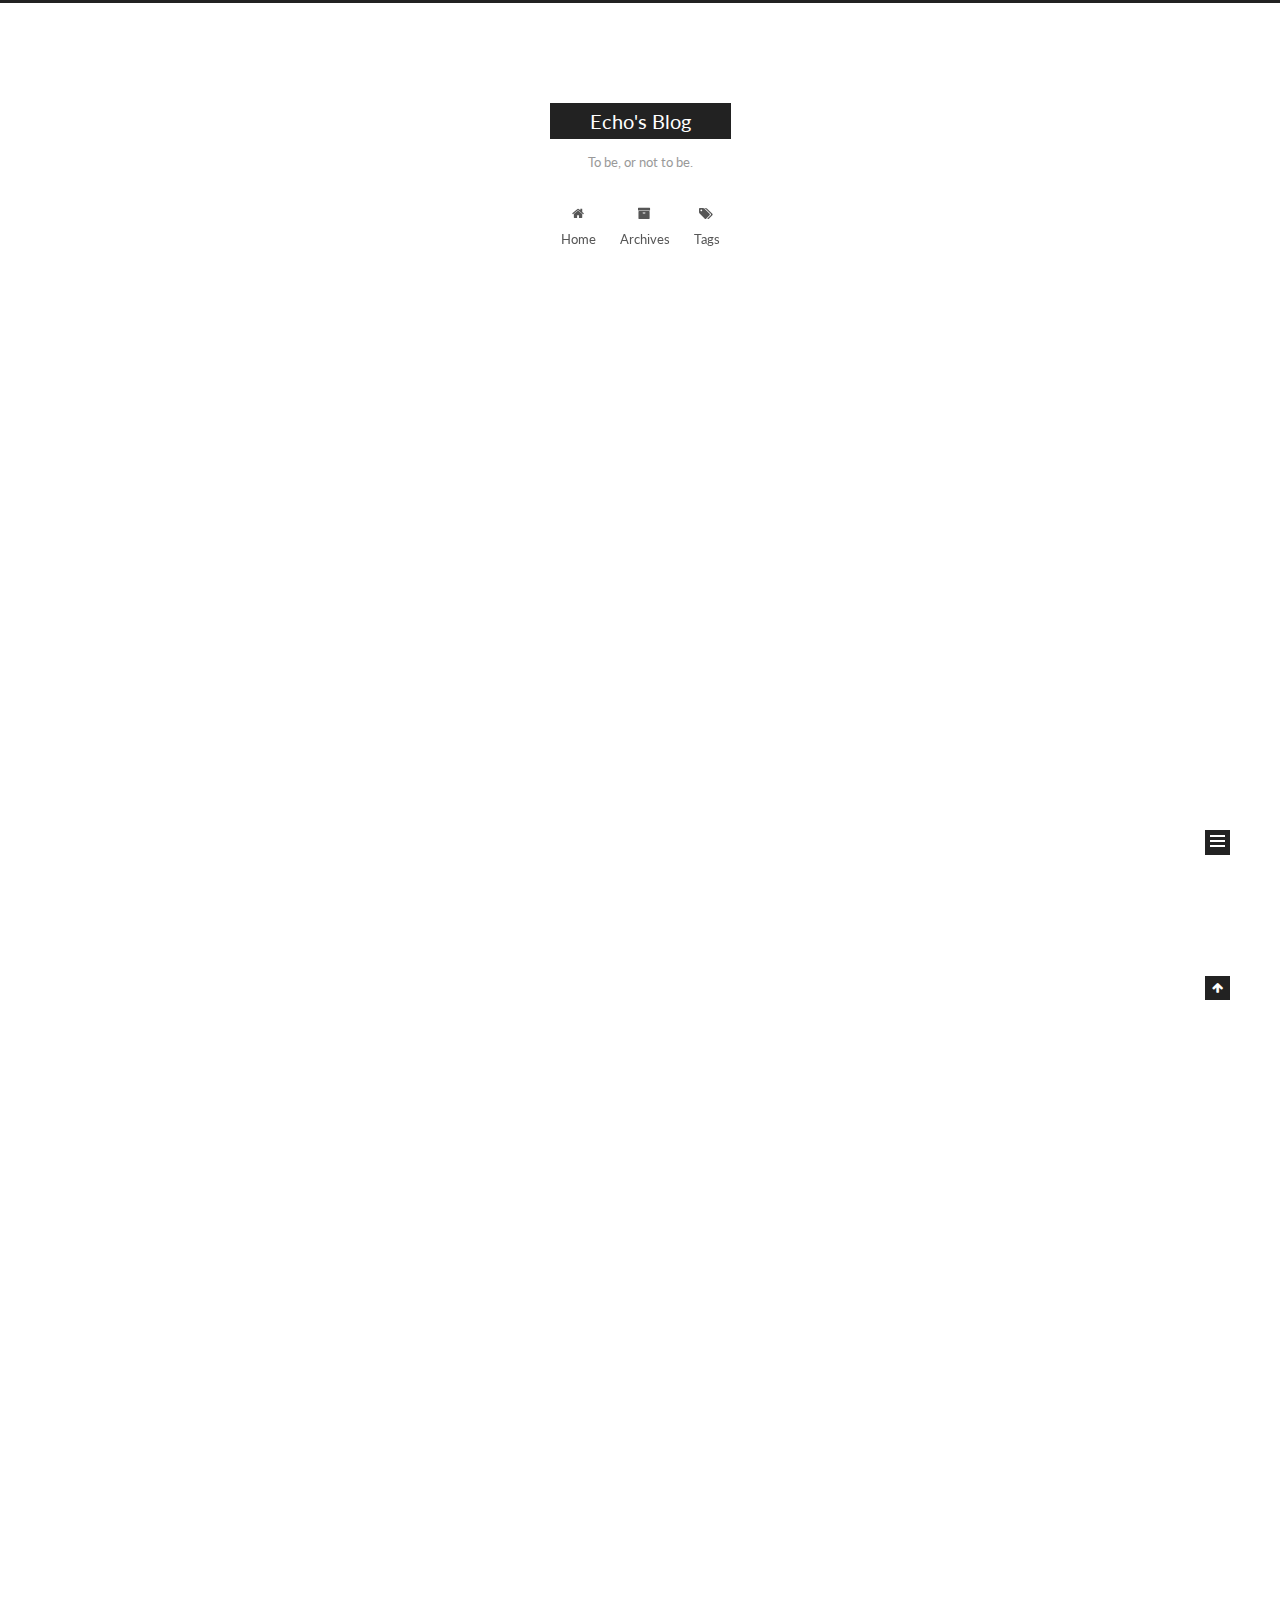
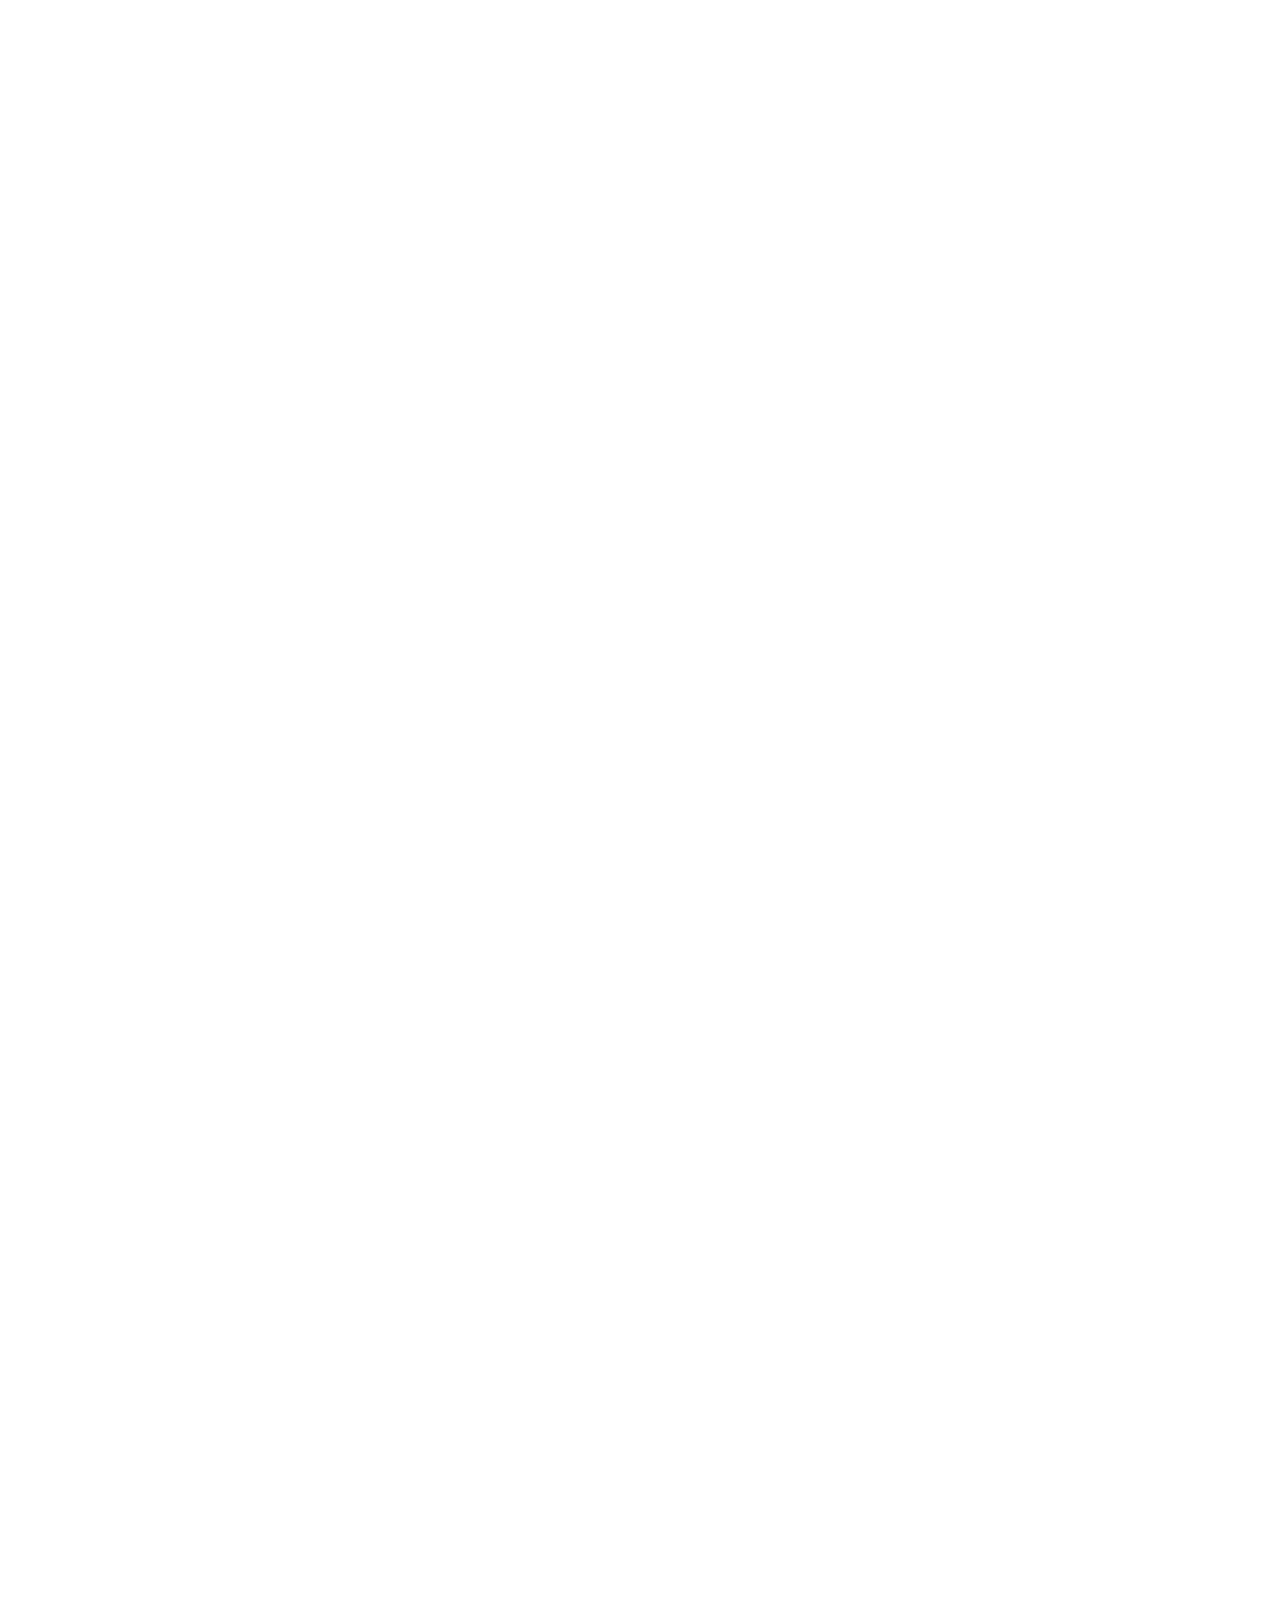
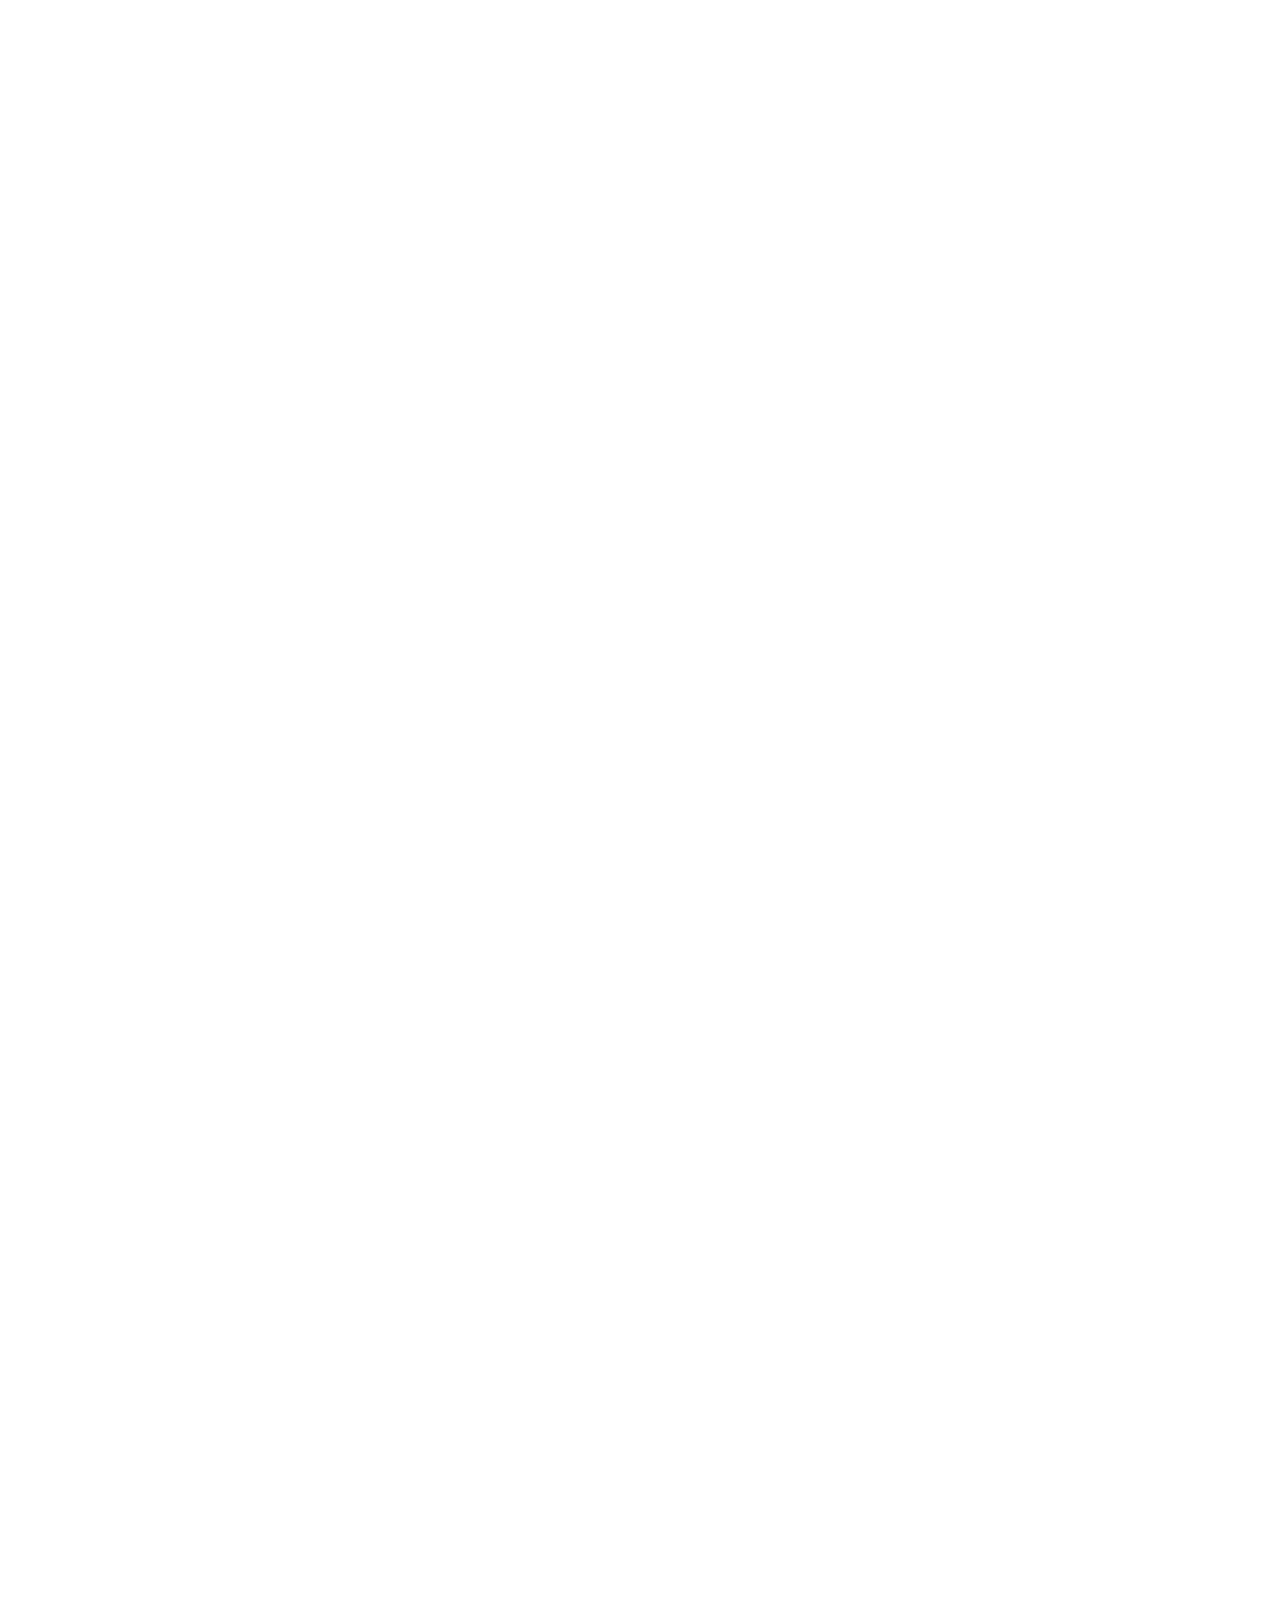
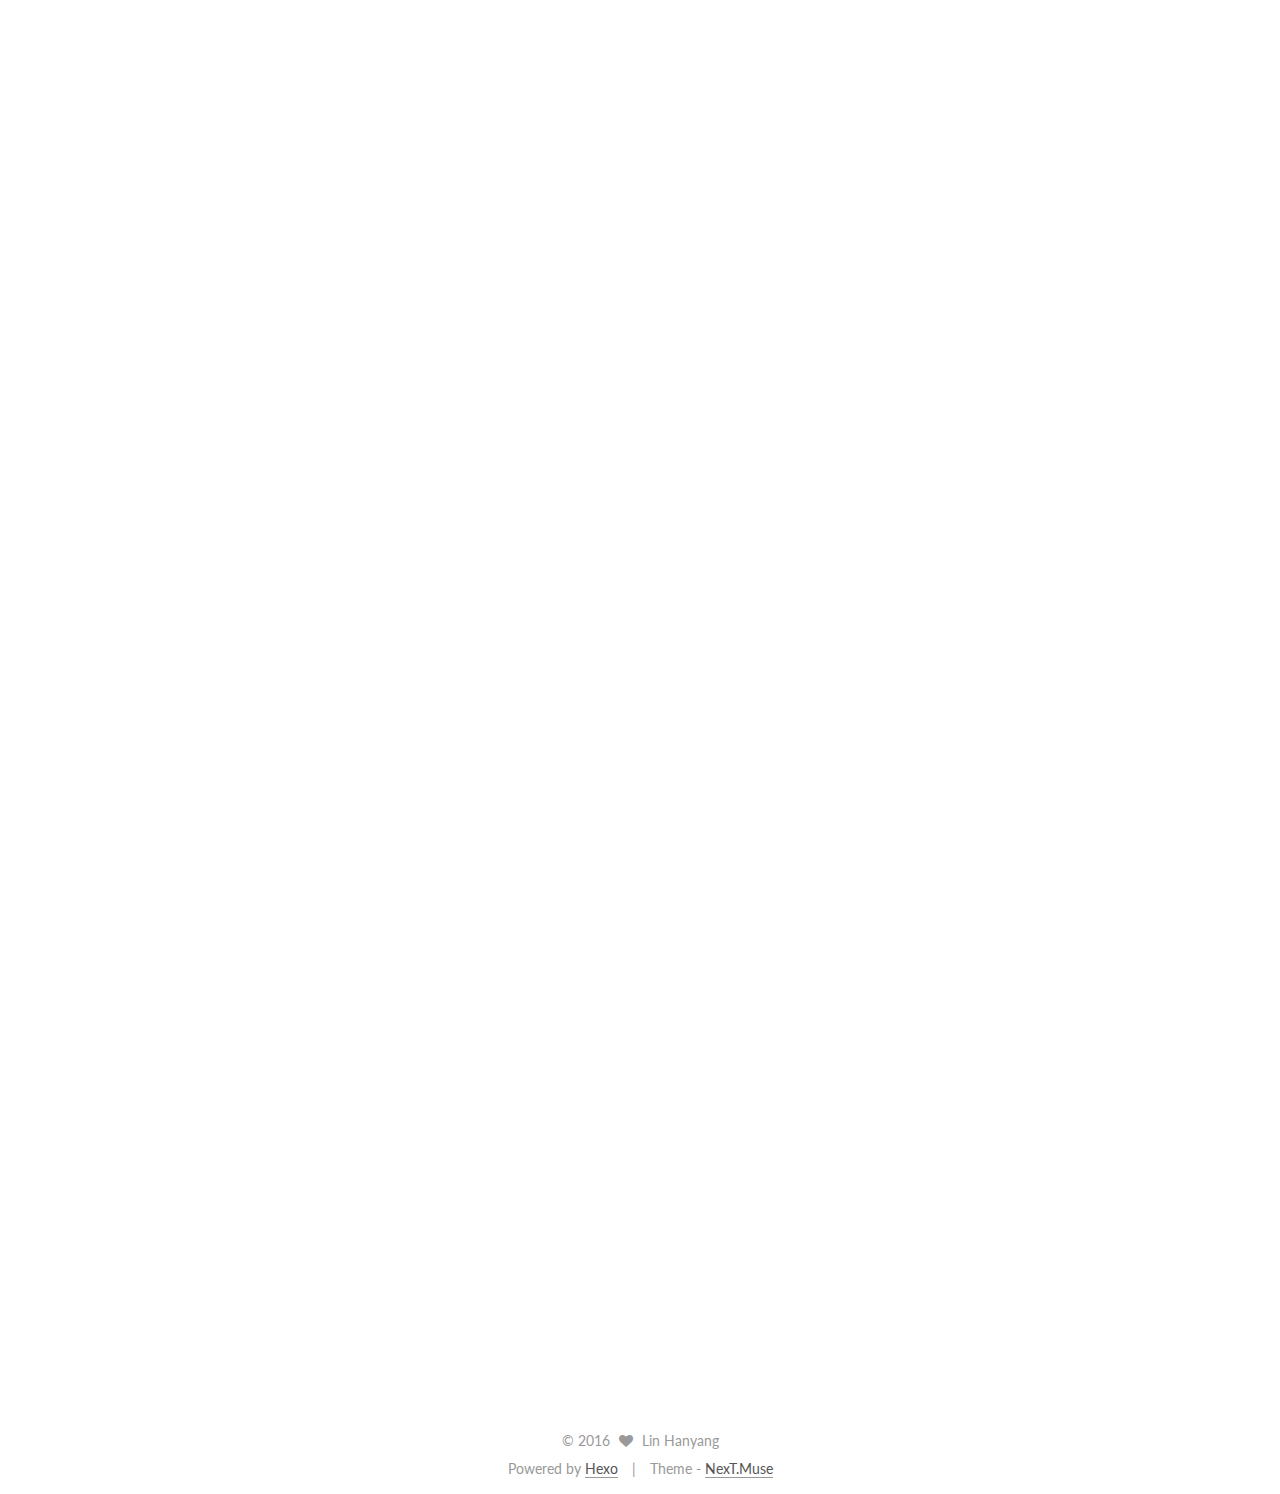
<file: index.html>
<!doctype html>



  


<html class="theme-next muse use-motion">
<head>
  <meta charset="UTF-8"/>
<meta http-equiv="X-UA-Compatible" content="IE=edge,chrome=1" />
<meta name="viewport" content="width=device-width, initial-scale=1, maximum-scale=1"/>



<meta http-equiv="Cache-Control" content="no-transform" />
<meta http-equiv="Cache-Control" content="no-siteapp" />












  <link href="/vendors/fancybox/source/jquery.fancybox.css?v=2.1.5" rel="stylesheet" type="text/css"/>




  <link href="//fonts.googleapis.com/css?family=Lato:300,400,700,400italic&subset=latin,latin-ext" rel="stylesheet" type="text/css">



<link href="/vendors/font-awesome/css/font-awesome.min.css?v=4.4.0" rel="stylesheet" type="text/css" />

<link href="/css/main.css?v=0.5.0" rel="stylesheet" type="text/css" />


  <meta name="keywords" content="Echo's Blog, React Native, Javascript, Redux..." />








  <link rel="shortcut icon" type="image/x-icon" href="/favicon.ico?v=0.5.0" />






<meta name="description" content="热爱编程，追求卓越">
<meta property="og:type" content="website">
<meta property="og:title" content="Echo's Blog">
<meta property="og:url" content="http://linhanyang.github.io/index.html">
<meta property="og:site_name" content="Echo's Blog">
<meta property="og:description" content="热爱编程，追求卓越">
<meta name="twitter:card" content="summary">
<meta name="twitter:title" content="Echo's Blog">
<meta name="twitter:description" content="热爱编程，追求卓越">



<script type="text/javascript" id="hexo.configuration">
  var NexT = window.NexT || {};
  var CONFIG = {
    scheme: 'Muse',
    sidebar: {"position":"left","display":"post"},
    fancybox: true,
    motion: true,
    duoshuo: {
      userId: 0,
      author: 'Author'
    }
  };
</script>

  <title> Echo's Blog </title>
</head>

<body itemscope itemtype="http://schema.org/WebPage" lang="en">

  










  
  
    
  

  <div class="container one-collumn sidebar-position-left 
   page-home 
 ">
    <div class="headband"></div>

    <header id="header" class="header" itemscope itemtype="http://schema.org/WPHeader">
      <div class="header-inner"><div class="site-meta ">
  

  <div class="custom-logo-site-title">
    <a href="/"  class="brand" rel="start">
      <span class="logo-line-before"><i></i></span>
      <span class="site-title">Echo's Blog</span>
      <span class="logo-line-after"><i></i></span>
    </a>
  </div>
  <p class="site-subtitle">To be, or not to be.</p>
</div>

<div class="site-nav-toggle">
  <button>
    <span class="btn-bar"></span>
    <span class="btn-bar"></span>
    <span class="btn-bar"></span>
  </button>
</div>

<nav class="site-nav">
  

  
    <ul id="menu" class="menu">
      
        
        <li class="menu-item menu-item-home">
          <a href="/" rel="section">
            
              <i class="menu-item-icon fa fa-home fa-fw"></i> <br />
            
            Home
          </a>
        </li>
      
        
        <li class="menu-item menu-item-archives">
          <a href="/archives" rel="section">
            
              <i class="menu-item-icon fa fa-archive fa-fw"></i> <br />
            
            Archives
          </a>
        </li>
      
        
        <li class="menu-item menu-item-tags">
          <a href="/tags" rel="section">
            
              <i class="menu-item-icon fa fa-tags fa-fw"></i> <br />
            
            Tags
          </a>
        </li>
      

      
    </ul>
  

  
</nav>

 </div>
    </header>

    <main id="main" class="main">
      <div class="main-inner">
        <div class="content-wrap">
          <div id="content" class="content">
            
  <section id="posts" class="posts-expand">
    
      

  
  

  
  
  

  <article class="post post-type-normal " itemscope itemtype="http://schema.org/Article">

    
      <header class="post-header">

        
        
          <h1 class="post-title" itemprop="name headline">
            
            
              
                
                <a class="post-title-link" href="/2016/03/20/React-Native组件架构设计之Redux/" itemprop="url">
                  React Native组件架构设计之Redux
                </a>
              
            
          </h1>
        

        <div class="post-meta">
          <span class="post-time">
            <span class="post-meta-item-icon">
              <i class="fa fa-calendar-o"></i>
            </span>
            <span class="post-meta-item-text">Posted on</span>
            <time itemprop="dateCreated" datetime="2016-03-20T15:48:16+08:00" content="2016-03-20">
              2016-03-20
            </time>
          </span>

          

          
            
          

          

          
          

        </div>
      </header>
    


    <div class="post-body" itemprop="articleBody">

      
      

      
        
          
            <p><strong>Redux</strong>目前使用比较多的React Native组件服务架构。</p>
<p><img src="/images/redux-schemee.png" alt="架构示意图" title="架构示意图"></p>
<h3 id="特性"><a href="#特性" class="headerlink" title="特性"></a>特性</h3><ul>
<li>分层设计，职责清晰；</li>
<li>要求store reducer都是页面单例，易于管理；</li>
<li>action为请求dto对象，是请求类型，请求数据的载体；</li>
<li>reducer是处理请求的方法。不允许有状态，必须是纯方法。必须严格遵守输入输出，中间不允许有异步调用。不允许对state直接进行修改，要想修改必须返回新对象；</li>
<li>store<ul>
<li>维持应用的state；</li>
<li>提供 getState() 方法获取 state；</li>
<li>提供 dispatch(action) 方法分发请求来更新 state；门面模式，要求所有的请求满足统一的格式【可以进行路由、监控、日志等】，统一的调用方式；</li>
<li>通过 subscribe(listener) 注册监听器监听state的变化。</li>
</ul>
</li>
<li>文档非常详细，从设计到开发都有。</li>
</ul>
<p>相关使用案例参考<a href="/2016/03/20/React-Native-Redux示例/">React Native + Redux示例</a></p>

          
        
      
    </div>

    <div>
      
    </div>

    <footer class="post-footer">
      

      

      
      
        <div class="post-eof"></div>
      
    </footer>
  </article>


    
      

  
  

  
  
  

  <article class="post post-type-normal " itemscope itemtype="http://schema.org/Article">

    
      <header class="post-header">

        
        
          <h1 class="post-title" itemprop="name headline">
            
            
              
                
                <a class="post-title-link" href="/2016/03/20/React-Native-Redux示例/" itemprop="url">
                  React Native + Redux示例
                </a>
              
            
          </h1>
        

        <div class="post-meta">
          <span class="post-time">
            <span class="post-meta-item-icon">
              <i class="fa fa-calendar-o"></i>
            </span>
            <span class="post-meta-item-text">Posted on</span>
            <time itemprop="dateCreated" datetime="2016-03-20T00:48:57+08:00" content="2016-03-20">
              2016-03-20
            </time>
          </span>

          

          
            
          

          

          
          

        </div>
      </header>
    


    <div class="post-body" itemprop="articleBody">

      
      

      
        
          
            <p>本文主要介绍React Native和Redux搭配使用的案例。</p>
<h2 id="为何选择Redux"><a href="#为何选择Redux" class="headerlink" title="为何选择Redux"></a>为何选择Redux</h2><p>由于应用当中的 <code>state</code> 日趋庞大繁多，对其操作管理混乱不堪，为了寻求统一的管理 <code>state</code> 方法，Redux就应运而生了。<br>Redux 试图让 <code>state</code> 的变化变得可预测。这些限制条件反映在 Redux 的三大原则中</p>
<ul>
<li>整个应用的 <code>state</code> 被储存在一棵 <code>object tree</code> 中，并且这个 <code>object tree</code> 只存在于唯一一个 <code>store</code> 中。</li>
<li>惟一改变 <code>state</code> 的方法就是触发 <code>action</code>，<code>action</code> 是一个用于描述已发生事件的普通对象。</li>
<li>为了描述 <code>action</code> 如何改变 <code>state tree</code> ，你需要编写 <code>reducers</code>。</li>
</ul>
<h3 id="项目目录结构："><a href="#项目目录结构：" class="headerlink" title="项目目录结构："></a>项目目录结构：</h3><figure class="highlight bash"><table><tr><td class="gutter"><pre><span class="line">1</span><br><span class="line">2</span><br><span class="line">3</span><br><span class="line">4</span><br><span class="line">5</span><br><span class="line">6</span><br><span class="line">7</span><br><span class="line">8</span><br><span class="line">9</span><br><span class="line">10</span><br><span class="line">11</span><br><span class="line">12</span><br><span class="line">13</span><br><span class="line">14</span><br><span class="line">15</span><br><span class="line">16</span><br><span class="line">17</span><br><span class="line">18</span><br><span class="line">19</span><br></pre></td><td class="code"><pre><span class="line">.</span><br><span class="line">├── android/</span><br><span class="line">├── ios/</span><br><span class="line">├── src/</span><br><span class="line">|   ├── actions/</span><br><span class="line">|   |   └── loading.actions.js</span><br><span class="line">|   ├── components/</span><br><span class="line">|   ├── containers/</span><br><span class="line">|   |   └── home.container.js</span><br><span class="line">|   ├── reducers/</span><br><span class="line">|   |   └── root.reducer.js</span><br><span class="line">|   └── app.js</span><br><span class="line">├── .flowconfig</span><br><span class="line">├── .gitignore</span><br><span class="line">├── .watchmanconfig</span><br><span class="line">├── README.md</span><br><span class="line">├── index.android.js</span><br><span class="line">├── index.ios.js</span><br><span class="line">└── package.json</span><br></pre></td></tr></table></figure>
<h4 id="index-ios-js"><a href="#index-ios-js" class="headerlink" title="index.ios.js"></a>index.ios.js</h4><figure class="highlight javascript"><table><tr><td class="gutter"><pre><span class="line">1</span><br><span class="line">2</span><br><span class="line">3</span><br><span class="line">4</span><br><span class="line">5</span><br><span class="line">6</span><br><span class="line">7</span><br><span class="line">8</span><br><span class="line">9</span><br><span class="line">10</span><br><span class="line">11</span><br><span class="line">12</span><br><span class="line">13</span><br><span class="line">14</span><br><span class="line">15</span><br><span class="line">16</span><br><span class="line">17</span><br><span class="line">18</span><br><span class="line">19</span><br><span class="line">20</span><br><span class="line">21</span><br><span class="line">22</span><br><span class="line">23</span><br><span class="line">24</span><br><span class="line">25</span><br><span class="line">26</span><br><span class="line">27</span><br><span class="line">28</span><br><span class="line">29</span><br><span class="line">30</span><br><span class="line">31</span><br><span class="line">32</span><br><span class="line">33</span><br></pre></td><td class="code"><pre><span class="line"><span class="keyword">import</span> React <span class="keyword">from</span> <span class="string">'react-native'</span>;</span><br><span class="line"><span class="keyword">import</span> &#123;createStore, applyMiddleware &#125; <span class="keyword">from</span> <span class="string">'redux'</span>;</span><br><span class="line"><span class="keyword">import</span> &#123;Provider&#125; <span class="keyword">from</span> <span class="string">'react-redux/native'</span>;</span><br><span class="line"><span class="keyword">import</span> rootReducer <span class="keyword">from</span> <span class="string">'./src/reducers/root.reducer'</span>;</span><br><span class="line"><span class="keyword">import</span> App <span class="keyword">from</span> <span class="string">'./src/app'</span>;</span><br><span class="line"><span class="keyword">import</span> thunk <span class="keyword">from</span> <span class="string">'redux-thunk'</span>;</span><br><span class="line"></span><br><span class="line"></span><br><span class="line"><span class="keyword">const</span> &#123;AppRegistry, Component&#125; = React; <span class="comment">// React Must be defined;</span></span><br><span class="line"></span><br><span class="line"></span><br><span class="line"><span class="comment">// create a store that has redux-thunk middleware enabled</span></span><br><span class="line"><span class="keyword">const</span> createStoreWithMiddleware = applyMiddleware(</span><br><span class="line">  thunk</span><br><span class="line">)(createStore);</span><br><span class="line"></span><br><span class="line"><span class="comment">// Init Store with root reducer</span></span><br><span class="line"><span class="keyword">const</span> store = createStoreWithMiddleware(rootReducer);</span><br><span class="line"></span><br><span class="line"></span><br><span class="line"><span class="class"><span class="keyword">class</span> <span class="title">reactNativeTest</span> <span class="keyword">extends</span> <span class="title">Component</span> </span>&#123;</span><br><span class="line"></span><br><span class="line">  <span class="comment">// Injects redux store to all children</span></span><br><span class="line">  render()&#123;</span><br><span class="line">    <span class="keyword">return</span>(</span><br><span class="line">      &lt;Provider store=&#123;store&#125;&gt;</span><br><span class="line">        &#123; () =&gt; &lt;App/&gt; &#125;</span><br><span class="line">      &lt;/Provider&gt;</span><br><span class="line">    );</span><br><span class="line">  &#125;</span><br><span class="line">&#125;</span><br><span class="line"></span><br><span class="line">AppRegistry.registerComponent(<span class="string">'reactNativeTest'</span>, () =&gt; reactNativeTest);</span><br></pre></td></tr></table></figure>
<h4 id="root-reducer-js"><a href="#root-reducer-js" class="headerlink" title="root.reducer.js"></a>root.reducer.js</h4><figure class="highlight javascript"><table><tr><td class="gutter"><pre><span class="line">1</span><br><span class="line">2</span><br><span class="line">3</span><br><span class="line">4</span><br><span class="line">5</span><br><span class="line">6</span><br><span class="line">7</span><br><span class="line">8</span><br><span class="line">9</span><br><span class="line">10</span><br><span class="line">11</span><br><span class="line">12</span><br><span class="line">13</span><br><span class="line">14</span><br><span class="line">15</span><br><span class="line">16</span><br></pre></td><td class="code"><pre><span class="line"><span class="keyword">import</span> &#123;<span class="built_in">Map</span>, Seq, List,OrderedMap, Record&#125; <span class="keyword">from</span> <span class="string">'immutable'</span>;</span><br><span class="line"></span><br><span class="line"><span class="keyword">const</span> initialState = <span class="built_in">Map</span>(&#123;</span><br><span class="line">    loading: <span class="literal">false</span></span><br><span class="line">&#125;);</span><br><span class="line"></span><br><span class="line"><span class="keyword">export</span> <span class="keyword">default</span> <span class="function"><span class="keyword">function</span> <span class="title">rootReducer</span>(<span class="params">state=initialState, action</span>) </span>&#123;</span><br><span class="line">    <span class="keyword">switch</span> (action.type) &#123;</span><br><span class="line">        <span class="keyword">case</span> <span class="string">"SET_LOADING"</span>: &#123;</span><br><span class="line">            <span class="comment">// always need to return the new state</span></span><br><span class="line">            <span class="keyword">return</span> state.set(<span class="string">'loading'</span>, action.loading);</span><br><span class="line">        &#125;</span><br><span class="line">        <span class="keyword">default</span>:</span><br><span class="line">            <span class="keyword">return</span> state;</span><br><span class="line">    &#125;</span><br><span class="line">&#125;</span><br></pre></td></tr></table></figure>
<h4 id="loading-actions-js"><a href="#loading-actions-js" class="headerlink" title="loading.actions.js"></a>loading.actions.js</h4><figure class="highlight javascript"><table><tr><td class="gutter"><pre><span class="line">1</span><br><span class="line">2</span><br><span class="line">3</span><br><span class="line">4</span><br><span class="line">5</span><br></pre></td><td class="code"><pre><span class="line"><span class="keyword">export</span> <span class="function"><span class="keyword">function</span> <span class="title">setLoading</span> (<span class="params">isLoading</span>) </span>&#123;</span><br><span class="line">    <span class="keyword">return</span> &#123;type: <span class="string">"SET_LOADING"</span>, loading: isLoading&#125;;</span><br><span class="line">&#125;</span><br><span class="line"></span><br><span class="line">...</span><br></pre></td></tr></table></figure>
<h3 id="home-container-js"><a href="#home-container-js" class="headerlink" title="home.container.js"></a>home.container.js</h3><figure class="highlight javascript"><table><tr><td class="gutter"><pre><span class="line">1</span><br><span class="line">2</span><br><span class="line">3</span><br><span class="line">4</span><br><span class="line">5</span><br><span class="line">6</span><br><span class="line">7</span><br><span class="line">8</span><br><span class="line">9</span><br><span class="line">10</span><br><span class="line">11</span><br><span class="line">12</span><br><span class="line">13</span><br><span class="line">14</span><br><span class="line">15</span><br><span class="line">16</span><br><span class="line">17</span><br><span class="line">18</span><br><span class="line">19</span><br><span class="line">20</span><br><span class="line">21</span><br><span class="line">22</span><br><span class="line">23</span><br><span class="line">24</span><br><span class="line">25</span><br><span class="line">26</span><br><span class="line">27</span><br><span class="line">28</span><br><span class="line">29</span><br><span class="line">30</span><br><span class="line">31</span><br><span class="line">32</span><br><span class="line">33</span><br><span class="line">34</span><br><span class="line">35</span><br><span class="line">36</span><br><span class="line">37</span><br><span class="line">38</span><br><span class="line">39</span><br><span class="line">40</span><br><span class="line">41</span><br><span class="line">42</span><br><span class="line">43</span><br><span class="line">44</span><br><span class="line">45</span><br><span class="line">46</span><br></pre></td><td class="code"><pre><span class="line"><span class="keyword">import</span> React, &#123;</span><br><span class="line">    Text,</span><br><span class="line">    View,</span><br><span class="line">    StyleSheet,</span><br><span class="line">    Component,</span><br><span class="line">    TouchableHighlight</span><br><span class="line">&#125; <span class="keyword">from</span> <span class="string">'react-native'</span>;</span><br><span class="line"><span class="keyword">import</span> &#123; bindActionCreators &#125; <span class="keyword">from</span> <span class="string">'redux'</span>;</span><br><span class="line"><span class="keyword">import</span> &#123; connect &#125; <span class="keyword">from</span> <span class="string">'react-redux/native'</span>;</span><br><span class="line"><span class="keyword">import</span> * <span class="keyword">as</span> loadingActions <span class="keyword">from</span> <span class="string">'../actions/loading.actions'</span>;</span><br><span class="line"></span><br><span class="line"><span class="class"><span class="keyword">class</span> <span class="title">HomeContainer</span> <span class="keyword">extends</span> <span class="title">Component</span> </span>&#123;</span><br><span class="line">    componentDidMount() &#123;</span><br><span class="line">    &#125;</span><br><span class="line">    render()&#123;</span><br><span class="line">        <span class="keyword">return</span>(</span><br><span class="line">            &lt;View style=&#123; styles.container&#125;&gt;</span><br><span class="line">                &lt;TouchableHighlight onPress=&#123; () =&gt; this.props.startLoading(true) &#125;&gt;</span><br><span class="line">                    &lt;Text&gt; &#123;this.props.loading ? "I AM LOADING!" : "DONE LOADING"&#125;&lt;/Text&gt;</span><br><span class="line">                &lt;/TouchableHighlight&gt;</span><br><span class="line">            &lt;/View&gt;</span><br><span class="line">        );</span><br><span class="line">  &#125;</span><br><span class="line">&#125;</span><br><span class="line"></span><br><span class="line"><span class="keyword">const</span> styles = StyleSheet.create(&#123;</span><br><span class="line">    container: &#123;</span><br><span class="line">        flex:<span class="number">1</span>,</span><br><span class="line">        alignSelf: <span class="string">"stretch"</span>,</span><br><span class="line">        backgroundColor: <span class="string">'yellow'</span>,</span><br><span class="line">    &#125;</span><br><span class="line">&#125;);</span><br><span class="line"></span><br><span class="line"><span class="keyword">const</span> mapReduxStoreToProps = (reduxStore) =&gt; &#123;</span><br><span class="line">    <span class="keyword">return</span> &#123;</span><br><span class="line">        loading: reduxStore.get(<span class="string">'loading'</span>)</span><br><span class="line">    &#125;;</span><br><span class="line">&#125;;</span><br><span class="line"></span><br><span class="line"><span class="keyword">const</span> mapDispatchToProps = (dispatch) =&gt; &#123;</span><br><span class="line">    <span class="keyword">return</span> &#123;</span><br><span class="line">        startLoading: bindActionCreators(loadingActions.setLoading, dispatch)</span><br><span class="line">    &#125;</span><br><span class="line">&#125;;</span><br><span class="line"></span><br><span class="line"><span class="keyword">export</span> <span class="keyword">default</span> connect(mapReduxStoreToProps, mapDispatchToProps)(HomeContainer);</span><br></pre></td></tr></table></figure>
<p>完整示例：<a href="https://github.com/glockio/react-native-counter" target="_blank" rel="external">https://github.com/glockio/react-native-counter</a></p>

          
        
      
    </div>

    <div>
      
    </div>

    <footer class="post-footer">
      

      

      
      
        <div class="post-eof"></div>
      
    </footer>
  </article>


    
      

  
  

  
  
  

  <article class="post post-type-normal " itemscope itemtype="http://schema.org/Article">

    
      <header class="post-header">

        
        
          <h1 class="post-title" itemprop="name headline">
            
            
              
                
                <a class="post-title-link" href="/2016/03/19/immutable.js/" itemprop="url">
                  Immutable.js
                </a>
              
            
          </h1>
        

        <div class="post-meta">
          <span class="post-time">
            <span class="post-meta-item-icon">
              <i class="fa fa-calendar-o"></i>
            </span>
            <span class="post-meta-item-text">Posted on</span>
            <time itemprop="dateCreated" datetime="2016-03-19T23:51:53+08:00" content="2016-03-19">
              2016-03-19
            </time>
          </span>

          

          
            
          

          

          
          

        </div>
      </header>
    


    <div class="post-body" itemprop="articleBody">

      
      

      
        
          
            <h2 id="Immutable-js是什么？"><a href="#Immutable-js是什么？" class="headerlink" title="Immutable.js是什么？"></a>Immutable.js是什么？</h2><p>Immutable Data是指一旦被创造后，就不可以被改变的数据。<br>通过使用Immutable Data，可以让我们更容易的去处理缓存、回退、数据变化检测等问题，简化我们的开发。</p>
<p>Immutable.js为我们提供了许多不可变的数据结构，如： <code>List</code>，<code>Stack</code>， <code>Map</code>， <code>OrderedMap</code>， <code>Set</code>， <code>OrderedSet</code> 和 <code>Record</code>。</p>
<h2 id="开始使用"><a href="#开始使用" class="headerlink" title="开始使用"></a>开始使用</h2><p>使用NPM进行Immutable.js安装<br><figure class="highlight bash"><table><tr><td class="gutter"><pre><span class="line">1</span><br></pre></td><td class="code"><pre><span class="line">npm install immutable</span><br></pre></td></tr></table></figure></p>
<p>然后就可以直接引入到你项目中的任何模块进行使用了<br><figure class="highlight javascript"><table><tr><td class="gutter"><pre><span class="line">1</span><br><span class="line">2</span><br><span class="line">3</span><br><span class="line">4</span><br><span class="line">5</span><br></pre></td><td class="code"><pre><span class="line"><span class="keyword">var</span> Immutable = <span class="built_in">require</span>(<span class="string">'immutable'</span>);</span><br><span class="line"><span class="keyword">var</span> map1 = Immutable.Map(&#123;a:<span class="number">1</span>, b:<span class="number">2</span>, c:<span class="number">3</span>&#125;);</span><br><span class="line"><span class="keyword">var</span> map2 = map1.set(<span class="string">'b'</span>, <span class="number">50</span>);</span><br><span class="line">map1.get(<span class="string">'b'</span>); <span class="comment">// 2</span></span><br><span class="line">map2.get(<span class="string">'b'</span>); <span class="comment">// 50</span></span><br></pre></td></tr></table></figure></p>
<p>目前我们在React Native项目中使用它来操作 <code>state</code>。</p>
<p>详细API请参考：<a href="http://facebook.github.io/immutable-js/" target="_blank" rel="external">http://facebook.github.io/immutable-js/</a></p>

          
        
      
    </div>

    <div>
      
    </div>

    <footer class="post-footer">
      

      

      
      
        <div class="post-eof"></div>
      
    </footer>
  </article>


    
  </section>

  


          </div>
          


          

        </div>
        
          
  
  <div class="sidebar-toggle">
    <div class="sidebar-toggle-line-wrap">
      <span class="sidebar-toggle-line sidebar-toggle-line-first"></span>
      <span class="sidebar-toggle-line sidebar-toggle-line-middle"></span>
      <span class="sidebar-toggle-line sidebar-toggle-line-last"></span>
    </div>
  </div>

  <aside id="sidebar" class="sidebar">
    <div class="sidebar-inner">

      

      

      <section class="site-overview sidebar-panel  sidebar-panel-active ">
        <div class="site-author motion-element" itemprop="author" itemscope itemtype="http://schema.org/Person">
          <img class="site-author-image" itemprop="image"
               src="/images/default_avatar.jpg"
               alt="Lin Hanyang" />
          <p class="site-author-name" itemprop="name">Lin Hanyang</p>
          <p class="site-description motion-element" itemprop="description">热爱编程，追求卓越</p>
        </div>
        <nav class="site-state motion-element">
          <div class="site-state-item site-state-posts">
            <a href="/archives">
              <span class="site-state-item-count">3</span>
              <span class="site-state-item-name">posts</span>
            </a>
          </div>

          

          
            <div class="site-state-item site-state-tags">
              <a href="/tags">
                <span class="site-state-item-count">3</span>
                <span class="site-state-item-name">tags</span>
              </a>
            </div>
          

        </nav>

        

        <div class="links-of-author motion-element">
          
        </div>

        
        

        
        <div class="links-of-blogroll motion-element">
          
        </div>

      </section>

      

    </div>
  </aside>


        
      </div>
    </main>

    <footer id="footer" class="footer">
      <div class="footer-inner">
        <div class="copyright" >
  
  &copy; 
  <span itemprop="copyrightYear">2016</span>
  <span class="with-love">
    <i class="fa fa-heart"></i>
  </span>
  <span class="author" itemprop="copyrightHolder">Lin Hanyang</span>
</div>

<div class="powered-by">
  Powered by <a class="theme-link" href="http://hexo.io">Hexo</a>
</div>

<div class="theme-info">
  Theme -
  <a class="theme-link" href="https://github.com/iissnan/hexo-theme-next">
    NexT.Muse
  </a>
</div>



      </div>
    </footer>

    <div class="back-to-top">
      <i class="fa fa-arrow-up"></i>
    </div>
  </div>

  


  




<script type="text/javascript">
  if (Object.prototype.toString.call(window.Promise) !== '[object Function]') {
    window.Promise = null;
  }
</script>


  <script type="text/javascript" src="/vendors/jquery/index.js?v=2.1.3"></script>

  <script type="text/javascript" src="/vendors/fastclick/lib/fastclick.min.js?v=1.0.6"></script>

  <script type="text/javascript" src="/vendors/jquery_lazyload/jquery.lazyload.js?v=1.9.7"></script>

  <script type="text/javascript" src="/vendors/velocity/velocity.min.js"></script>

  <script type="text/javascript" src="/vendors/velocity/velocity.ui.min.js"></script>

  <script type="text/javascript" src="/vendors/fancybox/source/jquery.fancybox.pack.js"></script>


  


  <script type="text/javascript" src="/js/src/utils.js?v=0.5.0"></script>

  <script type="text/javascript" src="/js/src/motion.js?v=0.5.0"></script>



  
  

  

  


  <script type="text/javascript" src="/js/src/bootstrap.js?v=0.5.0"></script>



  



  



  
  
  

  


</body>
</html>
</file>
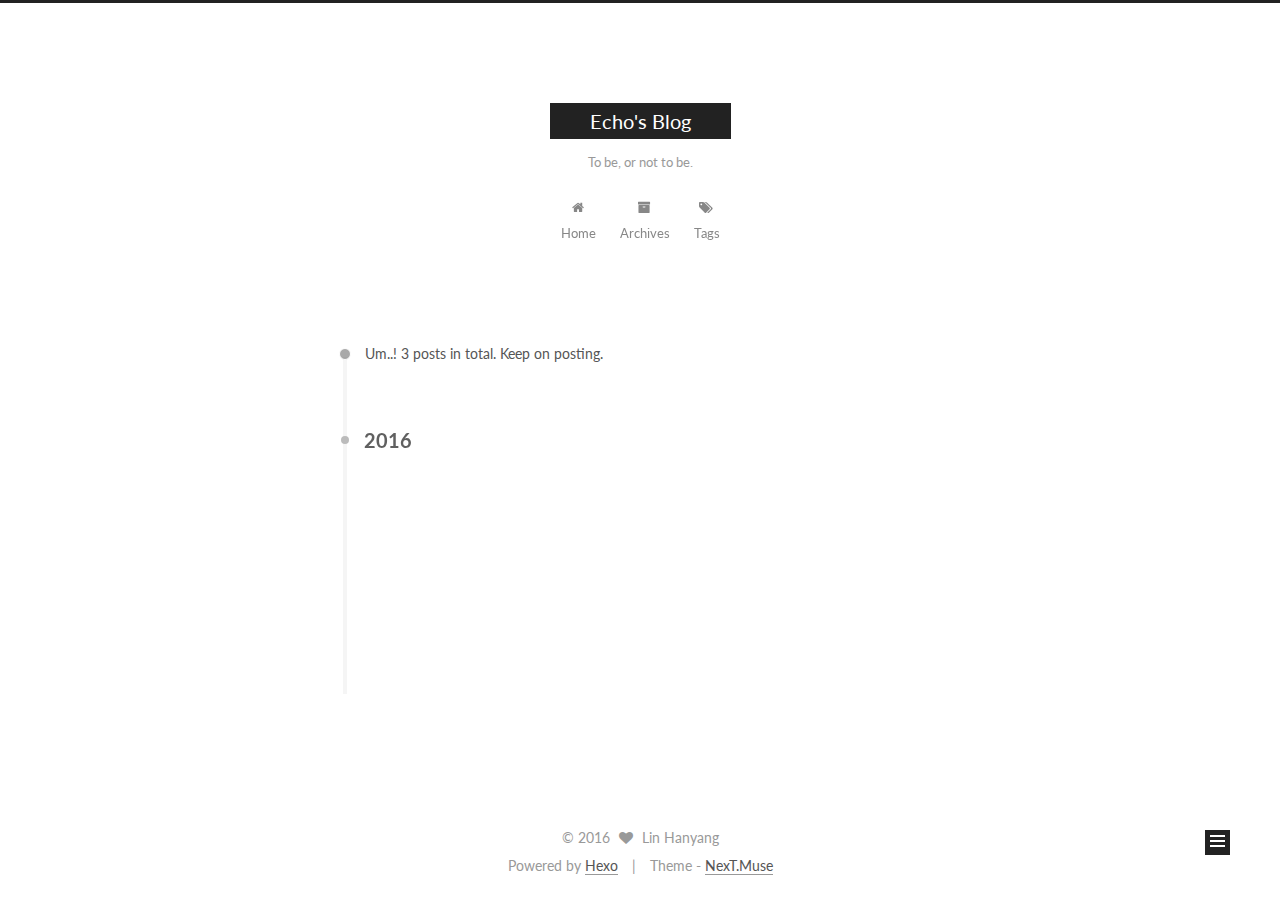
<file: archives/index.html>
<!doctype html>



  


<html class="theme-next muse use-motion">
<head>
  <meta charset="UTF-8"/>
<meta http-equiv="X-UA-Compatible" content="IE=edge,chrome=1" />
<meta name="viewport" content="width=device-width, initial-scale=1, maximum-scale=1"/>



<meta http-equiv="Cache-Control" content="no-transform" />
<meta http-equiv="Cache-Control" content="no-siteapp" />












  <link href="/vendors/fancybox/source/jquery.fancybox.css?v=2.1.5" rel="stylesheet" type="text/css"/>




  <link href="//fonts.googleapis.com/css?family=Lato:300,400,700,400italic&subset=latin,latin-ext" rel="stylesheet" type="text/css">



<link href="/vendors/font-awesome/css/font-awesome.min.css?v=4.4.0" rel="stylesheet" type="text/css" />

<link href="/css/main.css?v=0.5.0" rel="stylesheet" type="text/css" />


  <meta name="keywords" content="Echo's Blog, React Native, Javascript, Redux..." />








  <link rel="shortcut icon" type="image/x-icon" href="/favicon.ico?v=0.5.0" />






<meta name="description" content="热爱编程，追求卓越">
<meta property="og:type" content="website">
<meta property="og:title" content="Echo's Blog">
<meta property="og:url" content="http://linhanyang.github.io/archives/index.html">
<meta property="og:site_name" content="Echo's Blog">
<meta property="og:description" content="热爱编程，追求卓越">
<meta name="twitter:card" content="summary">
<meta name="twitter:title" content="Echo's Blog">
<meta name="twitter:description" content="热爱编程，追求卓越">



<script type="text/javascript" id="hexo.configuration">
  var NexT = window.NexT || {};
  var CONFIG = {
    scheme: 'Muse',
    sidebar: {"position":"left","display":"post"},
    fancybox: true,
    motion: true,
    duoshuo: {
      userId: 0,
      author: 'Author'
    }
  };
</script>

  <title> Archive | Echo's Blog </title>
</head>

<body itemscope itemtype="http://schema.org/WebPage" lang="en">

  










  
  
    
  

  <div class="container one-collumn sidebar-position-left  page-archive  ">
    <div class="headband"></div>

    <header id="header" class="header" itemscope itemtype="http://schema.org/WPHeader">
      <div class="header-inner"><div class="site-meta ">
  

  <div class="custom-logo-site-title">
    <a href="/"  class="brand" rel="start">
      <span class="logo-line-before"><i></i></span>
      <span class="site-title">Echo's Blog</span>
      <span class="logo-line-after"><i></i></span>
    </a>
  </div>
  <p class="site-subtitle">To be, or not to be.</p>
</div>

<div class="site-nav-toggle">
  <button>
    <span class="btn-bar"></span>
    <span class="btn-bar"></span>
    <span class="btn-bar"></span>
  </button>
</div>

<nav class="site-nav">
  

  
    <ul id="menu" class="menu">
      
        
        <li class="menu-item menu-item-home">
          <a href="/" rel="section">
            
              <i class="menu-item-icon fa fa-home fa-fw"></i> <br />
            
            Home
          </a>
        </li>
      
        
        <li class="menu-item menu-item-archives">
          <a href="/archives" rel="section">
            
              <i class="menu-item-icon fa fa-archive fa-fw"></i> <br />
            
            Archives
          </a>
        </li>
      
        
        <li class="menu-item menu-item-tags">
          <a href="/tags" rel="section">
            
              <i class="menu-item-icon fa fa-tags fa-fw"></i> <br />
            
            Tags
          </a>
        </li>
      

      
    </ul>
  

  
</nav>

 </div>
    </header>

    <main id="main" class="main">
      <div class="main-inner">
        <div class="content-wrap">
          <div id="content" class="content">
            

  <section id="posts" class="posts-collapse">
    <span class="archive-move-on"></span>

    <span class="archive-page-counter">
      
      
      
        
      
      Um..! 3 posts in total. Keep on posting.
    </span>

    

      
      
      

      
        
        <div class="collection-title">
          <h2 class="archive-year motion-element" id="archive-year-2016">2016</h2>
        </div>
      
      

      

  <article class="post post-type-normal" itemscope itemtype="http://schema.org/Article">
    <header class="post-header">

      <h1 class="post-title">
        
            <a class="post-title-link" href="/2016/03/20/React-Native组件架构设计之Redux/" itemprop="url">
              
                <span itemprop="name">React Native组件架构设计之Redux</span>
              
            </a>
        
      </h1>

      <div class="post-meta">
        <time class="post-time" itemprop="dateCreated"
              datetime="2016-03-20T15:48:16+08:00"
              content="2016-03-20" >
          03-20
        </time>
      </div>

    </header>
  </article>



    

      
      
      

      
      

      

  <article class="post post-type-normal" itemscope itemtype="http://schema.org/Article">
    <header class="post-header">

      <h1 class="post-title">
        
            <a class="post-title-link" href="/2016/03/20/React-Native-Redux示例/" itemprop="url">
              
                <span itemprop="name">React Native + Redux示例</span>
              
            </a>
        
      </h1>

      <div class="post-meta">
        <time class="post-time" itemprop="dateCreated"
              datetime="2016-03-20T00:48:57+08:00"
              content="2016-03-20" >
          03-20
        </time>
      </div>

    </header>
  </article>



    

      
      
      

      
      

      

  <article class="post post-type-normal" itemscope itemtype="http://schema.org/Article">
    <header class="post-header">

      <h1 class="post-title">
        
            <a class="post-title-link" href="/2016/03/19/immutable.js/" itemprop="url">
              
                <span itemprop="name">Immutable.js</span>
              
            </a>
        
      </h1>

      <div class="post-meta">
        <time class="post-time" itemprop="dateCreated"
              datetime="2016-03-19T23:51:53+08:00"
              content="2016-03-19" >
          03-19
        </time>
      </div>

    </header>
  </article>



    

  </section>

  



          </div>
          


          

        </div>
        
          
  
  <div class="sidebar-toggle">
    <div class="sidebar-toggle-line-wrap">
      <span class="sidebar-toggle-line sidebar-toggle-line-first"></span>
      <span class="sidebar-toggle-line sidebar-toggle-line-middle"></span>
      <span class="sidebar-toggle-line sidebar-toggle-line-last"></span>
    </div>
  </div>

  <aside id="sidebar" class="sidebar">
    <div class="sidebar-inner">

      

      

      <section class="site-overview sidebar-panel  sidebar-panel-active ">
        <div class="site-author motion-element" itemprop="author" itemscope itemtype="http://schema.org/Person">
          <img class="site-author-image" itemprop="image"
               src="/images/default_avatar.jpg"
               alt="Lin Hanyang" />
          <p class="site-author-name" itemprop="name">Lin Hanyang</p>
          <p class="site-description motion-element" itemprop="description">热爱编程，追求卓越</p>
        </div>
        <nav class="site-state motion-element">
          <div class="site-state-item site-state-posts">
            <a href="/archives">
              <span class="site-state-item-count">3</span>
              <span class="site-state-item-name">posts</span>
            </a>
          </div>

          

          
            <div class="site-state-item site-state-tags">
              <a href="/tags">
                <span class="site-state-item-count">3</span>
                <span class="site-state-item-name">tags</span>
              </a>
            </div>
          

        </nav>

        

        <div class="links-of-author motion-element">
          
        </div>

        
        

        
        <div class="links-of-blogroll motion-element">
          
        </div>

      </section>

      

    </div>
  </aside>


        
      </div>
    </main>

    <footer id="footer" class="footer">
      <div class="footer-inner">
        <div class="copyright" >
  
  &copy; 
  <span itemprop="copyrightYear">2016</span>
  <span class="with-love">
    <i class="fa fa-heart"></i>
  </span>
  <span class="author" itemprop="copyrightHolder">Lin Hanyang</span>
</div>

<div class="powered-by">
  Powered by <a class="theme-link" href="http://hexo.io">Hexo</a>
</div>

<div class="theme-info">
  Theme -
  <a class="theme-link" href="https://github.com/iissnan/hexo-theme-next">
    NexT.Muse
  </a>
</div>



      </div>
    </footer>

    <div class="back-to-top">
      <i class="fa fa-arrow-up"></i>
    </div>
  </div>

  


  




<script type="text/javascript">
  if (Object.prototype.toString.call(window.Promise) !== '[object Function]') {
    window.Promise = null;
  }
</script>


  <script type="text/javascript" src="/vendors/jquery/index.js?v=2.1.3"></script>

  <script type="text/javascript" src="/vendors/fastclick/lib/fastclick.min.js?v=1.0.6"></script>

  <script type="text/javascript" src="/vendors/jquery_lazyload/jquery.lazyload.js?v=1.9.7"></script>

  <script type="text/javascript" src="/vendors/velocity/velocity.min.js"></script>

  <script type="text/javascript" src="/vendors/velocity/velocity.ui.min.js"></script>

  <script type="text/javascript" src="/vendors/fancybox/source/jquery.fancybox.pack.js"></script>


  


  <script type="text/javascript" src="/js/src/utils.js?v=0.5.0"></script>

  <script type="text/javascript" src="/js/src/motion.js?v=0.5.0"></script>



  
  

  
  
    <script type="text/javascript" id="motion.page.archive">
      $('.archive-year').velocity('transition.slideLeftIn');
    </script>
  


  


  <script type="text/javascript" src="/js/src/bootstrap.js?v=0.5.0"></script>



  



  



  
  
  

  


</body>
</html>
</file>
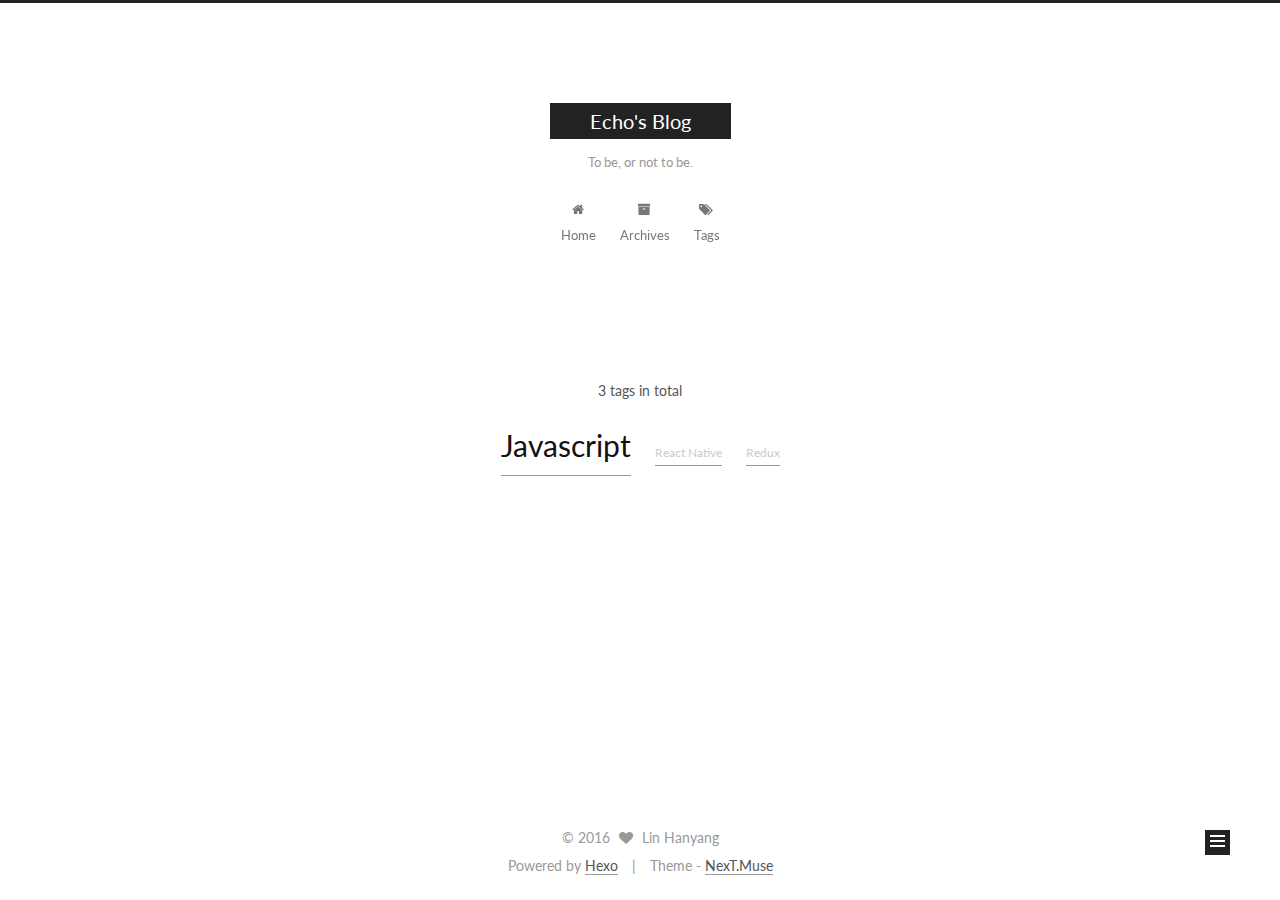
<file: tags/index.html>
<!doctype html>



  


<html class="theme-next muse use-motion">
<head>
  <meta charset="UTF-8"/>
<meta http-equiv="X-UA-Compatible" content="IE=edge,chrome=1" />
<meta name="viewport" content="width=device-width, initial-scale=1, maximum-scale=1"/>



<meta http-equiv="Cache-Control" content="no-transform" />
<meta http-equiv="Cache-Control" content="no-siteapp" />












  <link href="/vendors/fancybox/source/jquery.fancybox.css?v=2.1.5" rel="stylesheet" type="text/css"/>




  <link href="//fonts.googleapis.com/css?family=Lato:300,400,700,400italic&subset=latin,latin-ext" rel="stylesheet" type="text/css">



<link href="/vendors/font-awesome/css/font-awesome.min.css?v=4.4.0" rel="stylesheet" type="text/css" />

<link href="/css/main.css?v=0.5.0" rel="stylesheet" type="text/css" />


  <meta name="keywords" content="Echo's Blog, React Native, Javascript, Redux..." />








  <link rel="shortcut icon" type="image/x-icon" href="/favicon.ico?v=0.5.0" />






<meta name="description" content="热爱编程，追求卓越">
<meta property="og:type" content="website">
<meta property="og:title" content="tags">
<meta property="og:url" content="http://linhanyang.github.io/tags/index.html">
<meta property="og:site_name" content="Echo's Blog">
<meta property="og:description" content="热爱编程，追求卓越">
<meta property="og:updated_time" content="2016-03-20T08:49:27.000Z">
<meta name="twitter:card" content="summary">
<meta name="twitter:title" content="tags">
<meta name="twitter:description" content="热爱编程，追求卓越">



<script type="text/javascript" id="hexo.configuration">
  var NexT = window.NexT || {};
  var CONFIG = {
    scheme: 'Muse',
    sidebar: {"position":"left","display":"post"},
    fancybox: true,
    motion: true,
    duoshuo: {
      userId: 0,
      author: 'Author'
    }
  };
</script>

  <title>
  

  
    Tag | Echo's Blog
  
</title>
</head>

<body itemscope itemtype="http://schema.org/WebPage" lang="en">

  










  
  
    
  

  <div class="container one-collumn sidebar-position-left  ">
    <div class="headband"></div>

    <header id="header" class="header" itemscope itemtype="http://schema.org/WPHeader">
      <div class="header-inner"><div class="site-meta ">
  

  <div class="custom-logo-site-title">
    <a href="/"  class="brand" rel="start">
      <span class="logo-line-before"><i></i></span>
      <span class="site-title">Echo's Blog</span>
      <span class="logo-line-after"><i></i></span>
    </a>
  </div>
  <p class="site-subtitle">To be, or not to be.</p>
</div>

<div class="site-nav-toggle">
  <button>
    <span class="btn-bar"></span>
    <span class="btn-bar"></span>
    <span class="btn-bar"></span>
  </button>
</div>

<nav class="site-nav">
  

  
    <ul id="menu" class="menu">
      
        
        <li class="menu-item menu-item-home">
          <a href="/" rel="section">
            
              <i class="menu-item-icon fa fa-home fa-fw"></i> <br />
            
            Home
          </a>
        </li>
      
        
        <li class="menu-item menu-item-archives">
          <a href="/archives" rel="section">
            
              <i class="menu-item-icon fa fa-archive fa-fw"></i> <br />
            
            Archives
          </a>
        </li>
      
        
        <li class="menu-item menu-item-tags">
          <a href="/tags" rel="section">
            
              <i class="menu-item-icon fa fa-tags fa-fw"></i> <br />
            
            Tags
          </a>
        </li>
      

      
    </ul>
  

  
</nav>

 </div>
    </header>

    <main id="main" class="main">
      <div class="main-inner">
        <div class="content-wrap">
          <div id="content" class="content">
            

  <div id="posts" class="posts-expand">
    
    
      <div class="tag-cloud">
        <div class="tag-cloud-title">
            3 tags in total
        </div>
        <div class="tag-cloud-tags">
          <a href="/tags/Javascript/" style="font-size: 30px; color: #111">Javascript</a> <a href="/tags/React-Native/" style="font-size: 12px; color: #ccc">React Native</a> <a href="/tags/Redux/" style="font-size: 12px; color: #ccc">Redux</a>
        </div>
      </div>
    
  </div>


          </div>
          


          
  <div class="comments" id="comments">
    
  </div>


        </div>
        
          
  
  <div class="sidebar-toggle">
    <div class="sidebar-toggle-line-wrap">
      <span class="sidebar-toggle-line sidebar-toggle-line-first"></span>
      <span class="sidebar-toggle-line sidebar-toggle-line-middle"></span>
      <span class="sidebar-toggle-line sidebar-toggle-line-last"></span>
    </div>
  </div>

  <aside id="sidebar" class="sidebar">
    <div class="sidebar-inner">

      

      

      <section class="site-overview sidebar-panel  sidebar-panel-active ">
        <div class="site-author motion-element" itemprop="author" itemscope itemtype="http://schema.org/Person">
          <img class="site-author-image" itemprop="image"
               src="/images/default_avatar.jpg"
               alt="Lin Hanyang" />
          <p class="site-author-name" itemprop="name">Lin Hanyang</p>
          <p class="site-description motion-element" itemprop="description">热爱编程，追求卓越</p>
        </div>
        <nav class="site-state motion-element">
          <div class="site-state-item site-state-posts">
            <a href="/archives">
              <span class="site-state-item-count">3</span>
              <span class="site-state-item-name">posts</span>
            </a>
          </div>

          

          
            <div class="site-state-item site-state-tags">
              <a href="/tags">
                <span class="site-state-item-count">3</span>
                <span class="site-state-item-name">tags</span>
              </a>
            </div>
          

        </nav>

        

        <div class="links-of-author motion-element">
          
        </div>

        
        

        
        <div class="links-of-blogroll motion-element">
          
        </div>

      </section>

      

    </div>
  </aside>


        
      </div>
    </main>

    <footer id="footer" class="footer">
      <div class="footer-inner">
        <div class="copyright" >
  
  &copy; 
  <span itemprop="copyrightYear">2016</span>
  <span class="with-love">
    <i class="fa fa-heart"></i>
  </span>
  <span class="author" itemprop="copyrightHolder">Lin Hanyang</span>
</div>

<div class="powered-by">
  Powered by <a class="theme-link" href="http://hexo.io">Hexo</a>
</div>

<div class="theme-info">
  Theme -
  <a class="theme-link" href="https://github.com/iissnan/hexo-theme-next">
    NexT.Muse
  </a>
</div>



      </div>
    </footer>

    <div class="back-to-top">
      <i class="fa fa-arrow-up"></i>
    </div>
  </div>

  


  




<script type="text/javascript">
  if (Object.prototype.toString.call(window.Promise) !== '[object Function]') {
    window.Promise = null;
  }
</script>


  <script type="text/javascript" src="/vendors/jquery/index.js?v=2.1.3"></script>

  <script type="text/javascript" src="/vendors/fastclick/lib/fastclick.min.js?v=1.0.6"></script>

  <script type="text/javascript" src="/vendors/jquery_lazyload/jquery.lazyload.js?v=1.9.7"></script>

  <script type="text/javascript" src="/vendors/velocity/velocity.min.js"></script>

  <script type="text/javascript" src="/vendors/velocity/velocity.ui.min.js"></script>

  <script type="text/javascript" src="/vendors/fancybox/source/jquery.fancybox.pack.js"></script>


  


  <script type="text/javascript" src="/js/src/utils.js?v=0.5.0"></script>

  <script type="text/javascript" src="/js/src/motion.js?v=0.5.0"></script>



  
  

  

  


  <script type="text/javascript" src="/js/src/bootstrap.js?v=0.5.0"></script>



  



  



  
  
  

  


</body>
</html>
</file>
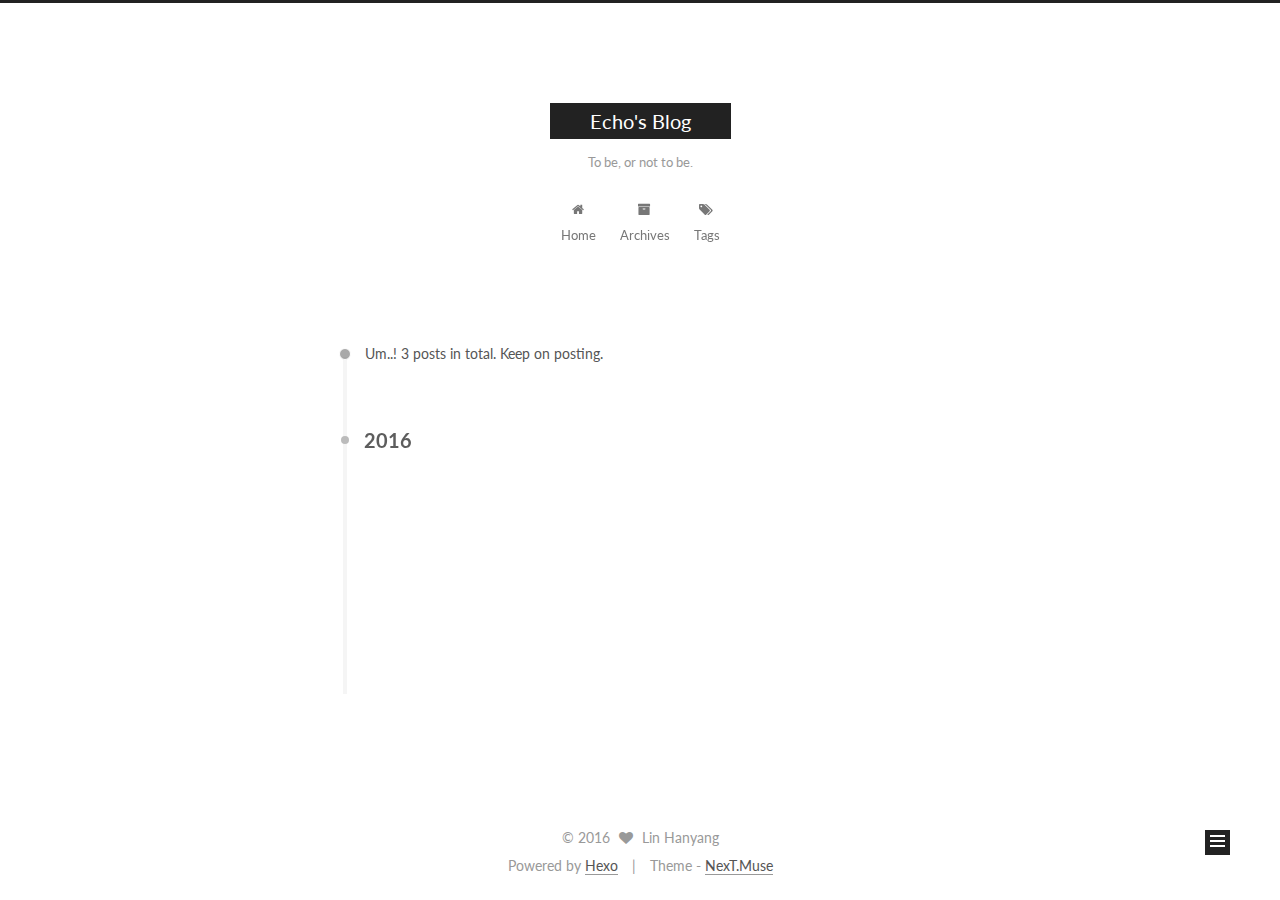
<file: archives/2016/index.html>
<!doctype html>



  


<html class="theme-next muse use-motion">
<head>
  <meta charset="UTF-8"/>
<meta http-equiv="X-UA-Compatible" content="IE=edge,chrome=1" />
<meta name="viewport" content="width=device-width, initial-scale=1, maximum-scale=1"/>



<meta http-equiv="Cache-Control" content="no-transform" />
<meta http-equiv="Cache-Control" content="no-siteapp" />












  <link href="/vendors/fancybox/source/jquery.fancybox.css?v=2.1.5" rel="stylesheet" type="text/css"/>




  <link href="//fonts.googleapis.com/css?family=Lato:300,400,700,400italic&subset=latin,latin-ext" rel="stylesheet" type="text/css">



<link href="/vendors/font-awesome/css/font-awesome.min.css?v=4.4.0" rel="stylesheet" type="text/css" />

<link href="/css/main.css?v=0.5.0" rel="stylesheet" type="text/css" />


  <meta name="keywords" content="Echo's Blog, React Native, Javascript, Redux..." />








  <link rel="shortcut icon" type="image/x-icon" href="/favicon.ico?v=0.5.0" />






<meta name="description" content="热爱编程，追求卓越">
<meta property="og:type" content="website">
<meta property="og:title" content="Echo's Blog">
<meta property="og:url" content="http://linhanyang.github.io/archives/2016/index.html">
<meta property="og:site_name" content="Echo's Blog">
<meta property="og:description" content="热爱编程，追求卓越">
<meta name="twitter:card" content="summary">
<meta name="twitter:title" content="Echo's Blog">
<meta name="twitter:description" content="热爱编程，追求卓越">



<script type="text/javascript" id="hexo.configuration">
  var NexT = window.NexT || {};
  var CONFIG = {
    scheme: 'Muse',
    sidebar: {"position":"left","display":"post"},
    fancybox: true,
    motion: true,
    duoshuo: {
      userId: 0,
      author: 'Author'
    }
  };
</script>

  <title> Archive | Echo's Blog </title>
</head>

<body itemscope itemtype="http://schema.org/WebPage" lang="en">

  










  
  
    
  

  <div class="container one-collumn sidebar-position-left  page-archive  ">
    <div class="headband"></div>

    <header id="header" class="header" itemscope itemtype="http://schema.org/WPHeader">
      <div class="header-inner"><div class="site-meta ">
  

  <div class="custom-logo-site-title">
    <a href="/"  class="brand" rel="start">
      <span class="logo-line-before"><i></i></span>
      <span class="site-title">Echo's Blog</span>
      <span class="logo-line-after"><i></i></span>
    </a>
  </div>
  <p class="site-subtitle">To be, or not to be.</p>
</div>

<div class="site-nav-toggle">
  <button>
    <span class="btn-bar"></span>
    <span class="btn-bar"></span>
    <span class="btn-bar"></span>
  </button>
</div>

<nav class="site-nav">
  

  
    <ul id="menu" class="menu">
      
        
        <li class="menu-item menu-item-home">
          <a href="/" rel="section">
            
              <i class="menu-item-icon fa fa-home fa-fw"></i> <br />
            
            Home
          </a>
        </li>
      
        
        <li class="menu-item menu-item-archives">
          <a href="/archives" rel="section">
            
              <i class="menu-item-icon fa fa-archive fa-fw"></i> <br />
            
            Archives
          </a>
        </li>
      
        
        <li class="menu-item menu-item-tags">
          <a href="/tags" rel="section">
            
              <i class="menu-item-icon fa fa-tags fa-fw"></i> <br />
            
            Tags
          </a>
        </li>
      

      
    </ul>
  

  
</nav>

 </div>
    </header>

    <main id="main" class="main">
      <div class="main-inner">
        <div class="content-wrap">
          <div id="content" class="content">
            

  <section id="posts" class="posts-collapse">
    <span class="archive-move-on"></span>

    <span class="archive-page-counter">
      
      
      
        
      
      Um..! 3 posts in total. Keep on posting.
    </span>

    

      
      
      

      
        
        <div class="collection-title">
          <h2 class="archive-year motion-element" id="archive-year-2016">2016</h2>
        </div>
      
      

      

  <article class="post post-type-normal" itemscope itemtype="http://schema.org/Article">
    <header class="post-header">

      <h1 class="post-title">
        
            <a class="post-title-link" href="/2016/03/20/React-Native组件架构设计之Redux/" itemprop="url">
              
                <span itemprop="name">React Native组件架构设计之Redux</span>
              
            </a>
        
      </h1>

      <div class="post-meta">
        <time class="post-time" itemprop="dateCreated"
              datetime="2016-03-20T15:48:16+08:00"
              content="2016-03-20" >
          03-20
        </time>
      </div>

    </header>
  </article>



    

      
      
      

      
      

      

  <article class="post post-type-normal" itemscope itemtype="http://schema.org/Article">
    <header class="post-header">

      <h1 class="post-title">
        
            <a class="post-title-link" href="/2016/03/20/React-Native-Redux示例/" itemprop="url">
              
                <span itemprop="name">React Native + Redux示例</span>
              
            </a>
        
      </h1>

      <div class="post-meta">
        <time class="post-time" itemprop="dateCreated"
              datetime="2016-03-20T00:48:57+08:00"
              content="2016-03-20" >
          03-20
        </time>
      </div>

    </header>
  </article>



    

      
      
      

      
      

      

  <article class="post post-type-normal" itemscope itemtype="http://schema.org/Article">
    <header class="post-header">

      <h1 class="post-title">
        
            <a class="post-title-link" href="/2016/03/19/immutable.js/" itemprop="url">
              
                <span itemprop="name">Immutable.js</span>
              
            </a>
        
      </h1>

      <div class="post-meta">
        <time class="post-time" itemprop="dateCreated"
              datetime="2016-03-19T23:51:53+08:00"
              content="2016-03-19" >
          03-19
        </time>
      </div>

    </header>
  </article>



    

  </section>

  



          </div>
          


          

        </div>
        
          
  
  <div class="sidebar-toggle">
    <div class="sidebar-toggle-line-wrap">
      <span class="sidebar-toggle-line sidebar-toggle-line-first"></span>
      <span class="sidebar-toggle-line sidebar-toggle-line-middle"></span>
      <span class="sidebar-toggle-line sidebar-toggle-line-last"></span>
    </div>
  </div>

  <aside id="sidebar" class="sidebar">
    <div class="sidebar-inner">

      

      

      <section class="site-overview sidebar-panel  sidebar-panel-active ">
        <div class="site-author motion-element" itemprop="author" itemscope itemtype="http://schema.org/Person">
          <img class="site-author-image" itemprop="image"
               src="/images/default_avatar.jpg"
               alt="Lin Hanyang" />
          <p class="site-author-name" itemprop="name">Lin Hanyang</p>
          <p class="site-description motion-element" itemprop="description">热爱编程，追求卓越</p>
        </div>
        <nav class="site-state motion-element">
          <div class="site-state-item site-state-posts">
            <a href="/archives">
              <span class="site-state-item-count">3</span>
              <span class="site-state-item-name">posts</span>
            </a>
          </div>

          

          
            <div class="site-state-item site-state-tags">
              <a href="/tags">
                <span class="site-state-item-count">3</span>
                <span class="site-state-item-name">tags</span>
              </a>
            </div>
          

        </nav>

        

        <div class="links-of-author motion-element">
          
        </div>

        
        

        
        <div class="links-of-blogroll motion-element">
          
        </div>

      </section>

      

    </div>
  </aside>


        
      </div>
    </main>

    <footer id="footer" class="footer">
      <div class="footer-inner">
        <div class="copyright" >
  
  &copy; 
  <span itemprop="copyrightYear">2016</span>
  <span class="with-love">
    <i class="fa fa-heart"></i>
  </span>
  <span class="author" itemprop="copyrightHolder">Lin Hanyang</span>
</div>

<div class="powered-by">
  Powered by <a class="theme-link" href="http://hexo.io">Hexo</a>
</div>

<div class="theme-info">
  Theme -
  <a class="theme-link" href="https://github.com/iissnan/hexo-theme-next">
    NexT.Muse
  </a>
</div>



      </div>
    </footer>

    <div class="back-to-top">
      <i class="fa fa-arrow-up"></i>
    </div>
  </div>

  


  




<script type="text/javascript">
  if (Object.prototype.toString.call(window.Promise) !== '[object Function]') {
    window.Promise = null;
  }
</script>


  <script type="text/javascript" src="/vendors/jquery/index.js?v=2.1.3"></script>

  <script type="text/javascript" src="/vendors/fastclick/lib/fastclick.min.js?v=1.0.6"></script>

  <script type="text/javascript" src="/vendors/jquery_lazyload/jquery.lazyload.js?v=1.9.7"></script>

  <script type="text/javascript" src="/vendors/velocity/velocity.min.js"></script>

  <script type="text/javascript" src="/vendors/velocity/velocity.ui.min.js"></script>

  <script type="text/javascript" src="/vendors/fancybox/source/jquery.fancybox.pack.js"></script>


  


  <script type="text/javascript" src="/js/src/utils.js?v=0.5.0"></script>

  <script type="text/javascript" src="/js/src/motion.js?v=0.5.0"></script>



  
  

  
  
    <script type="text/javascript" id="motion.page.archive">
      $('.archive-year').velocity('transition.slideLeftIn');
    </script>
  


  


  <script type="text/javascript" src="/js/src/bootstrap.js?v=0.5.0"></script>



  



  



  
  
  

  


</body>
</html>
</file>
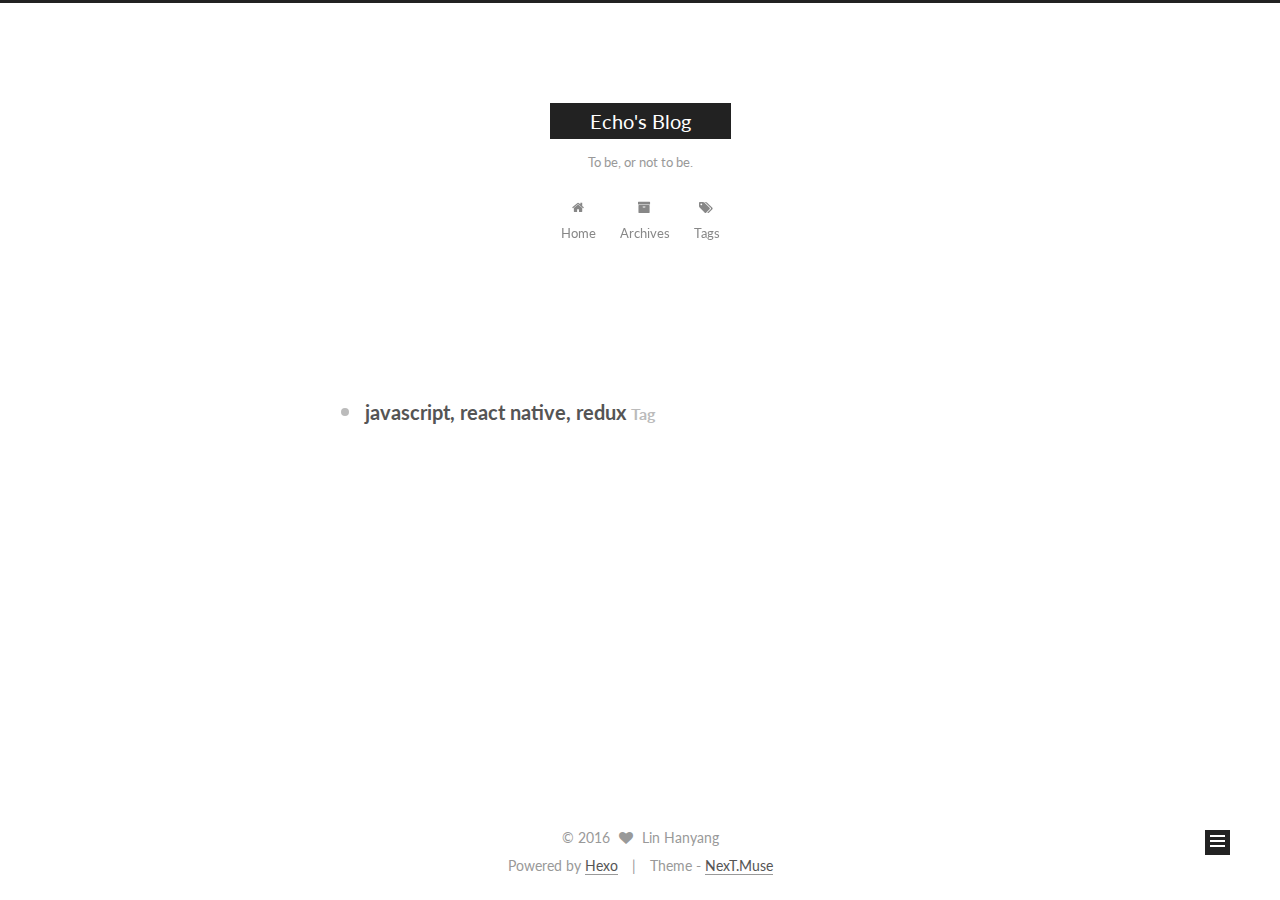
<file: tags/javascript-react-native-redux/index.html>
<!doctype html>



  


<html class="theme-next muse use-motion">
<head>
  <meta charset="UTF-8"/>
<meta http-equiv="X-UA-Compatible" content="IE=edge,chrome=1" />
<meta name="viewport" content="width=device-width, initial-scale=1, maximum-scale=1"/>



<meta http-equiv="Cache-Control" content="no-transform" />
<meta http-equiv="Cache-Control" content="no-siteapp" />












  <link href="/vendors/fancybox/source/jquery.fancybox.css?v=2.1.5" rel="stylesheet" type="text/css"/>




  <link href="//fonts.googleapis.com/css?family=Lato:300,400,700,400italic&subset=latin,latin-ext" rel="stylesheet" type="text/css">



<link href="/vendors/font-awesome/css/font-awesome.min.css?v=4.4.0" rel="stylesheet" type="text/css" />

<link href="/css/main.css?v=0.5.0" rel="stylesheet" type="text/css" />


  <meta name="keywords" content="Echo's Blog, React Native, Javascript, Redux..." />








  <link rel="shortcut icon" type="image/x-icon" href="/favicon.ico?v=0.5.0" />






<meta name="description" content="热爱编程，追求卓越">
<meta property="og:type" content="website">
<meta property="og:title" content="Echo's Blog">
<meta property="og:url" content="http://linhanyang.github.io/tags/javascript-react-native-redux/index.html">
<meta property="og:site_name" content="Echo's Blog">
<meta property="og:description" content="热爱编程，追求卓越">
<meta name="twitter:card" content="summary">
<meta name="twitter:title" content="Echo's Blog">
<meta name="twitter:description" content="热爱编程，追求卓越">



<script type="text/javascript" id="hexo.configuration">
  var NexT = window.NexT || {};
  var CONFIG = {
    scheme: 'Muse',
    sidebar: {"position":"left","display":"post"},
    fancybox: true,
    motion: true,
    duoshuo: {
      userId: 0,
      author: 'Author'
    }
  };
</script>

  <title> Tag: javascript, react native, redux | Echo's Blog </title>
</head>

<body itemscope itemtype="http://schema.org/WebPage" lang="en">

  










  
  
    
  

  <div class="container one-collumn sidebar-position-left  ">
    <div class="headband"></div>

    <header id="header" class="header" itemscope itemtype="http://schema.org/WPHeader">
      <div class="header-inner"><div class="site-meta ">
  

  <div class="custom-logo-site-title">
    <a href="/"  class="brand" rel="start">
      <span class="logo-line-before"><i></i></span>
      <span class="site-title">Echo's Blog</span>
      <span class="logo-line-after"><i></i></span>
    </a>
  </div>
  <p class="site-subtitle">To be, or not to be.</p>
</div>

<div class="site-nav-toggle">
  <button>
    <span class="btn-bar"></span>
    <span class="btn-bar"></span>
    <span class="btn-bar"></span>
  </button>
</div>

<nav class="site-nav">
  

  
    <ul id="menu" class="menu">
      
        
        <li class="menu-item menu-item-home">
          <a href="/" rel="section">
            
              <i class="menu-item-icon fa fa-home fa-fw"></i> <br />
            
            Home
          </a>
        </li>
      
        
        <li class="menu-item menu-item-archives">
          <a href="/archives" rel="section">
            
              <i class="menu-item-icon fa fa-archive fa-fw"></i> <br />
            
            Archives
          </a>
        </li>
      
        
        <li class="menu-item menu-item-tags">
          <a href="/tags" rel="section">
            
              <i class="menu-item-icon fa fa-tags fa-fw"></i> <br />
            
            Tags
          </a>
        </li>
      

      
    </ul>
  

  
</nav>

 </div>
    </header>

    <main id="main" class="main">
      <div class="main-inner">
        <div class="content-wrap">
          <div id="content" class="content">
            

  <div id="posts" class="posts-collapse">
    <div class="collection-title">
      <h2 >
        javascript, react native, redux
        <small>Tag</small>
      </h2>
    </div>

    
      

  <article class="post post-type-normal" itemscope itemtype="http://schema.org/Article">
    <header class="post-header">

      <h1 class="post-title">
        
            <a class="post-title-link" href="/2016/03/20/React-Native组件架构设计之Redux/" itemprop="url">
              
                <span itemprop="name">React Native组件架构设计之Redux</span>
              
            </a>
        
      </h1>

      <div class="post-meta">
        <time class="post-time" itemprop="dateCreated"
              datetime="2016-03-20T15:48:16+08:00"
              content="2016-03-20" >
          03-20
        </time>
      </div>

    </header>
  </article>


    
  </div>

  


          </div>
          


          

        </div>
        
          
  
  <div class="sidebar-toggle">
    <div class="sidebar-toggle-line-wrap">
      <span class="sidebar-toggle-line sidebar-toggle-line-first"></span>
      <span class="sidebar-toggle-line sidebar-toggle-line-middle"></span>
      <span class="sidebar-toggle-line sidebar-toggle-line-last"></span>
    </div>
  </div>

  <aside id="sidebar" class="sidebar">
    <div class="sidebar-inner">

      

      

      <section class="site-overview sidebar-panel  sidebar-panel-active ">
        <div class="site-author motion-element" itemprop="author" itemscope itemtype="http://schema.org/Person">
          <img class="site-author-image" itemprop="image"
               src="/images/default_avatar.jpg"
               alt="Lin Hanyang" />
          <p class="site-author-name" itemprop="name">Lin Hanyang</p>
          <p class="site-description motion-element" itemprop="description">热爱编程，追求卓越</p>
        </div>
        <nav class="site-state motion-element">
          <div class="site-state-item site-state-posts">
            <a href="/archives">
              <span class="site-state-item-count">3</span>
              <span class="site-state-item-name">posts</span>
            </a>
          </div>

          

          
            <div class="site-state-item site-state-tags">
              <a href="/tags">
                <span class="site-state-item-count">3</span>
                <span class="site-state-item-name">tags</span>
              </a>
            </div>
          

        </nav>

        

        <div class="links-of-author motion-element">
          
        </div>

        
        

        
        <div class="links-of-blogroll motion-element">
          
        </div>

      </section>

      

    </div>
  </aside>


        
      </div>
    </main>

    <footer id="footer" class="footer">
      <div class="footer-inner">
        <div class="copyright" >
  
  &copy; 
  <span itemprop="copyrightYear">2016</span>
  <span class="with-love">
    <i class="fa fa-heart"></i>
  </span>
  <span class="author" itemprop="copyrightHolder">Lin Hanyang</span>
</div>

<div class="powered-by">
  Powered by <a class="theme-link" href="http://hexo.io">Hexo</a>
</div>

<div class="theme-info">
  Theme -
  <a class="theme-link" href="https://github.com/iissnan/hexo-theme-next">
    NexT.Muse
  </a>
</div>



      </div>
    </footer>

    <div class="back-to-top">
      <i class="fa fa-arrow-up"></i>
    </div>
  </div>

  


  




<script type="text/javascript">
  if (Object.prototype.toString.call(window.Promise) !== '[object Function]') {
    window.Promise = null;
  }
</script>


  <script type="text/javascript" src="/vendors/jquery/index.js?v=2.1.3"></script>

  <script type="text/javascript" src="/vendors/fastclick/lib/fastclick.min.js?v=1.0.6"></script>

  <script type="text/javascript" src="/vendors/jquery_lazyload/jquery.lazyload.js?v=1.9.7"></script>

  <script type="text/javascript" src="/vendors/velocity/velocity.min.js"></script>

  <script type="text/javascript" src="/vendors/velocity/velocity.ui.min.js"></script>

  <script type="text/javascript" src="/vendors/fancybox/source/jquery.fancybox.pack.js"></script>


  


  <script type="text/javascript" src="/js/src/utils.js?v=0.5.0"></script>

  <script type="text/javascript" src="/js/src/motion.js?v=0.5.0"></script>



  
  

  

  


  <script type="text/javascript" src="/js/src/bootstrap.js?v=0.5.0"></script>



  



  



  
  
  

  


</body>
</html>
</file>
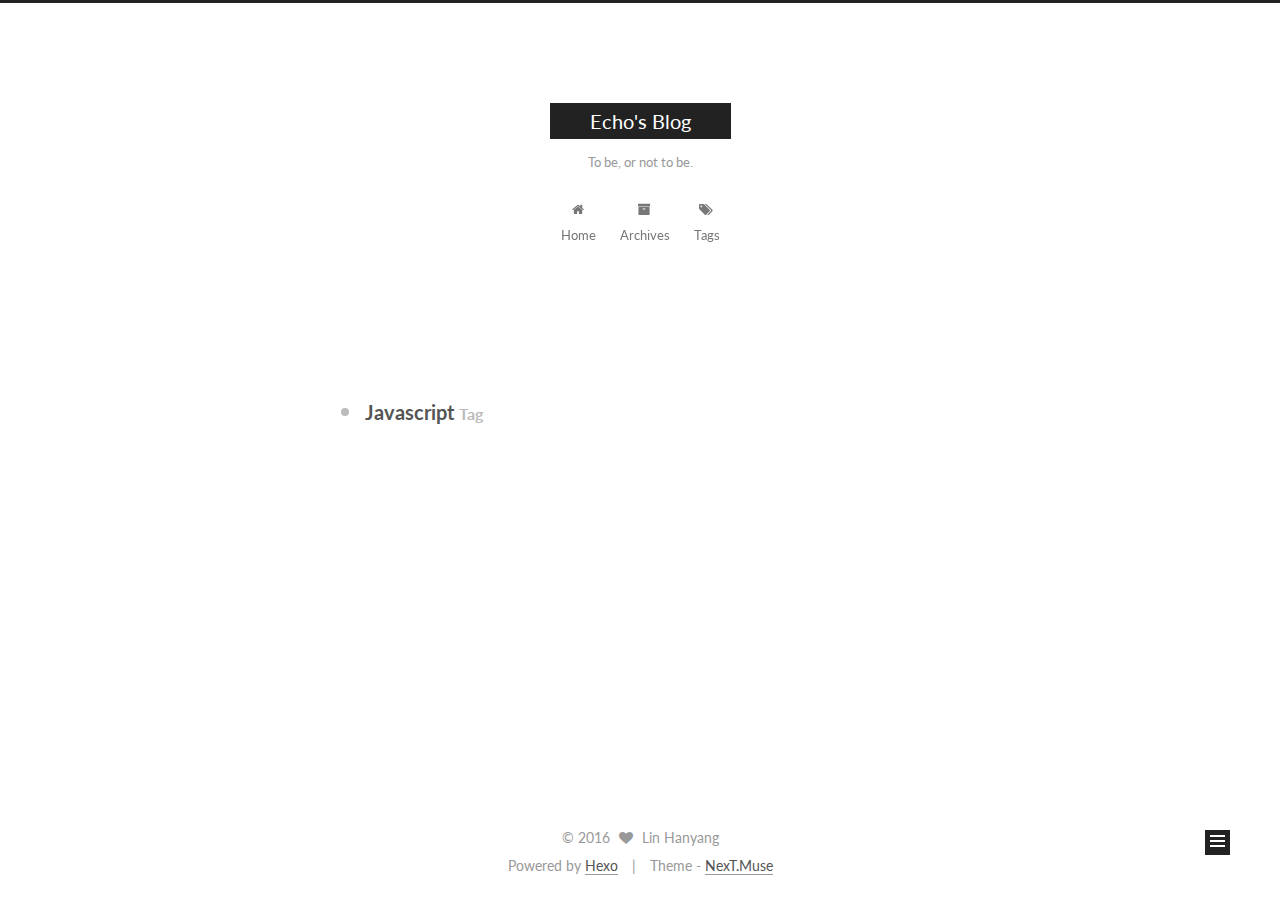
<file: tags/Javascript/index.html>
<!doctype html>



  


<html class="theme-next muse use-motion">
<head>
  <meta charset="UTF-8"/>
<meta http-equiv="X-UA-Compatible" content="IE=edge,chrome=1" />
<meta name="viewport" content="width=device-width, initial-scale=1, maximum-scale=1"/>



<meta http-equiv="Cache-Control" content="no-transform" />
<meta http-equiv="Cache-Control" content="no-siteapp" />












  <link href="/vendors/fancybox/source/jquery.fancybox.css?v=2.1.5" rel="stylesheet" type="text/css"/>




  <link href="//fonts.googleapis.com/css?family=Lato:300,400,700,400italic&subset=latin,latin-ext" rel="stylesheet" type="text/css">



<link href="/vendors/font-awesome/css/font-awesome.min.css?v=4.4.0" rel="stylesheet" type="text/css" />

<link href="/css/main.css?v=0.5.0" rel="stylesheet" type="text/css" />


  <meta name="keywords" content="Echo's Blog, React Native, Javascript, Redux..." />








  <link rel="shortcut icon" type="image/x-icon" href="/favicon.ico?v=0.5.0" />






<meta name="description" content="热爱编程，追求卓越">
<meta property="og:type" content="website">
<meta property="og:title" content="Echo's Blog">
<meta property="og:url" content="http://linhanyang.github.io/tags/Javascript/index.html">
<meta property="og:site_name" content="Echo's Blog">
<meta property="og:description" content="热爱编程，追求卓越">
<meta name="twitter:card" content="summary">
<meta name="twitter:title" content="Echo's Blog">
<meta name="twitter:description" content="热爱编程，追求卓越">



<script type="text/javascript" id="hexo.configuration">
  var NexT = window.NexT || {};
  var CONFIG = {
    scheme: 'Muse',
    sidebar: {"position":"left","display":"post"},
    fancybox: true,
    motion: true,
    duoshuo: {
      userId: 0,
      author: 'Author'
    }
  };
</script>

  <title> Tag: Javascript | Echo's Blog </title>
</head>

<body itemscope itemtype="http://schema.org/WebPage" lang="en">

  










  
  
    
  

  <div class="container one-collumn sidebar-position-left  ">
    <div class="headband"></div>

    <header id="header" class="header" itemscope itemtype="http://schema.org/WPHeader">
      <div class="header-inner"><div class="site-meta ">
  

  <div class="custom-logo-site-title">
    <a href="/"  class="brand" rel="start">
      <span class="logo-line-before"><i></i></span>
      <span class="site-title">Echo's Blog</span>
      <span class="logo-line-after"><i></i></span>
    </a>
  </div>
  <p class="site-subtitle">To be, or not to be.</p>
</div>

<div class="site-nav-toggle">
  <button>
    <span class="btn-bar"></span>
    <span class="btn-bar"></span>
    <span class="btn-bar"></span>
  </button>
</div>

<nav class="site-nav">
  

  
    <ul id="menu" class="menu">
      
        
        <li class="menu-item menu-item-home">
          <a href="/" rel="section">
            
              <i class="menu-item-icon fa fa-home fa-fw"></i> <br />
            
            Home
          </a>
        </li>
      
        
        <li class="menu-item menu-item-archives">
          <a href="/archives" rel="section">
            
              <i class="menu-item-icon fa fa-archive fa-fw"></i> <br />
            
            Archives
          </a>
        </li>
      
        
        <li class="menu-item menu-item-tags">
          <a href="/tags" rel="section">
            
              <i class="menu-item-icon fa fa-tags fa-fw"></i> <br />
            
            Tags
          </a>
        </li>
      

      
    </ul>
  

  
</nav>

 </div>
    </header>

    <main id="main" class="main">
      <div class="main-inner">
        <div class="content-wrap">
          <div id="content" class="content">
            

  <div id="posts" class="posts-collapse">
    <div class="collection-title">
      <h2 >
        Javascript
        <small>Tag</small>
      </h2>
    </div>

    
      

  <article class="post post-type-normal" itemscope itemtype="http://schema.org/Article">
    <header class="post-header">

      <h1 class="post-title">
        
            <a class="post-title-link" href="/2016/03/20/React-Native组件架构设计之Redux/" itemprop="url">
              
                <span itemprop="name">React Native组件架构设计之Redux</span>
              
            </a>
        
      </h1>

      <div class="post-meta">
        <time class="post-time" itemprop="dateCreated"
              datetime="2016-03-20T15:48:16+08:00"
              content="2016-03-20" >
          03-20
        </time>
      </div>

    </header>
  </article>


    
      

  <article class="post post-type-normal" itemscope itemtype="http://schema.org/Article">
    <header class="post-header">

      <h1 class="post-title">
        
            <a class="post-title-link" href="/2016/03/20/React-Native-Redux示例/" itemprop="url">
              
                <span itemprop="name">React Native + Redux示例</span>
              
            </a>
        
      </h1>

      <div class="post-meta">
        <time class="post-time" itemprop="dateCreated"
              datetime="2016-03-20T00:48:57+08:00"
              content="2016-03-20" >
          03-20
        </time>
      </div>

    </header>
  </article>


    
      

  <article class="post post-type-normal" itemscope itemtype="http://schema.org/Article">
    <header class="post-header">

      <h1 class="post-title">
        
            <a class="post-title-link" href="/2016/03/19/immutable.js/" itemprop="url">
              
                <span itemprop="name">Immutable.js</span>
              
            </a>
        
      </h1>

      <div class="post-meta">
        <time class="post-time" itemprop="dateCreated"
              datetime="2016-03-19T23:51:53+08:00"
              content="2016-03-19" >
          03-19
        </time>
      </div>

    </header>
  </article>


    
  </div>

  


          </div>
          


          

        </div>
        
          
  
  <div class="sidebar-toggle">
    <div class="sidebar-toggle-line-wrap">
      <span class="sidebar-toggle-line sidebar-toggle-line-first"></span>
      <span class="sidebar-toggle-line sidebar-toggle-line-middle"></span>
      <span class="sidebar-toggle-line sidebar-toggle-line-last"></span>
    </div>
  </div>

  <aside id="sidebar" class="sidebar">
    <div class="sidebar-inner">

      

      

      <section class="site-overview sidebar-panel  sidebar-panel-active ">
        <div class="site-author motion-element" itemprop="author" itemscope itemtype="http://schema.org/Person">
          <img class="site-author-image" itemprop="image"
               src="/images/default_avatar.jpg"
               alt="Lin Hanyang" />
          <p class="site-author-name" itemprop="name">Lin Hanyang</p>
          <p class="site-description motion-element" itemprop="description">热爱编程，追求卓越</p>
        </div>
        <nav class="site-state motion-element">
          <div class="site-state-item site-state-posts">
            <a href="/archives">
              <span class="site-state-item-count">3</span>
              <span class="site-state-item-name">posts</span>
            </a>
          </div>

          

          
            <div class="site-state-item site-state-tags">
              <a href="/tags">
                <span class="site-state-item-count">3</span>
                <span class="site-state-item-name">tags</span>
              </a>
            </div>
          

        </nav>

        

        <div class="links-of-author motion-element">
          
        </div>

        
        

        
        <div class="links-of-blogroll motion-element">
          
        </div>

      </section>

      

    </div>
  </aside>


        
      </div>
    </main>

    <footer id="footer" class="footer">
      <div class="footer-inner">
        <div class="copyright" >
  
  &copy; 
  <span itemprop="copyrightYear">2016</span>
  <span class="with-love">
    <i class="fa fa-heart"></i>
  </span>
  <span class="author" itemprop="copyrightHolder">Lin Hanyang</span>
</div>

<div class="powered-by">
  Powered by <a class="theme-link" href="http://hexo.io">Hexo</a>
</div>

<div class="theme-info">
  Theme -
  <a class="theme-link" href="https://github.com/iissnan/hexo-theme-next">
    NexT.Muse
  </a>
</div>



      </div>
    </footer>

    <div class="back-to-top">
      <i class="fa fa-arrow-up"></i>
    </div>
  </div>

  


  




<script type="text/javascript">
  if (Object.prototype.toString.call(window.Promise) !== '[object Function]') {
    window.Promise = null;
  }
</script>


  <script type="text/javascript" src="/vendors/jquery/index.js?v=2.1.3"></script>

  <script type="text/javascript" src="/vendors/fastclick/lib/fastclick.min.js?v=1.0.6"></script>

  <script type="text/javascript" src="/vendors/jquery_lazyload/jquery.lazyload.js?v=1.9.7"></script>

  <script type="text/javascript" src="/vendors/velocity/velocity.min.js"></script>

  <script type="text/javascript" src="/vendors/velocity/velocity.ui.min.js"></script>

  <script type="text/javascript" src="/vendors/fancybox/source/jquery.fancybox.pack.js"></script>


  


  <script type="text/javascript" src="/js/src/utils.js?v=0.5.0"></script>

  <script type="text/javascript" src="/js/src/motion.js?v=0.5.0"></script>



  
  

  

  


  <script type="text/javascript" src="/js/src/bootstrap.js?v=0.5.0"></script>



  



  



  
  
  

  


</body>
</html>
</file>
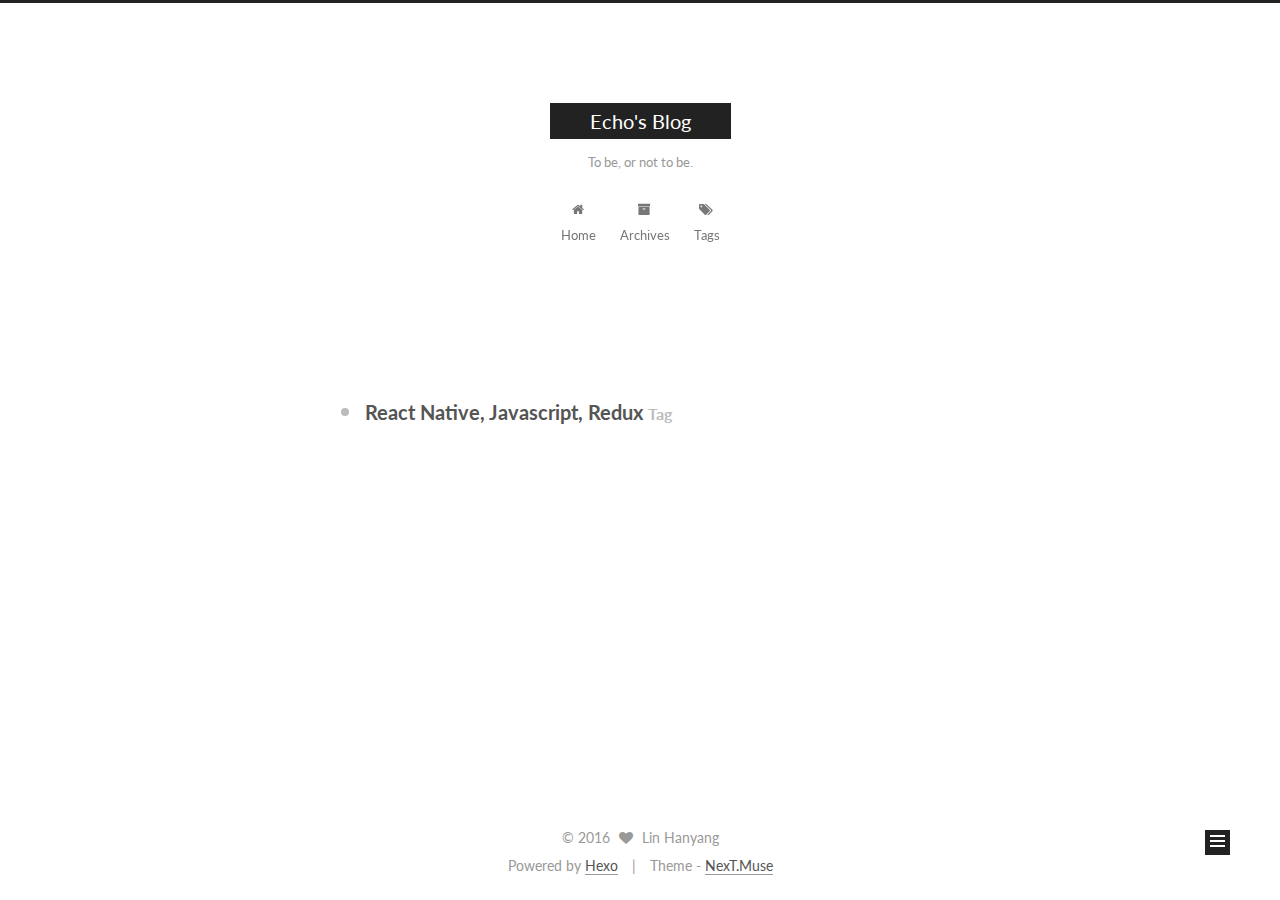
<file: tags/React-Native-Javascript-Redux/index.html>
<!doctype html>



  


<html class="theme-next muse use-motion">
<head>
  <meta charset="UTF-8"/>
<meta http-equiv="X-UA-Compatible" content="IE=edge,chrome=1" />
<meta name="viewport" content="width=device-width, initial-scale=1, maximum-scale=1"/>



<meta http-equiv="Cache-Control" content="no-transform" />
<meta http-equiv="Cache-Control" content="no-siteapp" />












  <link href="/vendors/fancybox/source/jquery.fancybox.css?v=2.1.5" rel="stylesheet" type="text/css"/>




  <link href="//fonts.googleapis.com/css?family=Lato:300,400,700,400italic&subset=latin,latin-ext" rel="stylesheet" type="text/css">



<link href="/vendors/font-awesome/css/font-awesome.min.css?v=4.4.0" rel="stylesheet" type="text/css" />

<link href="/css/main.css?v=0.5.0" rel="stylesheet" type="text/css" />


  <meta name="keywords" content="Hexo, NexT" />








  <link rel="shortcut icon" type="image/x-icon" href="/favicon.ico?v=0.5.0" />






<meta name="description" content="热爱编程，追求卓越">
<meta property="og:type" content="website">
<meta property="og:title" content="Echo's Blog">
<meta property="og:url" content="http://yoursite.com/tags/React-Native-Javascript-Redux/index.html">
<meta property="og:site_name" content="Echo's Blog">
<meta property="og:description" content="热爱编程，追求卓越">
<meta name="twitter:card" content="summary">
<meta name="twitter:title" content="Echo's Blog">
<meta name="twitter:description" content="热爱编程，追求卓越">



<script type="text/javascript" id="hexo.configuration">
  var NexT = window.NexT || {};
  var CONFIG = {
    scheme: 'Muse',
    sidebar: {"position":"left","display":"post"},
    fancybox: true,
    motion: true,
    duoshuo: {
      userId: 0,
      author: 'Author'
    }
  };
</script>

  <title> Tag: React Native, Javascript, Redux | Echo's Blog </title>
</head>

<body itemscope itemtype="http://schema.org/WebPage" lang="en">

  










  
  
    
  

  <div class="container one-collumn sidebar-position-left  ">
    <div class="headband"></div>

    <header id="header" class="header" itemscope itemtype="http://schema.org/WPHeader">
      <div class="header-inner"><div class="site-meta ">
  

  <div class="custom-logo-site-title">
    <a href="/"  class="brand" rel="start">
      <span class="logo-line-before"><i></i></span>
      <span class="site-title">Echo's Blog</span>
      <span class="logo-line-after"><i></i></span>
    </a>
  </div>
  <p class="site-subtitle">To be, or not to be.</p>
</div>

<div class="site-nav-toggle">
  <button>
    <span class="btn-bar"></span>
    <span class="btn-bar"></span>
    <span class="btn-bar"></span>
  </button>
</div>

<nav class="site-nav">
  

  
    <ul id="menu" class="menu">
      
        
        <li class="menu-item menu-item-home">
          <a href="/" rel="section">
            
              <i class="menu-item-icon fa fa-home fa-fw"></i> <br />
            
            Home
          </a>
        </li>
      
        
        <li class="menu-item menu-item-archives">
          <a href="/archives" rel="section">
            
              <i class="menu-item-icon fa fa-archive fa-fw"></i> <br />
            
            Archives
          </a>
        </li>
      
        
        <li class="menu-item menu-item-tags">
          <a href="/tags" rel="section">
            
              <i class="menu-item-icon fa fa-tags fa-fw"></i> <br />
            
            Tags
          </a>
        </li>
      

      
    </ul>
  

  
</nav>

 </div>
    </header>

    <main id="main" class="main">
      <div class="main-inner">
        <div class="content-wrap">
          <div id="content" class="content">
            

  <div id="posts" class="posts-collapse">
    <div class="collection-title">
      <h2 >
        React Native, Javascript, Redux
        <small>Tag</small>
      </h2>
    </div>

    
      

  <article class="post post-type-normal" itemscope itemtype="http://schema.org/Article">
    <header class="post-header">

      <h1 class="post-title">
        
            <a class="post-title-link" href="/2016/03/20/React-Native-Redux示例/" itemprop="url">
              
                <span itemprop="name">React Native + Redux示例</span>
              
            </a>
        
      </h1>

      <div class="post-meta">
        <time class="post-time" itemprop="dateCreated"
              datetime="2016-03-20T00:48:57+08:00"
              content="2016-03-20" >
          03-20
        </time>
      </div>

    </header>
  </article>


    
  </div>

  


          </div>
          


          

        </div>
        
          
  
  <div class="sidebar-toggle">
    <div class="sidebar-toggle-line-wrap">
      <span class="sidebar-toggle-line sidebar-toggle-line-first"></span>
      <span class="sidebar-toggle-line sidebar-toggle-line-middle"></span>
      <span class="sidebar-toggle-line sidebar-toggle-line-last"></span>
    </div>
  </div>

  <aside id="sidebar" class="sidebar">
    <div class="sidebar-inner">

      

      

      <section class="site-overview sidebar-panel  sidebar-panel-active ">
        <div class="site-author motion-element" itemprop="author" itemscope itemtype="http://schema.org/Person">
          <img class="site-author-image" itemprop="image"
               src="/images/default_avatar.jpg"
               alt="Lin Hanyang" />
          <p class="site-author-name" itemprop="name">Lin Hanyang</p>
          <p class="site-description motion-element" itemprop="description">热爱编程，追求卓越</p>
        </div>
        <nav class="site-state motion-element">
          <div class="site-state-item site-state-posts">
            <a href="/archives">
              <span class="site-state-item-count">2</span>
              <span class="site-state-item-name">posts</span>
            </a>
          </div>

          

          
            <div class="site-state-item site-state-tags">
              <a href="/tags">
                <span class="site-state-item-count">2</span>
                <span class="site-state-item-name">tags</span>
              </a>
            </div>
          

        </nav>

        

        <div class="links-of-author motion-element">
          
        </div>

        
        

        
        <div class="links-of-blogroll motion-element">
          
        </div>

      </section>

      

    </div>
  </aside>


        
      </div>
    </main>

    <footer id="footer" class="footer">
      <div class="footer-inner">
        <div class="copyright" >
  
  &copy; 
  <span itemprop="copyrightYear">2016</span>
  <span class="with-love">
    <i class="fa fa-heart"></i>
  </span>
  <span class="author" itemprop="copyrightHolder">Lin Hanyang</span>
</div>

<div class="powered-by">
  Powered by <a class="theme-link" href="http://hexo.io">Hexo</a>
</div>

<div class="theme-info">
  Theme -
  <a class="theme-link" href="https://github.com/iissnan/hexo-theme-next">
    NexT.Muse
  </a>
</div>



      </div>
    </footer>

    <div class="back-to-top">
      <i class="fa fa-arrow-up"></i>
    </div>
  </div>

  


  




<script type="text/javascript">
  if (Object.prototype.toString.call(window.Promise) !== '[object Function]') {
    window.Promise = null;
  }
</script>


  <script type="text/javascript" src="/vendors/jquery/index.js?v=2.1.3"></script>

  <script type="text/javascript" src="/vendors/fastclick/lib/fastclick.min.js?v=1.0.6"></script>

  <script type="text/javascript" src="/vendors/jquery_lazyload/jquery.lazyload.js?v=1.9.7"></script>

  <script type="text/javascript" src="/vendors/velocity/velocity.min.js"></script>

  <script type="text/javascript" src="/vendors/velocity/velocity.ui.min.js"></script>

  <script type="text/javascript" src="/vendors/fancybox/source/jquery.fancybox.pack.js"></script>


  


  <script type="text/javascript" src="/js/src/utils.js?v=0.5.0"></script>

  <script type="text/javascript" src="/js/src/motion.js?v=0.5.0"></script>



  
  

  

  


  <script type="text/javascript" src="/js/src/bootstrap.js?v=0.5.0"></script>



  



  



  
  
  

  


</body>
</html>
</file>
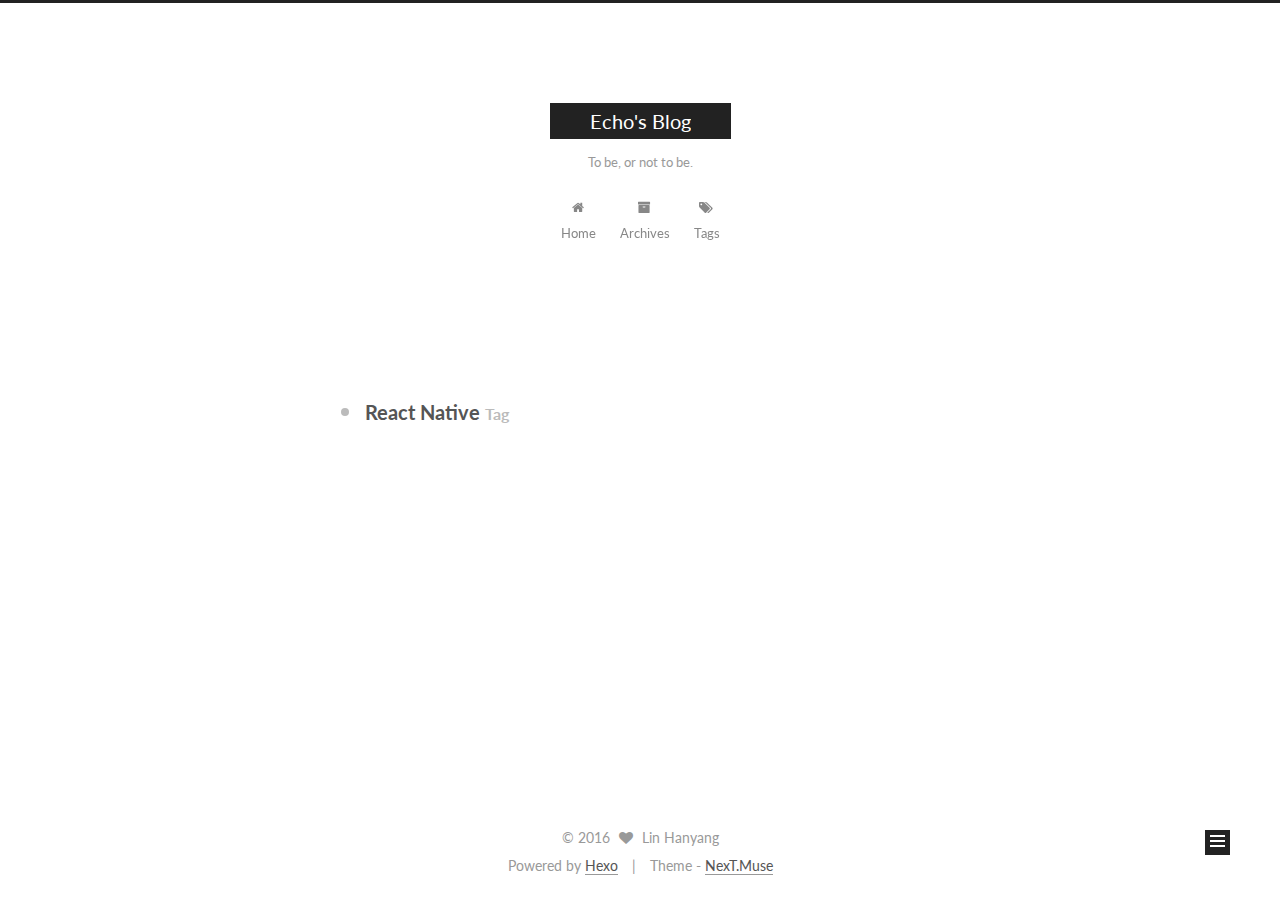
<file: tags/React-Native/index.html>
<!doctype html>



  


<html class="theme-next muse use-motion">
<head>
  <meta charset="UTF-8"/>
<meta http-equiv="X-UA-Compatible" content="IE=edge,chrome=1" />
<meta name="viewport" content="width=device-width, initial-scale=1, maximum-scale=1"/>



<meta http-equiv="Cache-Control" content="no-transform" />
<meta http-equiv="Cache-Control" content="no-siteapp" />












  <link href="/vendors/fancybox/source/jquery.fancybox.css?v=2.1.5" rel="stylesheet" type="text/css"/>




  <link href="//fonts.googleapis.com/css?family=Lato:300,400,700,400italic&subset=latin,latin-ext" rel="stylesheet" type="text/css">



<link href="/vendors/font-awesome/css/font-awesome.min.css?v=4.4.0" rel="stylesheet" type="text/css" />

<link href="/css/main.css?v=0.5.0" rel="stylesheet" type="text/css" />


  <meta name="keywords" content="Echo's Blog, React Native, Javascript, Redux..." />








  <link rel="shortcut icon" type="image/x-icon" href="/favicon.ico?v=0.5.0" />






<meta name="description" content="热爱编程，追求卓越">
<meta property="og:type" content="website">
<meta property="og:title" content="Echo's Blog">
<meta property="og:url" content="http://linhanyang.github.io/tags/React-Native/index.html">
<meta property="og:site_name" content="Echo's Blog">
<meta property="og:description" content="热爱编程，追求卓越">
<meta name="twitter:card" content="summary">
<meta name="twitter:title" content="Echo's Blog">
<meta name="twitter:description" content="热爱编程，追求卓越">



<script type="text/javascript" id="hexo.configuration">
  var NexT = window.NexT || {};
  var CONFIG = {
    scheme: 'Muse',
    sidebar: {"position":"left","display":"post"},
    fancybox: true,
    motion: true,
    duoshuo: {
      userId: 0,
      author: 'Author'
    }
  };
</script>

  <title> Tag: React Native | Echo's Blog </title>
</head>

<body itemscope itemtype="http://schema.org/WebPage" lang="en">

  










  
  
    
  

  <div class="container one-collumn sidebar-position-left  ">
    <div class="headband"></div>

    <header id="header" class="header" itemscope itemtype="http://schema.org/WPHeader">
      <div class="header-inner"><div class="site-meta ">
  

  <div class="custom-logo-site-title">
    <a href="/"  class="brand" rel="start">
      <span class="logo-line-before"><i></i></span>
      <span class="site-title">Echo's Blog</span>
      <span class="logo-line-after"><i></i></span>
    </a>
  </div>
  <p class="site-subtitle">To be, or not to be.</p>
</div>

<div class="site-nav-toggle">
  <button>
    <span class="btn-bar"></span>
    <span class="btn-bar"></span>
    <span class="btn-bar"></span>
  </button>
</div>

<nav class="site-nav">
  

  
    <ul id="menu" class="menu">
      
        
        <li class="menu-item menu-item-home">
          <a href="/" rel="section">
            
              <i class="menu-item-icon fa fa-home fa-fw"></i> <br />
            
            Home
          </a>
        </li>
      
        
        <li class="menu-item menu-item-archives">
          <a href="/archives" rel="section">
            
              <i class="menu-item-icon fa fa-archive fa-fw"></i> <br />
            
            Archives
          </a>
        </li>
      
        
        <li class="menu-item menu-item-tags">
          <a href="/tags" rel="section">
            
              <i class="menu-item-icon fa fa-tags fa-fw"></i> <br />
            
            Tags
          </a>
        </li>
      

      
    </ul>
  

  
</nav>

 </div>
    </header>

    <main id="main" class="main">
      <div class="main-inner">
        <div class="content-wrap">
          <div id="content" class="content">
            

  <div id="posts" class="posts-collapse">
    <div class="collection-title">
      <h2 >
        React Native
        <small>Tag</small>
      </h2>
    </div>

    
      

  <article class="post post-type-normal" itemscope itemtype="http://schema.org/Article">
    <header class="post-header">

      <h1 class="post-title">
        
            <a class="post-title-link" href="/2016/03/20/React-Native组件架构设计之Redux/" itemprop="url">
              
                <span itemprop="name">React Native组件架构设计之Redux</span>
              
            </a>
        
      </h1>

      <div class="post-meta">
        <time class="post-time" itemprop="dateCreated"
              datetime="2016-03-20T15:48:16+08:00"
              content="2016-03-20" >
          03-20
        </time>
      </div>

    </header>
  </article>


    
      

  <article class="post post-type-normal" itemscope itemtype="http://schema.org/Article">
    <header class="post-header">

      <h1 class="post-title">
        
            <a class="post-title-link" href="/2016/03/20/React-Native-Redux示例/" itemprop="url">
              
                <span itemprop="name">React Native + Redux示例</span>
              
            </a>
        
      </h1>

      <div class="post-meta">
        <time class="post-time" itemprop="dateCreated"
              datetime="2016-03-20T00:48:57+08:00"
              content="2016-03-20" >
          03-20
        </time>
      </div>

    </header>
  </article>


    
  </div>

  


          </div>
          


          

        </div>
        
          
  
  <div class="sidebar-toggle">
    <div class="sidebar-toggle-line-wrap">
      <span class="sidebar-toggle-line sidebar-toggle-line-first"></span>
      <span class="sidebar-toggle-line sidebar-toggle-line-middle"></span>
      <span class="sidebar-toggle-line sidebar-toggle-line-last"></span>
    </div>
  </div>

  <aside id="sidebar" class="sidebar">
    <div class="sidebar-inner">

      

      

      <section class="site-overview sidebar-panel  sidebar-panel-active ">
        <div class="site-author motion-element" itemprop="author" itemscope itemtype="http://schema.org/Person">
          <img class="site-author-image" itemprop="image"
               src="/images/default_avatar.jpg"
               alt="Lin Hanyang" />
          <p class="site-author-name" itemprop="name">Lin Hanyang</p>
          <p class="site-description motion-element" itemprop="description">热爱编程，追求卓越</p>
        </div>
        <nav class="site-state motion-element">
          <div class="site-state-item site-state-posts">
            <a href="/archives">
              <span class="site-state-item-count">3</span>
              <span class="site-state-item-name">posts</span>
            </a>
          </div>

          

          
            <div class="site-state-item site-state-tags">
              <a href="/tags">
                <span class="site-state-item-count">3</span>
                <span class="site-state-item-name">tags</span>
              </a>
            </div>
          

        </nav>

        

        <div class="links-of-author motion-element">
          
        </div>

        
        

        
        <div class="links-of-blogroll motion-element">
          
        </div>

      </section>

      

    </div>
  </aside>


        
      </div>
    </main>

    <footer id="footer" class="footer">
      <div class="footer-inner">
        <div class="copyright" >
  
  &copy; 
  <span itemprop="copyrightYear">2016</span>
  <span class="with-love">
    <i class="fa fa-heart"></i>
  </span>
  <span class="author" itemprop="copyrightHolder">Lin Hanyang</span>
</div>

<div class="powered-by">
  Powered by <a class="theme-link" href="http://hexo.io">Hexo</a>
</div>

<div class="theme-info">
  Theme -
  <a class="theme-link" href="https://github.com/iissnan/hexo-theme-next">
    NexT.Muse
  </a>
</div>



      </div>
    </footer>

    <div class="back-to-top">
      <i class="fa fa-arrow-up"></i>
    </div>
  </div>

  


  




<script type="text/javascript">
  if (Object.prototype.toString.call(window.Promise) !== '[object Function]') {
    window.Promise = null;
  }
</script>


  <script type="text/javascript" src="/vendors/jquery/index.js?v=2.1.3"></script>

  <script type="text/javascript" src="/vendors/fastclick/lib/fastclick.min.js?v=1.0.6"></script>

  <script type="text/javascript" src="/vendors/jquery_lazyload/jquery.lazyload.js?v=1.9.7"></script>

  <script type="text/javascript" src="/vendors/velocity/velocity.min.js"></script>

  <script type="text/javascript" src="/vendors/velocity/velocity.ui.min.js"></script>

  <script type="text/javascript" src="/vendors/fancybox/source/jquery.fancybox.pack.js"></script>


  


  <script type="text/javascript" src="/js/src/utils.js?v=0.5.0"></script>

  <script type="text/javascript" src="/js/src/motion.js?v=0.5.0"></script>



  
  

  

  


  <script type="text/javascript" src="/js/src/bootstrap.js?v=0.5.0"></script>



  



  



  
  
  

  


</body>
</html>
</file>
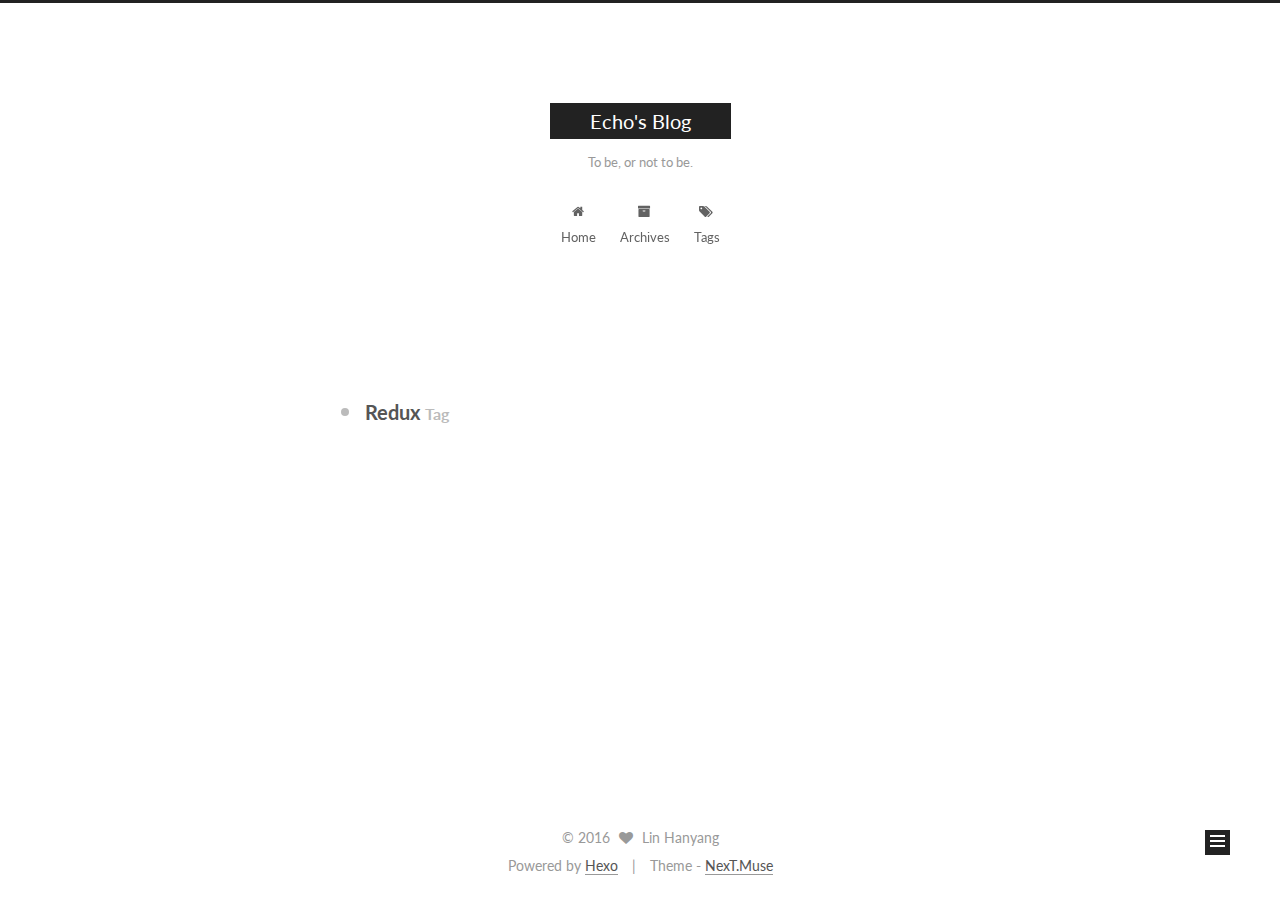
<file: tags/Redux/index.html>
<!doctype html>



  


<html class="theme-next muse use-motion">
<head>
  <meta charset="UTF-8"/>
<meta http-equiv="X-UA-Compatible" content="IE=edge,chrome=1" />
<meta name="viewport" content="width=device-width, initial-scale=1, maximum-scale=1"/>



<meta http-equiv="Cache-Control" content="no-transform" />
<meta http-equiv="Cache-Control" content="no-siteapp" />












  <link href="/vendors/fancybox/source/jquery.fancybox.css?v=2.1.5" rel="stylesheet" type="text/css"/>




  <link href="//fonts.googleapis.com/css?family=Lato:300,400,700,400italic&subset=latin,latin-ext" rel="stylesheet" type="text/css">



<link href="/vendors/font-awesome/css/font-awesome.min.css?v=4.4.0" rel="stylesheet" type="text/css" />

<link href="/css/main.css?v=0.5.0" rel="stylesheet" type="text/css" />


  <meta name="keywords" content="Echo's Blog, React Native, Javascript, Redux..." />








  <link rel="shortcut icon" type="image/x-icon" href="/favicon.ico?v=0.5.0" />






<meta name="description" content="热爱编程，追求卓越">
<meta property="og:type" content="website">
<meta property="og:title" content="Echo's Blog">
<meta property="og:url" content="http://linhanyang.github.io/tags/Redux/index.html">
<meta property="og:site_name" content="Echo's Blog">
<meta property="og:description" content="热爱编程，追求卓越">
<meta name="twitter:card" content="summary">
<meta name="twitter:title" content="Echo's Blog">
<meta name="twitter:description" content="热爱编程，追求卓越">



<script type="text/javascript" id="hexo.configuration">
  var NexT = window.NexT || {};
  var CONFIG = {
    scheme: 'Muse',
    sidebar: {"position":"left","display":"post"},
    fancybox: true,
    motion: true,
    duoshuo: {
      userId: 0,
      author: 'Author'
    }
  };
</script>

  <title> Tag: Redux | Echo's Blog </title>
</head>

<body itemscope itemtype="http://schema.org/WebPage" lang="en">

  










  
  
    
  

  <div class="container one-collumn sidebar-position-left  ">
    <div class="headband"></div>

    <header id="header" class="header" itemscope itemtype="http://schema.org/WPHeader">
      <div class="header-inner"><div class="site-meta ">
  

  <div class="custom-logo-site-title">
    <a href="/"  class="brand" rel="start">
      <span class="logo-line-before"><i></i></span>
      <span class="site-title">Echo's Blog</span>
      <span class="logo-line-after"><i></i></span>
    </a>
  </div>
  <p class="site-subtitle">To be, or not to be.</p>
</div>

<div class="site-nav-toggle">
  <button>
    <span class="btn-bar"></span>
    <span class="btn-bar"></span>
    <span class="btn-bar"></span>
  </button>
</div>

<nav class="site-nav">
  

  
    <ul id="menu" class="menu">
      
        
        <li class="menu-item menu-item-home">
          <a href="/" rel="section">
            
              <i class="menu-item-icon fa fa-home fa-fw"></i> <br />
            
            Home
          </a>
        </li>
      
        
        <li class="menu-item menu-item-archives">
          <a href="/archives" rel="section">
            
              <i class="menu-item-icon fa fa-archive fa-fw"></i> <br />
            
            Archives
          </a>
        </li>
      
        
        <li class="menu-item menu-item-tags">
          <a href="/tags" rel="section">
            
              <i class="menu-item-icon fa fa-tags fa-fw"></i> <br />
            
            Tags
          </a>
        </li>
      

      
    </ul>
  

  
</nav>

 </div>
    </header>

    <main id="main" class="main">
      <div class="main-inner">
        <div class="content-wrap">
          <div id="content" class="content">
            

  <div id="posts" class="posts-collapse">
    <div class="collection-title">
      <h2 >
        Redux
        <small>Tag</small>
      </h2>
    </div>

    
      

  <article class="post post-type-normal" itemscope itemtype="http://schema.org/Article">
    <header class="post-header">

      <h1 class="post-title">
        
            <a class="post-title-link" href="/2016/03/20/React-Native组件架构设计之Redux/" itemprop="url">
              
                <span itemprop="name">React Native组件架构设计之Redux</span>
              
            </a>
        
      </h1>

      <div class="post-meta">
        <time class="post-time" itemprop="dateCreated"
              datetime="2016-03-20T15:48:16+08:00"
              content="2016-03-20" >
          03-20
        </time>
      </div>

    </header>
  </article>


    
      

  <article class="post post-type-normal" itemscope itemtype="http://schema.org/Article">
    <header class="post-header">

      <h1 class="post-title">
        
            <a class="post-title-link" href="/2016/03/20/React-Native-Redux示例/" itemprop="url">
              
                <span itemprop="name">React Native + Redux示例</span>
              
            </a>
        
      </h1>

      <div class="post-meta">
        <time class="post-time" itemprop="dateCreated"
              datetime="2016-03-20T00:48:57+08:00"
              content="2016-03-20" >
          03-20
        </time>
      </div>

    </header>
  </article>


    
  </div>

  


          </div>
          


          

        </div>
        
          
  
  <div class="sidebar-toggle">
    <div class="sidebar-toggle-line-wrap">
      <span class="sidebar-toggle-line sidebar-toggle-line-first"></span>
      <span class="sidebar-toggle-line sidebar-toggle-line-middle"></span>
      <span class="sidebar-toggle-line sidebar-toggle-line-last"></span>
    </div>
  </div>

  <aside id="sidebar" class="sidebar">
    <div class="sidebar-inner">

      

      

      <section class="site-overview sidebar-panel  sidebar-panel-active ">
        <div class="site-author motion-element" itemprop="author" itemscope itemtype="http://schema.org/Person">
          <img class="site-author-image" itemprop="image"
               src="/images/default_avatar.jpg"
               alt="Lin Hanyang" />
          <p class="site-author-name" itemprop="name">Lin Hanyang</p>
          <p class="site-description motion-element" itemprop="description">热爱编程，追求卓越</p>
        </div>
        <nav class="site-state motion-element">
          <div class="site-state-item site-state-posts">
            <a href="/archives">
              <span class="site-state-item-count">3</span>
              <span class="site-state-item-name">posts</span>
            </a>
          </div>

          

          
            <div class="site-state-item site-state-tags">
              <a href="/tags">
                <span class="site-state-item-count">3</span>
                <span class="site-state-item-name">tags</span>
              </a>
            </div>
          

        </nav>

        

        <div class="links-of-author motion-element">
          
        </div>

        
        

        
        <div class="links-of-blogroll motion-element">
          
        </div>

      </section>

      

    </div>
  </aside>


        
      </div>
    </main>

    <footer id="footer" class="footer">
      <div class="footer-inner">
        <div class="copyright" >
  
  &copy; 
  <span itemprop="copyrightYear">2016</span>
  <span class="with-love">
    <i class="fa fa-heart"></i>
  </span>
  <span class="author" itemprop="copyrightHolder">Lin Hanyang</span>
</div>

<div class="powered-by">
  Powered by <a class="theme-link" href="http://hexo.io">Hexo</a>
</div>

<div class="theme-info">
  Theme -
  <a class="theme-link" href="https://github.com/iissnan/hexo-theme-next">
    NexT.Muse
  </a>
</div>



      </div>
    </footer>

    <div class="back-to-top">
      <i class="fa fa-arrow-up"></i>
    </div>
  </div>

  


  




<script type="text/javascript">
  if (Object.prototype.toString.call(window.Promise) !== '[object Function]') {
    window.Promise = null;
  }
</script>


  <script type="text/javascript" src="/vendors/jquery/index.js?v=2.1.3"></script>

  <script type="text/javascript" src="/vendors/fastclick/lib/fastclick.min.js?v=1.0.6"></script>

  <script type="text/javascript" src="/vendors/jquery_lazyload/jquery.lazyload.js?v=1.9.7"></script>

  <script type="text/javascript" src="/vendors/velocity/velocity.min.js"></script>

  <script type="text/javascript" src="/vendors/velocity/velocity.ui.min.js"></script>

  <script type="text/javascript" src="/vendors/fancybox/source/jquery.fancybox.pack.js"></script>


  


  <script type="text/javascript" src="/js/src/utils.js?v=0.5.0"></script>

  <script type="text/javascript" src="/js/src/motion.js?v=0.5.0"></script>



  
  

  

  


  <script type="text/javascript" src="/js/src/bootstrap.js?v=0.5.0"></script>



  



  



  
  
  

  


</body>
</html>
</file>
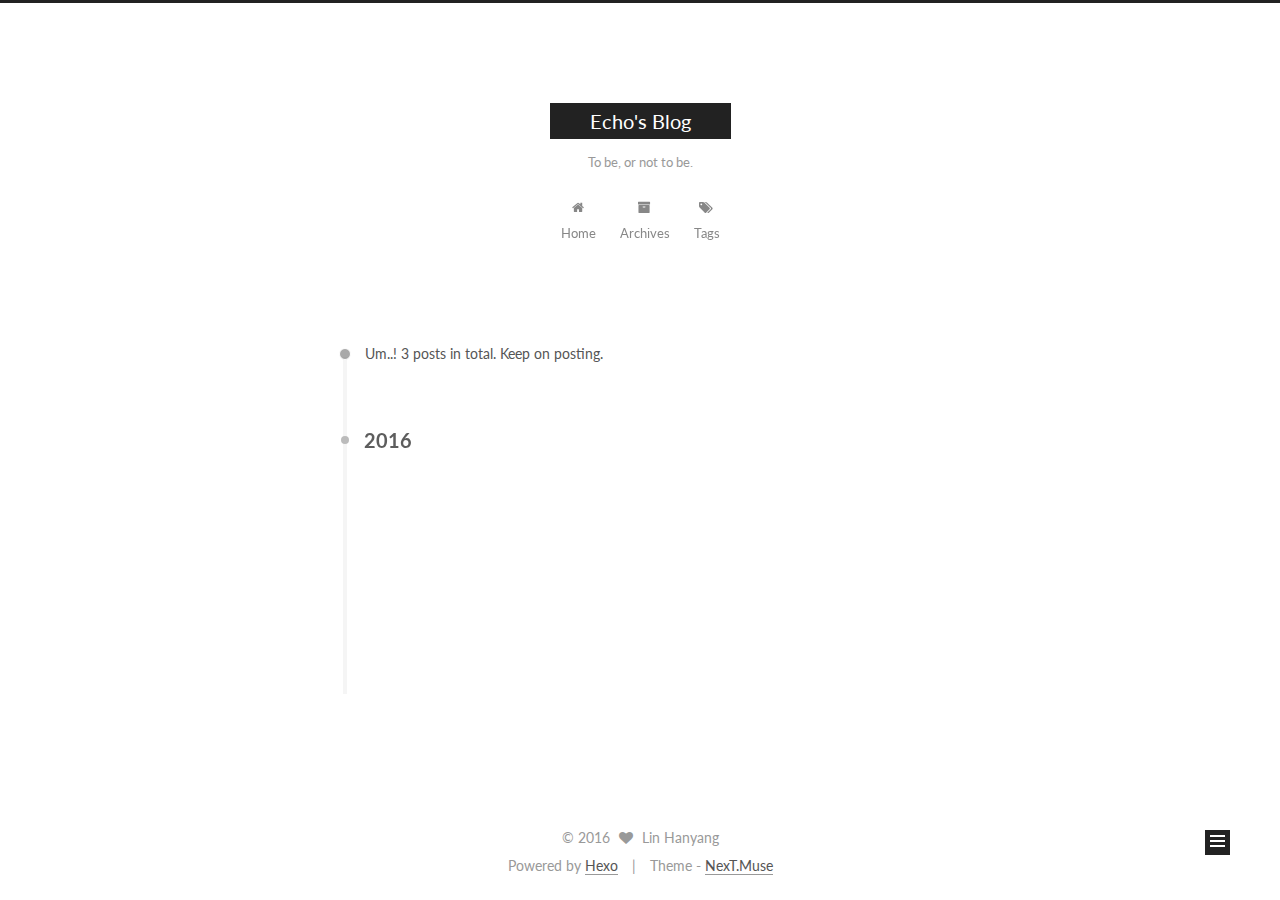
<file: archives/2016/03/index.html>
<!doctype html>



  


<html class="theme-next muse use-motion">
<head>
  <meta charset="UTF-8"/>
<meta http-equiv="X-UA-Compatible" content="IE=edge,chrome=1" />
<meta name="viewport" content="width=device-width, initial-scale=1, maximum-scale=1"/>



<meta http-equiv="Cache-Control" content="no-transform" />
<meta http-equiv="Cache-Control" content="no-siteapp" />












  <link href="/vendors/fancybox/source/jquery.fancybox.css?v=2.1.5" rel="stylesheet" type="text/css"/>




  <link href="//fonts.googleapis.com/css?family=Lato:300,400,700,400italic&subset=latin,latin-ext" rel="stylesheet" type="text/css">



<link href="/vendors/font-awesome/css/font-awesome.min.css?v=4.4.0" rel="stylesheet" type="text/css" />

<link href="/css/main.css?v=0.5.0" rel="stylesheet" type="text/css" />


  <meta name="keywords" content="Echo's Blog, React Native, Javascript, Redux..." />








  <link rel="shortcut icon" type="image/x-icon" href="/favicon.ico?v=0.5.0" />






<meta name="description" content="热爱编程，追求卓越">
<meta property="og:type" content="website">
<meta property="og:title" content="Echo's Blog">
<meta property="og:url" content="http://linhanyang.github.io/archives/2016/03/index.html">
<meta property="og:site_name" content="Echo's Blog">
<meta property="og:description" content="热爱编程，追求卓越">
<meta name="twitter:card" content="summary">
<meta name="twitter:title" content="Echo's Blog">
<meta name="twitter:description" content="热爱编程，追求卓越">



<script type="text/javascript" id="hexo.configuration">
  var NexT = window.NexT || {};
  var CONFIG = {
    scheme: 'Muse',
    sidebar: {"position":"left","display":"post"},
    fancybox: true,
    motion: true,
    duoshuo: {
      userId: 0,
      author: 'Author'
    }
  };
</script>

  <title> Archive | Echo's Blog </title>
</head>

<body itemscope itemtype="http://schema.org/WebPage" lang="en">

  










  
  
    
  

  <div class="container one-collumn sidebar-position-left  page-archive  ">
    <div class="headband"></div>

    <header id="header" class="header" itemscope itemtype="http://schema.org/WPHeader">
      <div class="header-inner"><div class="site-meta ">
  

  <div class="custom-logo-site-title">
    <a href="/"  class="brand" rel="start">
      <span class="logo-line-before"><i></i></span>
      <span class="site-title">Echo's Blog</span>
      <span class="logo-line-after"><i></i></span>
    </a>
  </div>
  <p class="site-subtitle">To be, or not to be.</p>
</div>

<div class="site-nav-toggle">
  <button>
    <span class="btn-bar"></span>
    <span class="btn-bar"></span>
    <span class="btn-bar"></span>
  </button>
</div>

<nav class="site-nav">
  

  
    <ul id="menu" class="menu">
      
        
        <li class="menu-item menu-item-home">
          <a href="/" rel="section">
            
              <i class="menu-item-icon fa fa-home fa-fw"></i> <br />
            
            Home
          </a>
        </li>
      
        
        <li class="menu-item menu-item-archives">
          <a href="/archives" rel="section">
            
              <i class="menu-item-icon fa fa-archive fa-fw"></i> <br />
            
            Archives
          </a>
        </li>
      
        
        <li class="menu-item menu-item-tags">
          <a href="/tags" rel="section">
            
              <i class="menu-item-icon fa fa-tags fa-fw"></i> <br />
            
            Tags
          </a>
        </li>
      

      
    </ul>
  

  
</nav>

 </div>
    </header>

    <main id="main" class="main">
      <div class="main-inner">
        <div class="content-wrap">
          <div id="content" class="content">
            

  <section id="posts" class="posts-collapse">
    <span class="archive-move-on"></span>

    <span class="archive-page-counter">
      
      
      
        
      
      Um..! 3 posts in total. Keep on posting.
    </span>

    

      
      
      

      
        
        <div class="collection-title">
          <h2 class="archive-year motion-element" id="archive-year-2016">2016</h2>
        </div>
      
      

      

  <article class="post post-type-normal" itemscope itemtype="http://schema.org/Article">
    <header class="post-header">

      <h1 class="post-title">
        
            <a class="post-title-link" href="/2016/03/20/React-Native组件架构设计之Redux/" itemprop="url">
              
                <span itemprop="name">React Native组件架构设计之Redux</span>
              
            </a>
        
      </h1>

      <div class="post-meta">
        <time class="post-time" itemprop="dateCreated"
              datetime="2016-03-20T15:48:16+08:00"
              content="2016-03-20" >
          03-20
        </time>
      </div>

    </header>
  </article>



    

      
      
      

      
      

      

  <article class="post post-type-normal" itemscope itemtype="http://schema.org/Article">
    <header class="post-header">

      <h1 class="post-title">
        
            <a class="post-title-link" href="/2016/03/20/React-Native-Redux示例/" itemprop="url">
              
                <span itemprop="name">React Native + Redux示例</span>
              
            </a>
        
      </h1>

      <div class="post-meta">
        <time class="post-time" itemprop="dateCreated"
              datetime="2016-03-20T00:48:57+08:00"
              content="2016-03-20" >
          03-20
        </time>
      </div>

    </header>
  </article>



    

      
      
      

      
      

      

  <article class="post post-type-normal" itemscope itemtype="http://schema.org/Article">
    <header class="post-header">

      <h1 class="post-title">
        
            <a class="post-title-link" href="/2016/03/19/immutable.js/" itemprop="url">
              
                <span itemprop="name">Immutable.js</span>
              
            </a>
        
      </h1>

      <div class="post-meta">
        <time class="post-time" itemprop="dateCreated"
              datetime="2016-03-19T23:51:53+08:00"
              content="2016-03-19" >
          03-19
        </time>
      </div>

    </header>
  </article>



    

  </section>

  



          </div>
          


          

        </div>
        
          
  
  <div class="sidebar-toggle">
    <div class="sidebar-toggle-line-wrap">
      <span class="sidebar-toggle-line sidebar-toggle-line-first"></span>
      <span class="sidebar-toggle-line sidebar-toggle-line-middle"></span>
      <span class="sidebar-toggle-line sidebar-toggle-line-last"></span>
    </div>
  </div>

  <aside id="sidebar" class="sidebar">
    <div class="sidebar-inner">

      

      

      <section class="site-overview sidebar-panel  sidebar-panel-active ">
        <div class="site-author motion-element" itemprop="author" itemscope itemtype="http://schema.org/Person">
          <img class="site-author-image" itemprop="image"
               src="/images/default_avatar.jpg"
               alt="Lin Hanyang" />
          <p class="site-author-name" itemprop="name">Lin Hanyang</p>
          <p class="site-description motion-element" itemprop="description">热爱编程，追求卓越</p>
        </div>
        <nav class="site-state motion-element">
          <div class="site-state-item site-state-posts">
            <a href="/archives">
              <span class="site-state-item-count">3</span>
              <span class="site-state-item-name">posts</span>
            </a>
          </div>

          

          
            <div class="site-state-item site-state-tags">
              <a href="/tags">
                <span class="site-state-item-count">3</span>
                <span class="site-state-item-name">tags</span>
              </a>
            </div>
          

        </nav>

        

        <div class="links-of-author motion-element">
          
        </div>

        
        

        
        <div class="links-of-blogroll motion-element">
          
        </div>

      </section>

      

    </div>
  </aside>


        
      </div>
    </main>

    <footer id="footer" class="footer">
      <div class="footer-inner">
        <div class="copyright" >
  
  &copy; 
  <span itemprop="copyrightYear">2016</span>
  <span class="with-love">
    <i class="fa fa-heart"></i>
  </span>
  <span class="author" itemprop="copyrightHolder">Lin Hanyang</span>
</div>

<div class="powered-by">
  Powered by <a class="theme-link" href="http://hexo.io">Hexo</a>
</div>

<div class="theme-info">
  Theme -
  <a class="theme-link" href="https://github.com/iissnan/hexo-theme-next">
    NexT.Muse
  </a>
</div>



      </div>
    </footer>

    <div class="back-to-top">
      <i class="fa fa-arrow-up"></i>
    </div>
  </div>

  


  




<script type="text/javascript">
  if (Object.prototype.toString.call(window.Promise) !== '[object Function]') {
    window.Promise = null;
  }
</script>


  <script type="text/javascript" src="/vendors/jquery/index.js?v=2.1.3"></script>

  <script type="text/javascript" src="/vendors/fastclick/lib/fastclick.min.js?v=1.0.6"></script>

  <script type="text/javascript" src="/vendors/jquery_lazyload/jquery.lazyload.js?v=1.9.7"></script>

  <script type="text/javascript" src="/vendors/velocity/velocity.min.js"></script>

  <script type="text/javascript" src="/vendors/velocity/velocity.ui.min.js"></script>

  <script type="text/javascript" src="/vendors/fancybox/source/jquery.fancybox.pack.js"></script>


  


  <script type="text/javascript" src="/js/src/utils.js?v=0.5.0"></script>

  <script type="text/javascript" src="/js/src/motion.js?v=0.5.0"></script>



  
  

  
  
    <script type="text/javascript" id="motion.page.archive">
      $('.archive-year').velocity('transition.slideLeftIn');
    </script>
  


  


  <script type="text/javascript" src="/js/src/bootstrap.js?v=0.5.0"></script>



  



  



  
  
  

  


</body>
</html>
</file>
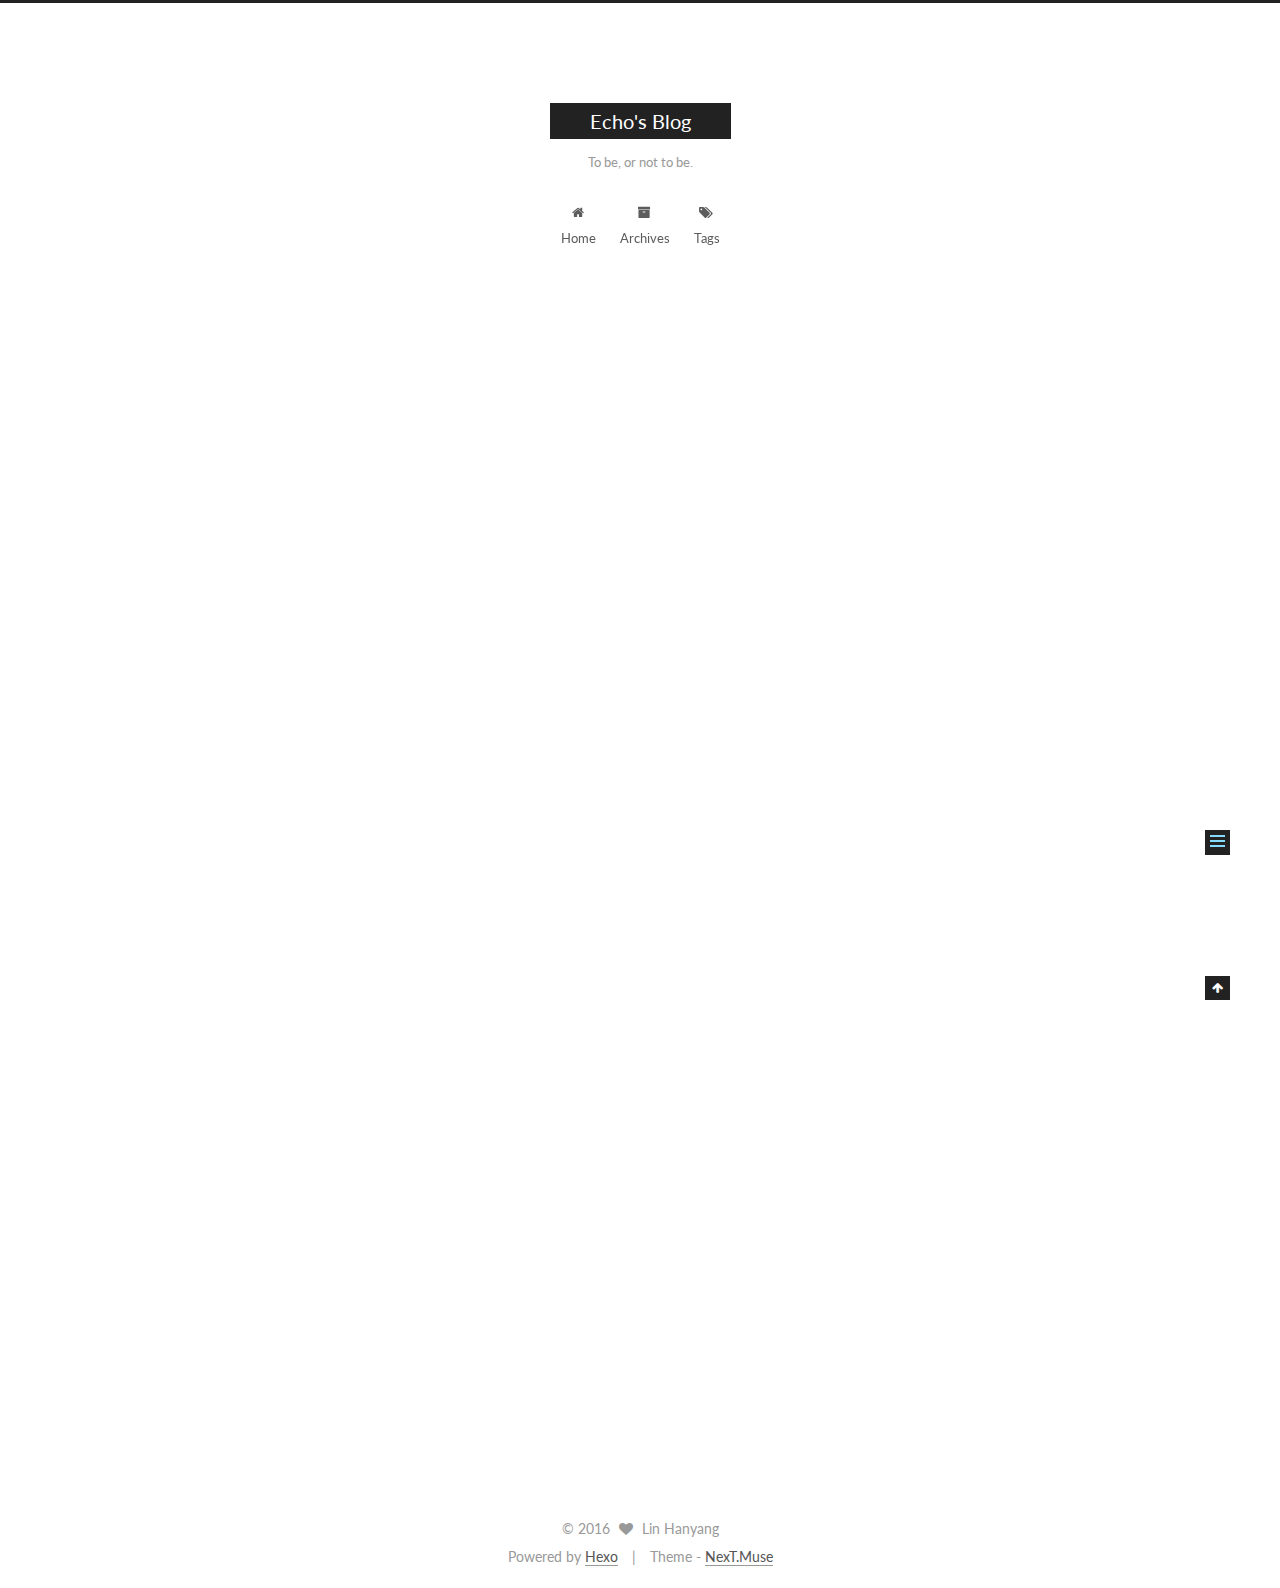
<file: 2016/03/19/immutable.js/index.html>
<!doctype html>



  


<html class="theme-next muse use-motion">
<head>
  <meta charset="UTF-8"/>
<meta http-equiv="X-UA-Compatible" content="IE=edge,chrome=1" />
<meta name="viewport" content="width=device-width, initial-scale=1, maximum-scale=1"/>



<meta http-equiv="Cache-Control" content="no-transform" />
<meta http-equiv="Cache-Control" content="no-siteapp" />












  <link href="/vendors/fancybox/source/jquery.fancybox.css?v=2.1.5" rel="stylesheet" type="text/css"/>




  <link href="//fonts.googleapis.com/css?family=Lato:300,400,700,400italic&subset=latin,latin-ext" rel="stylesheet" type="text/css">



<link href="/vendors/font-awesome/css/font-awesome.min.css?v=4.4.0" rel="stylesheet" type="text/css" />

<link href="/css/main.css?v=0.5.0" rel="stylesheet" type="text/css" />


  <meta name="keywords" content="Javascript," />








  <link rel="shortcut icon" type="image/x-icon" href="/favicon.ico?v=0.5.0" />






<meta name="description" content="Immutable.js是什么？Immutable Data是指一旦被创造后，就不可以被改变的数据。通过使用Immutable Data，可以让我们更容易的去处理缓存、回退、数据变化检测等问题，简化我们的开发。
Immutable.js为我们提供了许多不可变的数据结构，如： List，Stack， Map， OrderedMap， Set， OrderedSet 和 Record。
开始使用使用N">
<meta property="og:type" content="article">
<meta property="og:title" content="Immutable.js">
<meta property="og:url" content="http://yoursite.com/2016/03/19/immutable.js/index.html">
<meta property="og:site_name" content="Echo's Blog">
<meta property="og:description" content="Immutable.js是什么？Immutable Data是指一旦被创造后，就不可以被改变的数据。通过使用Immutable Data，可以让我们更容易的去处理缓存、回退、数据变化检测等问题，简化我们的开发。
Immutable.js为我们提供了许多不可变的数据结构，如： List，Stack， Map， OrderedMap， Set， OrderedSet 和 Record。
开始使用使用N">
<meta property="og:updated_time" content="2016-03-20T03:07:27.000Z">
<meta name="twitter:card" content="summary">
<meta name="twitter:title" content="Immutable.js">
<meta name="twitter:description" content="Immutable.js是什么？Immutable Data是指一旦被创造后，就不可以被改变的数据。通过使用Immutable Data，可以让我们更容易的去处理缓存、回退、数据变化检测等问题，简化我们的开发。
Immutable.js为我们提供了许多不可变的数据结构，如： List，Stack， Map， OrderedMap， Set， OrderedSet 和 Record。
开始使用使用N">



<script type="text/javascript" id="hexo.configuration">
  var NexT = window.NexT || {};
  var CONFIG = {
    scheme: 'Muse',
    sidebar: {"position":"left","display":"post"},
    fancybox: true,
    motion: true,
    duoshuo: {
      userId: 0,
      author: 'Author'
    }
  };
</script>

  <title> Immutable.js | Echo's Blog </title>
</head>

<body itemscope itemtype="http://schema.org/WebPage" lang="en">

  










  
  
    
  

  <div class="container one-collumn sidebar-position-left page-post-detail ">
    <div class="headband"></div>

    <header id="header" class="header" itemscope itemtype="http://schema.org/WPHeader">
      <div class="header-inner"><div class="site-meta ">
  

  <div class="custom-logo-site-title">
    <a href="/"  class="brand" rel="start">
      <span class="logo-line-before"><i></i></span>
      <span class="site-title">Echo's Blog</span>
      <span class="logo-line-after"><i></i></span>
    </a>
  </div>
  <p class="site-subtitle">To be, or not to be.</p>
</div>

<div class="site-nav-toggle">
  <button>
    <span class="btn-bar"></span>
    <span class="btn-bar"></span>
    <span class="btn-bar"></span>
  </button>
</div>

<nav class="site-nav">
  

  
    <ul id="menu" class="menu">
      
        
        <li class="menu-item menu-item-home">
          <a href="/" rel="section">
            
              <i class="menu-item-icon fa fa-home fa-fw"></i> <br />
            
            Home
          </a>
        </li>
      
        
        <li class="menu-item menu-item-archives">
          <a href="/archives" rel="section">
            
              <i class="menu-item-icon fa fa-archive fa-fw"></i> <br />
            
            Archives
          </a>
        </li>
      
        
        <li class="menu-item menu-item-tags">
          <a href="/tags" rel="section">
            
              <i class="menu-item-icon fa fa-tags fa-fw"></i> <br />
            
            Tags
          </a>
        </li>
      

      
    </ul>
  

  
</nav>

 </div>
    </header>

    <main id="main" class="main">
      <div class="main-inner">
        <div class="content-wrap">
          <div id="content" class="content">
            

  <div id="posts" class="posts-expand">
    

  
  

  
  
  

  <article class="post post-type-normal " itemscope itemtype="http://schema.org/Article">

    
      <header class="post-header">

        
        
          <h1 class="post-title" itemprop="name headline">
            
            
              
                Immutable.js
              
            
          </h1>
        

        <div class="post-meta">
          <span class="post-time">
            <span class="post-meta-item-icon">
              <i class="fa fa-calendar-o"></i>
            </span>
            <span class="post-meta-item-text">Posted on</span>
            <time itemprop="dateCreated" datetime="2016-03-19T23:51:53+08:00" content="2016-03-19">
              2016-03-19
            </time>
          </span>

          

          
            
          

          

          
          

        </div>
      </header>
    


    <div class="post-body" itemprop="articleBody">

      
      

      
        <h2 id="Immutable-js是什么？"><a href="#Immutable-js是什么？" class="headerlink" title="Immutable.js是什么？"></a>Immutable.js是什么？</h2><p>Immutable Data是指一旦被创造后，就不可以被改变的数据。<br>通过使用Immutable Data，可以让我们更容易的去处理缓存、回退、数据变化检测等问题，简化我们的开发。</p>
<p>Immutable.js为我们提供了许多不可变的数据结构，如： <code>List</code>，<code>Stack</code>， <code>Map</code>， <code>OrderedMap</code>， <code>Set</code>， <code>OrderedSet</code> 和 <code>Record</code>。</p>
<h2 id="开始使用"><a href="#开始使用" class="headerlink" title="开始使用"></a>开始使用</h2><p>使用NPM进行Immutable.js安装<br><figure class="highlight bash"><table><tr><td class="gutter"><pre><span class="line">1</span><br></pre></td><td class="code"><pre><span class="line">npm install immutable</span><br></pre></td></tr></table></figure></p>
<p>然后就可以直接引入到你项目中的任何模块进行使用了<br><figure class="highlight javascript"><table><tr><td class="gutter"><pre><span class="line">1</span><br><span class="line">2</span><br><span class="line">3</span><br><span class="line">4</span><br><span class="line">5</span><br></pre></td><td class="code"><pre><span class="line"><span class="keyword">var</span> Immutable = <span class="built_in">require</span>(<span class="string">'immutable'</span>);</span><br><span class="line"><span class="keyword">var</span> map1 = Immutable.Map(&#123;a:<span class="number">1</span>, b:<span class="number">2</span>, c:<span class="number">3</span>&#125;);</span><br><span class="line"><span class="keyword">var</span> map2 = map1.set(<span class="string">'b'</span>, <span class="number">50</span>);</span><br><span class="line">map1.get(<span class="string">'b'</span>); <span class="comment">// 2</span></span><br><span class="line">map2.get(<span class="string">'b'</span>); <span class="comment">// 50</span></span><br></pre></td></tr></table></figure></p>
<p>目前我们在React Native项目中使用它来操作 <code>state</code>。</p>
<p>详细API请参考：<a href="http://facebook.github.io/immutable-js/" target="_blank" rel="external">http://facebook.github.io/immutable-js/</a></p>

      
    </div>

    <div>
      
        
      
    </div>

    <footer class="post-footer">
      
        <div class="post-tags">
          
            <a href="/tags/Javascript/" rel="tag">#Javascript</a>
          
        </div>
      

      
        <div class="post-nav">
          <div class="post-nav-next post-nav-item">
            
          </div>

          <div class="post-nav-prev post-nav-item">
            
              <a href="/2016/03/20/React-Native-Redux示例/" rel="prev" title="React Native + Redux示例">
                React Native + Redux示例 <i class="fa fa-chevron-right"></i>
              </a>
            
          </div>
        </div>
      

      
      
    </footer>
  </article>



    <div class="post-spread">
      
    </div>
  </div>


          </div>
          


          
  <div class="comments" id="comments">
    
  </div>


        </div>
        
          
  
  <div class="sidebar-toggle">
    <div class="sidebar-toggle-line-wrap">
      <span class="sidebar-toggle-line sidebar-toggle-line-first"></span>
      <span class="sidebar-toggle-line sidebar-toggle-line-middle"></span>
      <span class="sidebar-toggle-line sidebar-toggle-line-last"></span>
    </div>
  </div>

  <aside id="sidebar" class="sidebar">
    <div class="sidebar-inner">

      

      
        <ul class="sidebar-nav motion-element">
          <li class="sidebar-nav-toc sidebar-nav-active" data-target="post-toc-wrap" >
            Table of Contents
          </li>
          <li class="sidebar-nav-overview" data-target="site-overview">
            Overview
          </li>
        </ul>
      

      <section class="site-overview sidebar-panel ">
        <div class="site-author motion-element" itemprop="author" itemscope itemtype="http://schema.org/Person">
          <img class="site-author-image" itemprop="image"
               src="/images/default_avatar.jpg"
               alt="Lin Hanyang" />
          <p class="site-author-name" itemprop="name">Lin Hanyang</p>
          <p class="site-description motion-element" itemprop="description">热爱编程，追求卓越</p>
        </div>
        <nav class="site-state motion-element">
          <div class="site-state-item site-state-posts">
            <a href="/archives">
              <span class="site-state-item-count">2</span>
              <span class="site-state-item-name">posts</span>
            </a>
          </div>

          

          
            <div class="site-state-item site-state-tags">
              <a href="/tags">
                <span class="site-state-item-count">2</span>
                <span class="site-state-item-name">tags</span>
              </a>
            </div>
          

        </nav>

        

        <div class="links-of-author motion-element">
          
        </div>

        
        

        
        <div class="links-of-blogroll motion-element">
          
        </div>

      </section>

      
        <section class="post-toc-wrap motion-element sidebar-panel sidebar-panel-active">
          <div class="post-toc-indicator-top post-toc-indicator">
            <i class="fa fa-angle-double-up"></i>
          </div>
          <div class="post-toc">
            
              
            
            
              <div class="post-toc-content"><ol class="nav"><li class="nav-item nav-level-2"><a class="nav-link" href="#Immutable-js是什么？"><span class="nav-number">1.</span> <span class="nav-text">Immutable.js是什么？</span></a></li><li class="nav-item nav-level-2"><a class="nav-link" href="#开始使用"><span class="nav-number">2.</span> <span class="nav-text">开始使用</span></a></li></ol></div>
            
          </div>
          <div class="post-toc-indicator-bottom post-toc-indicator">
            <i class="fa fa-angle-double-down"></i>
          </div>
        </section>
      

    </div>
  </aside>


        
      </div>
    </main>

    <footer id="footer" class="footer">
      <div class="footer-inner">
        <div class="copyright" >
  
  &copy; 
  <span itemprop="copyrightYear">2016</span>
  <span class="with-love">
    <i class="fa fa-heart"></i>
  </span>
  <span class="author" itemprop="copyrightHolder">Lin Hanyang</span>
</div>

<div class="powered-by">
  Powered by <a class="theme-link" href="http://hexo.io">Hexo</a>
</div>

<div class="theme-info">
  Theme -
  <a class="theme-link" href="https://github.com/iissnan/hexo-theme-next">
    NexT.Muse
  </a>
</div>



      </div>
    </footer>

    <div class="back-to-top">
      <i class="fa fa-arrow-up"></i>
    </div>
  </div>

  


  




<script type="text/javascript">
  if (Object.prototype.toString.call(window.Promise) !== '[object Function]') {
    window.Promise = null;
  }
</script>


  <script type="text/javascript" src="/vendors/jquery/index.js?v=2.1.3"></script>

  <script type="text/javascript" src="/vendors/fastclick/lib/fastclick.min.js?v=1.0.6"></script>

  <script type="text/javascript" src="/vendors/jquery_lazyload/jquery.lazyload.js?v=1.9.7"></script>

  <script type="text/javascript" src="/vendors/velocity/velocity.min.js"></script>

  <script type="text/javascript" src="/vendors/velocity/velocity.ui.min.js"></script>

  <script type="text/javascript" src="/vendors/fancybox/source/jquery.fancybox.pack.js"></script>


  


  <script type="text/javascript" src="/js/src/utils.js?v=0.5.0"></script>

  <script type="text/javascript" src="/js/src/motion.js?v=0.5.0"></script>



  
  

  
  
<script type="text/javascript" src="/js/src/scrollspy.js?v=0.5.0"></script>

<script type="text/javascript" id="sidebar.toc.highlight">
  $(document).ready(function () {
    var tocSelector = '.post-toc';
    var $tocSelector = $(tocSelector);
    var activeCurrentSelector = '.active-current';

    $tocSelector
      .on('activate.bs.scrollspy', function () {
        var $currentActiveElement = $(tocSelector + ' .active').last();

        removeCurrentActiveClass();
        $currentActiveElement.addClass('active-current');

        $tocSelector[0].scrollTop = $currentActiveElement.position().top;
      })
      .on('clear.bs.scrollspy', function () {
        removeCurrentActiveClass();
      });

    function removeCurrentActiveClass () {
      $(tocSelector + ' ' + activeCurrentSelector)
        .removeClass(activeCurrentSelector.substring(1));
    }

    function processTOC () {
      getTOCMaxHeight();
      toggleTOCOverflowIndicators();
    }

    function getTOCMaxHeight () {
      var height = $('.sidebar').height() -
                   $tocSelector.position().top -
                   $('.post-toc-indicator-bottom').height();

      $tocSelector.css('height', height);

      return height;
    }

    function toggleTOCOverflowIndicators () {
      tocOverflowIndicator(
        '.post-toc-indicator-top',
        $tocSelector.scrollTop() > 0 ? 'show' : 'hide'
      );

      tocOverflowIndicator(
        '.post-toc-indicator-bottom',
        $tocSelector.scrollTop() >= $tocSelector.find('ol').height() - $tocSelector.height() ? 'hide' : 'show'
      )
    }

    $(document).on('sidebar.motion.complete', function () {
      processTOC();
    });

    $('body').scrollspy({ target: tocSelector });
    $(window).on('resize', function () {
      if ( $('.sidebar').hasClass('sidebar-active') ) {
        processTOC();
      }
    });

    onScroll($tocSelector);

    function onScroll (element) {
      element.on('mousewheel DOMMouseScroll', function (event) {
          var oe = event.originalEvent;
          var delta = oe.wheelDelta || -oe.detail;

          this.scrollTop += ( delta < 0 ? 1 : -1 ) * 30;
          event.preventDefault();

          toggleTOCOverflowIndicators();
      });
    }

    function tocOverflowIndicator (indicator, action) {
      var $indicator = $(indicator);
      var opacity = action === 'show' ? 1 : 0;
      $indicator.velocity ?
        $indicator.velocity('stop').velocity({
          opacity: opacity
        }, { duration: 100 }) :
        $indicator.stop().animate({
          opacity: opacity
        }, 100);
    }

  });
</script>

<script type="text/javascript" id="sidebar.nav">
  $(document).ready(function () {
    var html = $('html');
    var TAB_ANIMATE_DURATION = 200;
    var hasVelocity = $.isFunction(html.velocity);

    $('.sidebar-nav li').on('click', function () {
      var item = $(this);
      var activeTabClassName = 'sidebar-nav-active';
      var activePanelClassName = 'sidebar-panel-active';
      if (item.hasClass(activeTabClassName)) {
        return;
      }

      var currentTarget = $('.' + activePanelClassName);
      var target = $('.' + item.data('target'));

      hasVelocity ?
        currentTarget.velocity('transition.slideUpOut', TAB_ANIMATE_DURATION, function () {
          target
            .velocity('stop')
            .velocity('transition.slideDownIn', TAB_ANIMATE_DURATION)
            .addClass(activePanelClassName);
        }) :
        currentTarget.animate({ opacity: 0 }, TAB_ANIMATE_DURATION, function () {
          currentTarget.hide();
          target
            .stop()
            .css({'opacity': 0, 'display': 'block'})
            .animate({ opacity: 1 }, TAB_ANIMATE_DURATION, function () {
              currentTarget.removeClass(activePanelClassName);
              target.addClass(activePanelClassName);
            });
        });

      item.siblings().removeClass(activeTabClassName);
      item.addClass(activeTabClassName);
    });

    $('.post-toc a').on('click', function (e) {
      e.preventDefault();
      var targetSelector = NexT.utils.escapeSelector(this.getAttribute('href'));
      var offset = $(targetSelector).offset().top;
      hasVelocity ?
        html.velocity('stop').velocity('scroll', {
          offset: offset  + 'px',
          mobileHA: false
        }) :
        $('html, body').stop().animate({
          scrollTop: offset
        }, 500);
    });

    // Expand sidebar on post detail page by default, when post has a toc.
    NexT.motion.middleWares.sidebar = function () {
      var $tocContent = $('.post-toc-content');

      if (CONFIG.sidebar.display === 'post' || CONFIG.sidebar.display === 'always') {
        if ($tocContent.length > 0 && $tocContent.html().trim().length > 0) {
          NexT.utils.displaySidebar();
        }
      }
    };
  });
</script>



  


  <script type="text/javascript" src="/js/src/bootstrap.js?v=0.5.0"></script>



  



  



  
  
  

  


</body>
</html>
</file>
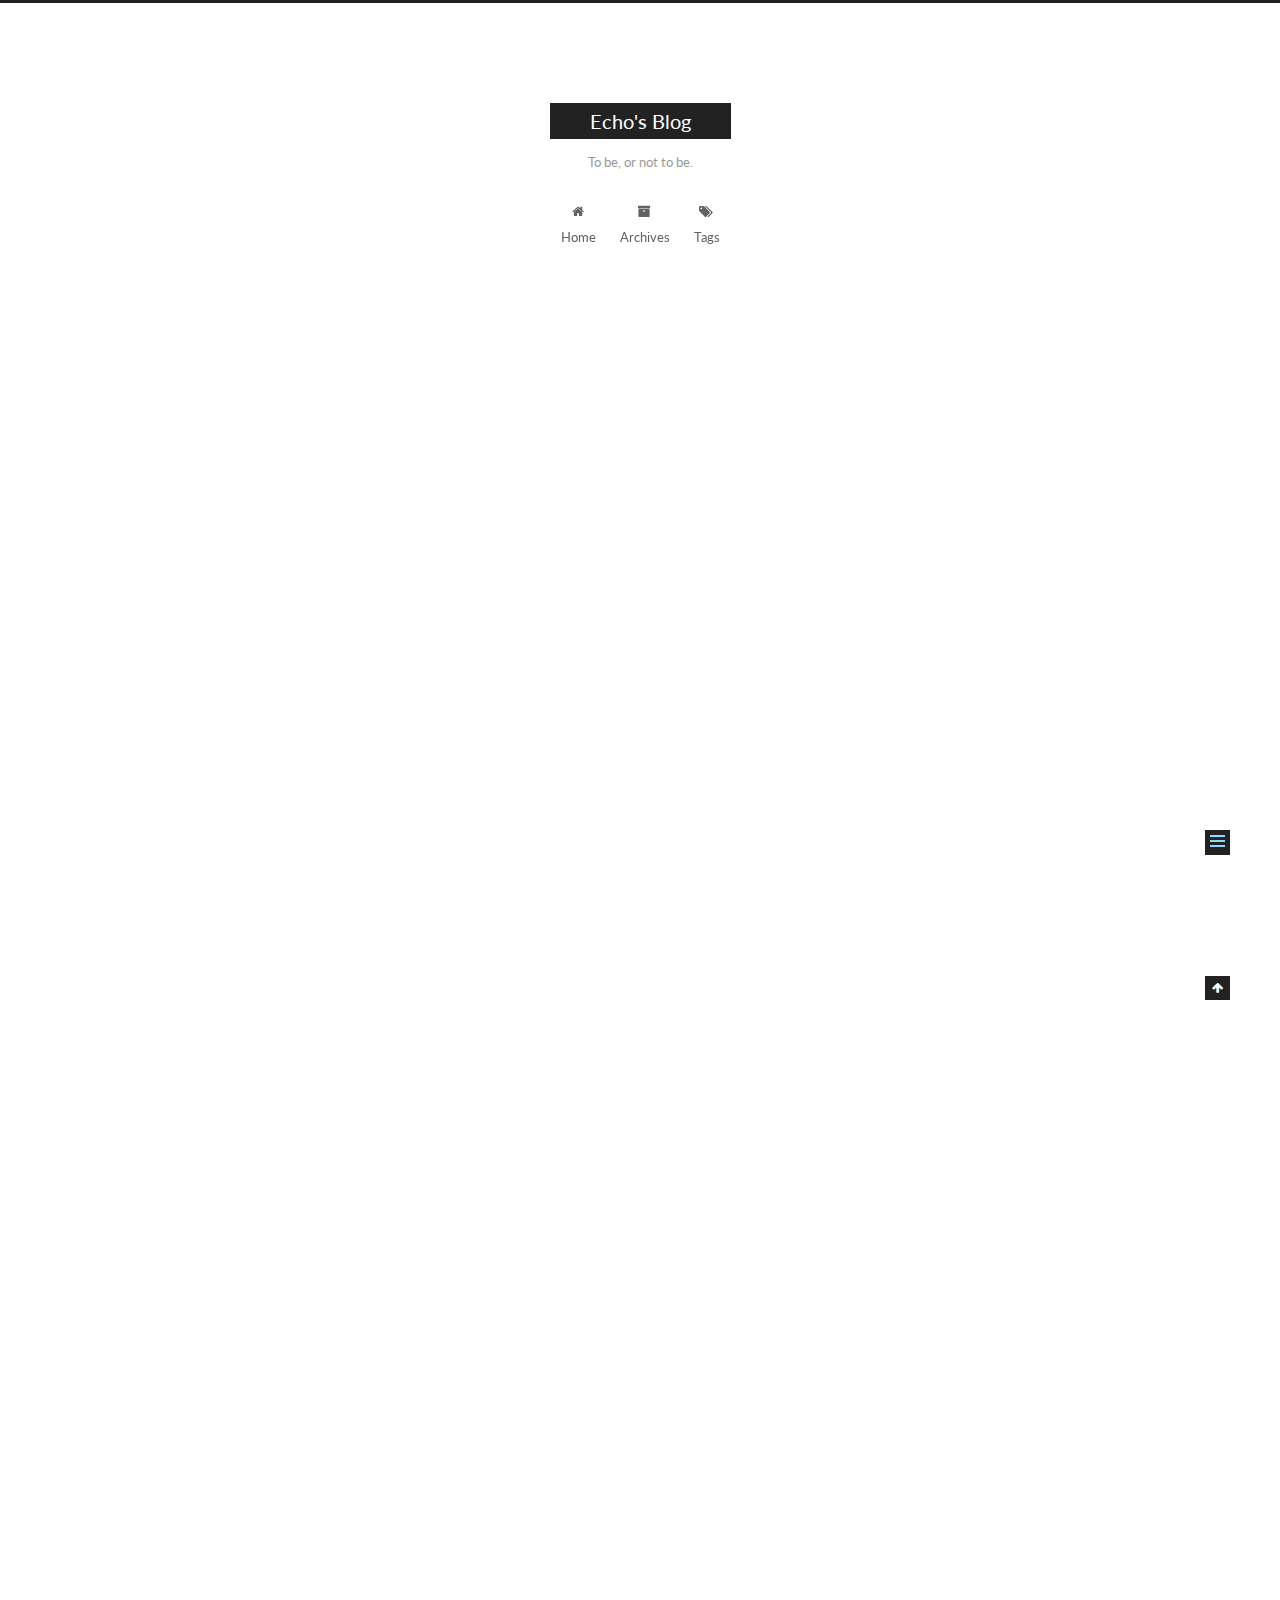
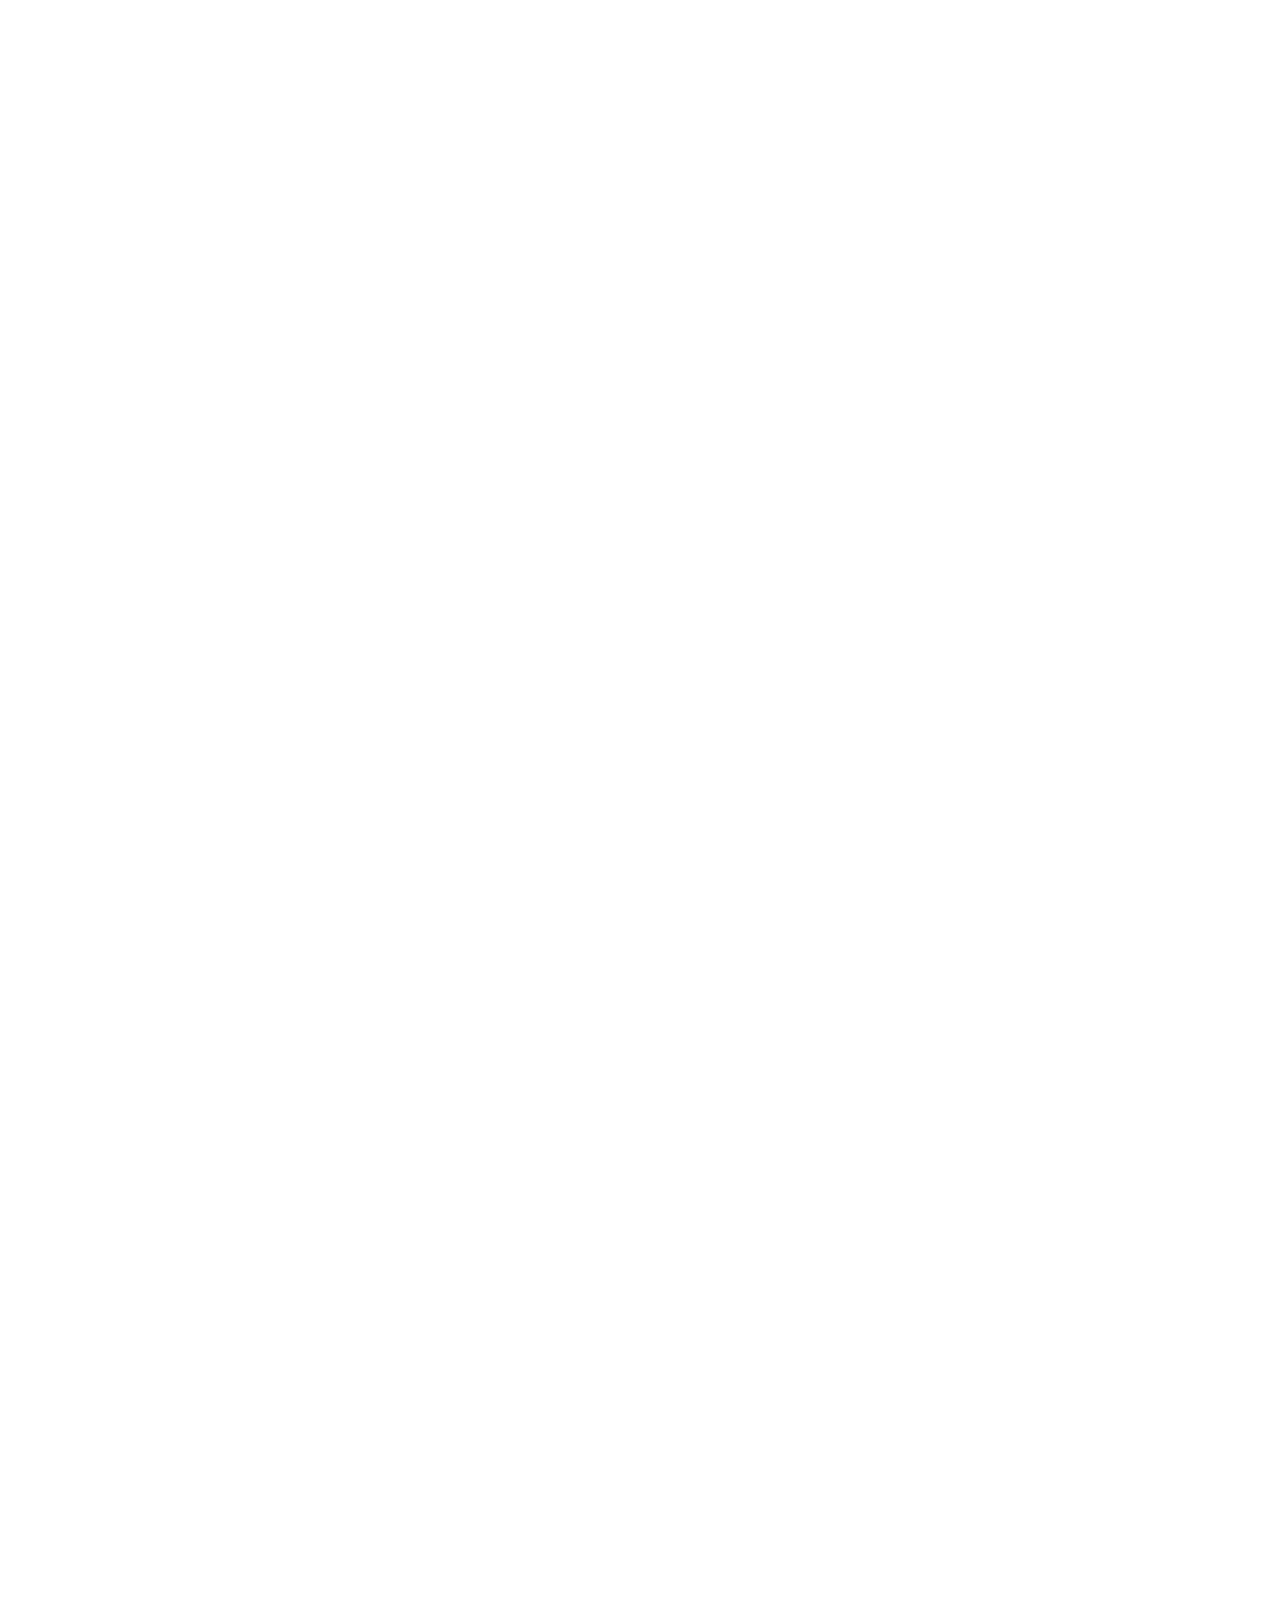
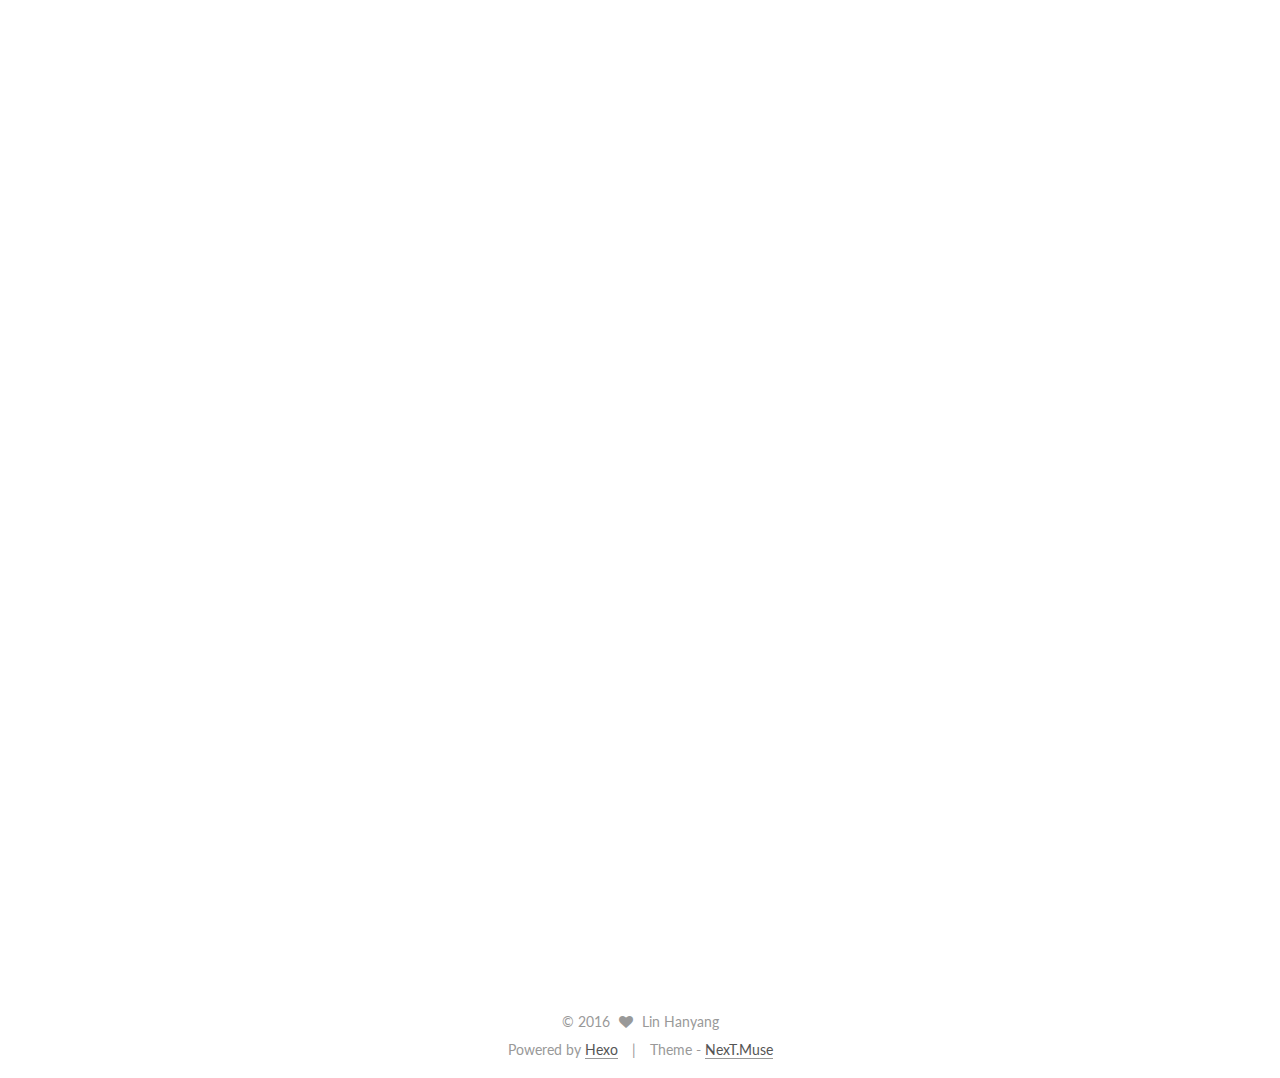
<file: 2016/03/20/React-Native-Redux示例/index.html>
<!doctype html>



  


<html class="theme-next muse use-motion">
<head>
  <meta charset="UTF-8"/>
<meta http-equiv="X-UA-Compatible" content="IE=edge,chrome=1" />
<meta name="viewport" content="width=device-width, initial-scale=1, maximum-scale=1"/>



<meta http-equiv="Cache-Control" content="no-transform" />
<meta http-equiv="Cache-Control" content="no-siteapp" />












  <link href="/vendors/fancybox/source/jquery.fancybox.css?v=2.1.5" rel="stylesheet" type="text/css"/>




  <link href="//fonts.googleapis.com/css?family=Lato:300,400,700,400italic&subset=latin,latin-ext" rel="stylesheet" type="text/css">



<link href="/vendors/font-awesome/css/font-awesome.min.css?v=4.4.0" rel="stylesheet" type="text/css" />

<link href="/css/main.css?v=0.5.0" rel="stylesheet" type="text/css" />


  <meta name="keywords" content="React Native,Javascript,Redux," />








  <link rel="shortcut icon" type="image/x-icon" href="/favicon.ico?v=0.5.0" />






<meta name="description" content="本文主要介绍React Native和Redux搭配使用的案例。
为何选择Redux由于应用当中的 state 日趋庞大繁多，对其操作管理混乱不堪，为了寻求统一的管理 state 方法，Redux就应运而生了。Redux 试图让 state 的变化变得可预测。这些限制条件反映在 Redux 的三大原则中

整个应用的 state 被储存在一棵 object tree 中，并且这个 object t">
<meta property="og:type" content="article">
<meta property="og:title" content="React Native + Redux示例">
<meta property="og:url" content="http://linhanyang.github.io/2016/03/20/React-Native-Redux示例/index.html">
<meta property="og:site_name" content="Echo's Blog">
<meta property="og:description" content="本文主要介绍React Native和Redux搭配使用的案例。
为何选择Redux由于应用当中的 state 日趋庞大繁多，对其操作管理混乱不堪，为了寻求统一的管理 state 方法，Redux就应运而生了。Redux 试图让 state 的变化变得可预测。这些限制条件反映在 Redux 的三大原则中

整个应用的 state 被储存在一棵 object tree 中，并且这个 object t">
<meta property="og:updated_time" content="2016-03-20T08:58:46.000Z">
<meta name="twitter:card" content="summary">
<meta name="twitter:title" content="React Native + Redux示例">
<meta name="twitter:description" content="本文主要介绍React Native和Redux搭配使用的案例。
为何选择Redux由于应用当中的 state 日趋庞大繁多，对其操作管理混乱不堪，为了寻求统一的管理 state 方法，Redux就应运而生了。Redux 试图让 state 的变化变得可预测。这些限制条件反映在 Redux 的三大原则中

整个应用的 state 被储存在一棵 object tree 中，并且这个 object t">



<script type="text/javascript" id="hexo.configuration">
  var NexT = window.NexT || {};
  var CONFIG = {
    scheme: 'Muse',
    sidebar: {"position":"left","display":"post"},
    fancybox: true,
    motion: true,
    duoshuo: {
      userId: 0,
      author: 'Author'
    }
  };
</script>

  <title> React Native + Redux示例 | Echo's Blog </title>
</head>

<body itemscope itemtype="http://schema.org/WebPage" lang="en">

  










  
  
    
  

  <div class="container one-collumn sidebar-position-left page-post-detail ">
    <div class="headband"></div>

    <header id="header" class="header" itemscope itemtype="http://schema.org/WPHeader">
      <div class="header-inner"><div class="site-meta ">
  

  <div class="custom-logo-site-title">
    <a href="/"  class="brand" rel="start">
      <span class="logo-line-before"><i></i></span>
      <span class="site-title">Echo's Blog</span>
      <span class="logo-line-after"><i></i></span>
    </a>
  </div>
  <p class="site-subtitle">To be, or not to be.</p>
</div>

<div class="site-nav-toggle">
  <button>
    <span class="btn-bar"></span>
    <span class="btn-bar"></span>
    <span class="btn-bar"></span>
  </button>
</div>

<nav class="site-nav">
  

  
    <ul id="menu" class="menu">
      
        
        <li class="menu-item menu-item-home">
          <a href="/" rel="section">
            
              <i class="menu-item-icon fa fa-home fa-fw"></i> <br />
            
            Home
          </a>
        </li>
      
        
        <li class="menu-item menu-item-archives">
          <a href="/archives" rel="section">
            
              <i class="menu-item-icon fa fa-archive fa-fw"></i> <br />
            
            Archives
          </a>
        </li>
      
        
        <li class="menu-item menu-item-tags">
          <a href="/tags" rel="section">
            
              <i class="menu-item-icon fa fa-tags fa-fw"></i> <br />
            
            Tags
          </a>
        </li>
      

      
    </ul>
  

  
</nav>

 </div>
    </header>

    <main id="main" class="main">
      <div class="main-inner">
        <div class="content-wrap">
          <div id="content" class="content">
            

  <div id="posts" class="posts-expand">
    

  
  

  
  
  

  <article class="post post-type-normal " itemscope itemtype="http://schema.org/Article">

    
      <header class="post-header">

        
        
          <h1 class="post-title" itemprop="name headline">
            
            
              
                React Native + Redux示例
              
            
          </h1>
        

        <div class="post-meta">
          <span class="post-time">
            <span class="post-meta-item-icon">
              <i class="fa fa-calendar-o"></i>
            </span>
            <span class="post-meta-item-text">Posted on</span>
            <time itemprop="dateCreated" datetime="2016-03-20T00:48:57+08:00" content="2016-03-20">
              2016-03-20
            </time>
          </span>

          

          
            
          

          

          
          

        </div>
      </header>
    


    <div class="post-body" itemprop="articleBody">

      
      

      
        <p>本文主要介绍React Native和Redux搭配使用的案例。</p>
<h2 id="为何选择Redux"><a href="#为何选择Redux" class="headerlink" title="为何选择Redux"></a>为何选择Redux</h2><p>由于应用当中的 <code>state</code> 日趋庞大繁多，对其操作管理混乱不堪，为了寻求统一的管理 <code>state</code> 方法，Redux就应运而生了。<br>Redux 试图让 <code>state</code> 的变化变得可预测。这些限制条件反映在 Redux 的三大原则中</p>
<ul>
<li>整个应用的 <code>state</code> 被储存在一棵 <code>object tree</code> 中，并且这个 <code>object tree</code> 只存在于唯一一个 <code>store</code> 中。</li>
<li>惟一改变 <code>state</code> 的方法就是触发 <code>action</code>，<code>action</code> 是一个用于描述已发生事件的普通对象。</li>
<li>为了描述 <code>action</code> 如何改变 <code>state tree</code> ，你需要编写 <code>reducers</code>。</li>
</ul>
<h3 id="项目目录结构："><a href="#项目目录结构：" class="headerlink" title="项目目录结构："></a>项目目录结构：</h3><figure class="highlight bash"><table><tr><td class="gutter"><pre><span class="line">1</span><br><span class="line">2</span><br><span class="line">3</span><br><span class="line">4</span><br><span class="line">5</span><br><span class="line">6</span><br><span class="line">7</span><br><span class="line">8</span><br><span class="line">9</span><br><span class="line">10</span><br><span class="line">11</span><br><span class="line">12</span><br><span class="line">13</span><br><span class="line">14</span><br><span class="line">15</span><br><span class="line">16</span><br><span class="line">17</span><br><span class="line">18</span><br><span class="line">19</span><br></pre></td><td class="code"><pre><span class="line">.</span><br><span class="line">├── android/</span><br><span class="line">├── ios/</span><br><span class="line">├── src/</span><br><span class="line">|   ├── actions/</span><br><span class="line">|   |   └── loading.actions.js</span><br><span class="line">|   ├── components/</span><br><span class="line">|   ├── containers/</span><br><span class="line">|   |   └── home.container.js</span><br><span class="line">|   ├── reducers/</span><br><span class="line">|   |   └── root.reducer.js</span><br><span class="line">|   └── app.js</span><br><span class="line">├── .flowconfig</span><br><span class="line">├── .gitignore</span><br><span class="line">├── .watchmanconfig</span><br><span class="line">├── README.md</span><br><span class="line">├── index.android.js</span><br><span class="line">├── index.ios.js</span><br><span class="line">└── package.json</span><br></pre></td></tr></table></figure>
<h4 id="index-ios-js"><a href="#index-ios-js" class="headerlink" title="index.ios.js"></a>index.ios.js</h4><figure class="highlight javascript"><table><tr><td class="gutter"><pre><span class="line">1</span><br><span class="line">2</span><br><span class="line">3</span><br><span class="line">4</span><br><span class="line">5</span><br><span class="line">6</span><br><span class="line">7</span><br><span class="line">8</span><br><span class="line">9</span><br><span class="line">10</span><br><span class="line">11</span><br><span class="line">12</span><br><span class="line">13</span><br><span class="line">14</span><br><span class="line">15</span><br><span class="line">16</span><br><span class="line">17</span><br><span class="line">18</span><br><span class="line">19</span><br><span class="line">20</span><br><span class="line">21</span><br><span class="line">22</span><br><span class="line">23</span><br><span class="line">24</span><br><span class="line">25</span><br><span class="line">26</span><br><span class="line">27</span><br><span class="line">28</span><br><span class="line">29</span><br><span class="line">30</span><br><span class="line">31</span><br><span class="line">32</span><br><span class="line">33</span><br></pre></td><td class="code"><pre><span class="line"><span class="keyword">import</span> React <span class="keyword">from</span> <span class="string">'react-native'</span>;</span><br><span class="line"><span class="keyword">import</span> &#123;createStore, applyMiddleware &#125; <span class="keyword">from</span> <span class="string">'redux'</span>;</span><br><span class="line"><span class="keyword">import</span> &#123;Provider&#125; <span class="keyword">from</span> <span class="string">'react-redux/native'</span>;</span><br><span class="line"><span class="keyword">import</span> rootReducer <span class="keyword">from</span> <span class="string">'./src/reducers/root.reducer'</span>;</span><br><span class="line"><span class="keyword">import</span> App <span class="keyword">from</span> <span class="string">'./src/app'</span>;</span><br><span class="line"><span class="keyword">import</span> thunk <span class="keyword">from</span> <span class="string">'redux-thunk'</span>;</span><br><span class="line"></span><br><span class="line"></span><br><span class="line"><span class="keyword">const</span> &#123;AppRegistry, Component&#125; = React; <span class="comment">// React Must be defined;</span></span><br><span class="line"></span><br><span class="line"></span><br><span class="line"><span class="comment">// create a store that has redux-thunk middleware enabled</span></span><br><span class="line"><span class="keyword">const</span> createStoreWithMiddleware = applyMiddleware(</span><br><span class="line">  thunk</span><br><span class="line">)(createStore);</span><br><span class="line"></span><br><span class="line"><span class="comment">// Init Store with root reducer</span></span><br><span class="line"><span class="keyword">const</span> store = createStoreWithMiddleware(rootReducer);</span><br><span class="line"></span><br><span class="line"></span><br><span class="line"><span class="class"><span class="keyword">class</span> <span class="title">reactNativeTest</span> <span class="keyword">extends</span> <span class="title">Component</span> </span>&#123;</span><br><span class="line"></span><br><span class="line">  <span class="comment">// Injects redux store to all children</span></span><br><span class="line">  render()&#123;</span><br><span class="line">    <span class="keyword">return</span>(</span><br><span class="line">      &lt;Provider store=&#123;store&#125;&gt;</span><br><span class="line">        &#123; () =&gt; &lt;App/&gt; &#125;</span><br><span class="line">      &lt;/Provider&gt;</span><br><span class="line">    );</span><br><span class="line">  &#125;</span><br><span class="line">&#125;</span><br><span class="line"></span><br><span class="line">AppRegistry.registerComponent(<span class="string">'reactNativeTest'</span>, () =&gt; reactNativeTest);</span><br></pre></td></tr></table></figure>
<h4 id="root-reducer-js"><a href="#root-reducer-js" class="headerlink" title="root.reducer.js"></a>root.reducer.js</h4><figure class="highlight javascript"><table><tr><td class="gutter"><pre><span class="line">1</span><br><span class="line">2</span><br><span class="line">3</span><br><span class="line">4</span><br><span class="line">5</span><br><span class="line">6</span><br><span class="line">7</span><br><span class="line">8</span><br><span class="line">9</span><br><span class="line">10</span><br><span class="line">11</span><br><span class="line">12</span><br><span class="line">13</span><br><span class="line">14</span><br><span class="line">15</span><br><span class="line">16</span><br></pre></td><td class="code"><pre><span class="line"><span class="keyword">import</span> &#123;<span class="built_in">Map</span>, Seq, List,OrderedMap, Record&#125; <span class="keyword">from</span> <span class="string">'immutable'</span>;</span><br><span class="line"></span><br><span class="line"><span class="keyword">const</span> initialState = <span class="built_in">Map</span>(&#123;</span><br><span class="line">    loading: <span class="literal">false</span></span><br><span class="line">&#125;);</span><br><span class="line"></span><br><span class="line"><span class="keyword">export</span> <span class="keyword">default</span> <span class="function"><span class="keyword">function</span> <span class="title">rootReducer</span>(<span class="params">state=initialState, action</span>) </span>&#123;</span><br><span class="line">    <span class="keyword">switch</span> (action.type) &#123;</span><br><span class="line">        <span class="keyword">case</span> <span class="string">"SET_LOADING"</span>: &#123;</span><br><span class="line">            <span class="comment">// always need to return the new state</span></span><br><span class="line">            <span class="keyword">return</span> state.set(<span class="string">'loading'</span>, action.loading);</span><br><span class="line">        &#125;</span><br><span class="line">        <span class="keyword">default</span>:</span><br><span class="line">            <span class="keyword">return</span> state;</span><br><span class="line">    &#125;</span><br><span class="line">&#125;</span><br></pre></td></tr></table></figure>
<h4 id="loading-actions-js"><a href="#loading-actions-js" class="headerlink" title="loading.actions.js"></a>loading.actions.js</h4><figure class="highlight javascript"><table><tr><td class="gutter"><pre><span class="line">1</span><br><span class="line">2</span><br><span class="line">3</span><br><span class="line">4</span><br><span class="line">5</span><br></pre></td><td class="code"><pre><span class="line"><span class="keyword">export</span> <span class="function"><span class="keyword">function</span> <span class="title">setLoading</span> (<span class="params">isLoading</span>) </span>&#123;</span><br><span class="line">    <span class="keyword">return</span> &#123;type: <span class="string">"SET_LOADING"</span>, loading: isLoading&#125;;</span><br><span class="line">&#125;</span><br><span class="line"></span><br><span class="line">...</span><br></pre></td></tr></table></figure>
<h3 id="home-container-js"><a href="#home-container-js" class="headerlink" title="home.container.js"></a>home.container.js</h3><figure class="highlight javascript"><table><tr><td class="gutter"><pre><span class="line">1</span><br><span class="line">2</span><br><span class="line">3</span><br><span class="line">4</span><br><span class="line">5</span><br><span class="line">6</span><br><span class="line">7</span><br><span class="line">8</span><br><span class="line">9</span><br><span class="line">10</span><br><span class="line">11</span><br><span class="line">12</span><br><span class="line">13</span><br><span class="line">14</span><br><span class="line">15</span><br><span class="line">16</span><br><span class="line">17</span><br><span class="line">18</span><br><span class="line">19</span><br><span class="line">20</span><br><span class="line">21</span><br><span class="line">22</span><br><span class="line">23</span><br><span class="line">24</span><br><span class="line">25</span><br><span class="line">26</span><br><span class="line">27</span><br><span class="line">28</span><br><span class="line">29</span><br><span class="line">30</span><br><span class="line">31</span><br><span class="line">32</span><br><span class="line">33</span><br><span class="line">34</span><br><span class="line">35</span><br><span class="line">36</span><br><span class="line">37</span><br><span class="line">38</span><br><span class="line">39</span><br><span class="line">40</span><br><span class="line">41</span><br><span class="line">42</span><br><span class="line">43</span><br><span class="line">44</span><br><span class="line">45</span><br><span class="line">46</span><br></pre></td><td class="code"><pre><span class="line"><span class="keyword">import</span> React, &#123;</span><br><span class="line">    Text,</span><br><span class="line">    View,</span><br><span class="line">    StyleSheet,</span><br><span class="line">    Component,</span><br><span class="line">    TouchableHighlight</span><br><span class="line">&#125; <span class="keyword">from</span> <span class="string">'react-native'</span>;</span><br><span class="line"><span class="keyword">import</span> &#123; bindActionCreators &#125; <span class="keyword">from</span> <span class="string">'redux'</span>;</span><br><span class="line"><span class="keyword">import</span> &#123; connect &#125; <span class="keyword">from</span> <span class="string">'react-redux/native'</span>;</span><br><span class="line"><span class="keyword">import</span> * <span class="keyword">as</span> loadingActions <span class="keyword">from</span> <span class="string">'../actions/loading.actions'</span>;</span><br><span class="line"></span><br><span class="line"><span class="class"><span class="keyword">class</span> <span class="title">HomeContainer</span> <span class="keyword">extends</span> <span class="title">Component</span> </span>&#123;</span><br><span class="line">    componentDidMount() &#123;</span><br><span class="line">    &#125;</span><br><span class="line">    render()&#123;</span><br><span class="line">        <span class="keyword">return</span>(</span><br><span class="line">            &lt;View style=&#123; styles.container&#125;&gt;</span><br><span class="line">                &lt;TouchableHighlight onPress=&#123; () =&gt; this.props.startLoading(true) &#125;&gt;</span><br><span class="line">                    &lt;Text&gt; &#123;this.props.loading ? "I AM LOADING!" : "DONE LOADING"&#125;&lt;/Text&gt;</span><br><span class="line">                &lt;/TouchableHighlight&gt;</span><br><span class="line">            &lt;/View&gt;</span><br><span class="line">        );</span><br><span class="line">  &#125;</span><br><span class="line">&#125;</span><br><span class="line"></span><br><span class="line"><span class="keyword">const</span> styles = StyleSheet.create(&#123;</span><br><span class="line">    container: &#123;</span><br><span class="line">        flex:<span class="number">1</span>,</span><br><span class="line">        alignSelf: <span class="string">"stretch"</span>,</span><br><span class="line">        backgroundColor: <span class="string">'yellow'</span>,</span><br><span class="line">    &#125;</span><br><span class="line">&#125;);</span><br><span class="line"></span><br><span class="line"><span class="keyword">const</span> mapReduxStoreToProps = (reduxStore) =&gt; &#123;</span><br><span class="line">    <span class="keyword">return</span> &#123;</span><br><span class="line">        loading: reduxStore.get(<span class="string">'loading'</span>)</span><br><span class="line">    &#125;;</span><br><span class="line">&#125;;</span><br><span class="line"></span><br><span class="line"><span class="keyword">const</span> mapDispatchToProps = (dispatch) =&gt; &#123;</span><br><span class="line">    <span class="keyword">return</span> &#123;</span><br><span class="line">        startLoading: bindActionCreators(loadingActions.setLoading, dispatch)</span><br><span class="line">    &#125;</span><br><span class="line">&#125;;</span><br><span class="line"></span><br><span class="line"><span class="keyword">export</span> <span class="keyword">default</span> connect(mapReduxStoreToProps, mapDispatchToProps)(HomeContainer);</span><br></pre></td></tr></table></figure>
<p>完整示例：<a href="https://github.com/glockio/react-native-counter" target="_blank" rel="external">https://github.com/glockio/react-native-counter</a></p>

      
    </div>

    <div>
      
        
      
    </div>

    <footer class="post-footer">
      
        <div class="post-tags">
          
            <a href="/tags/React-Native/" rel="tag">#React Native</a>
          
            <a href="/tags/Javascript/" rel="tag">#Javascript</a>
          
            <a href="/tags/Redux/" rel="tag">#Redux</a>
          
        </div>
      

      
        <div class="post-nav">
          <div class="post-nav-next post-nav-item">
            
              <a href="/2016/03/19/immutable.js/" rel="next" title="Immutable.js">
                <i class="fa fa-chevron-left"></i> Immutable.js
              </a>
            
          </div>

          <div class="post-nav-prev post-nav-item">
            
              <a href="/2016/03/20/React-Native组件架构设计之Redux/" rel="prev" title="React Native组件架构设计之Redux">
                React Native组件架构设计之Redux <i class="fa fa-chevron-right"></i>
              </a>
            
          </div>
        </div>
      

      
      
    </footer>
  </article>



    <div class="post-spread">
      
    </div>
  </div>


          </div>
          


          
  <div class="comments" id="comments">
    
  </div>


        </div>
        
          
  
  <div class="sidebar-toggle">
    <div class="sidebar-toggle-line-wrap">
      <span class="sidebar-toggle-line sidebar-toggle-line-first"></span>
      <span class="sidebar-toggle-line sidebar-toggle-line-middle"></span>
      <span class="sidebar-toggle-line sidebar-toggle-line-last"></span>
    </div>
  </div>

  <aside id="sidebar" class="sidebar">
    <div class="sidebar-inner">

      

      
        <ul class="sidebar-nav motion-element">
          <li class="sidebar-nav-toc sidebar-nav-active" data-target="post-toc-wrap" >
            Table of Contents
          </li>
          <li class="sidebar-nav-overview" data-target="site-overview">
            Overview
          </li>
        </ul>
      

      <section class="site-overview sidebar-panel ">
        <div class="site-author motion-element" itemprop="author" itemscope itemtype="http://schema.org/Person">
          <img class="site-author-image" itemprop="image"
               src="/images/default_avatar.jpg"
               alt="Lin Hanyang" />
          <p class="site-author-name" itemprop="name">Lin Hanyang</p>
          <p class="site-description motion-element" itemprop="description">热爱编程，追求卓越</p>
        </div>
        <nav class="site-state motion-element">
          <div class="site-state-item site-state-posts">
            <a href="/archives">
              <span class="site-state-item-count">3</span>
              <span class="site-state-item-name">posts</span>
            </a>
          </div>

          

          
            <div class="site-state-item site-state-tags">
              <a href="/tags">
                <span class="site-state-item-count">3</span>
                <span class="site-state-item-name">tags</span>
              </a>
            </div>
          

        </nav>

        

        <div class="links-of-author motion-element">
          
        </div>

        
        

        
        <div class="links-of-blogroll motion-element">
          
        </div>

      </section>

      
        <section class="post-toc-wrap motion-element sidebar-panel sidebar-panel-active">
          <div class="post-toc-indicator-top post-toc-indicator">
            <i class="fa fa-angle-double-up"></i>
          </div>
          <div class="post-toc">
            
              
            
            
              <div class="post-toc-content"><ol class="nav"><li class="nav-item nav-level-2"><a class="nav-link" href="#为何选择Redux"><span class="nav-number">1.</span> <span class="nav-text">为何选择Redux</span></a><ol class="nav-child"><li class="nav-item nav-level-3"><a class="nav-link" href="#项目目录结构："><span class="nav-number">1.1.</span> <span class="nav-text">项目目录结构：</span></a><ol class="nav-child"><li class="nav-item nav-level-4"><a class="nav-link" href="#index-ios-js"><span class="nav-number">1.1.1.</span> <span class="nav-text">index.ios.js</span></a></li><li class="nav-item nav-level-4"><a class="nav-link" href="#root-reducer-js"><span class="nav-number">1.1.2.</span> <span class="nav-text">root.reducer.js</span></a></li><li class="nav-item nav-level-4"><a class="nav-link" href="#loading-actions-js"><span class="nav-number">1.1.3.</span> <span class="nav-text">loading.actions.js</span></a></li></ol></li><li class="nav-item nav-level-3"><a class="nav-link" href="#home-container-js"><span class="nav-number">1.2.</span> <span class="nav-text">home.container.js</span></a></li></ol></li></ol></div>
            
          </div>
          <div class="post-toc-indicator-bottom post-toc-indicator">
            <i class="fa fa-angle-double-down"></i>
          </div>
        </section>
      

    </div>
  </aside>


        
      </div>
    </main>

    <footer id="footer" class="footer">
      <div class="footer-inner">
        <div class="copyright" >
  
  &copy; 
  <span itemprop="copyrightYear">2016</span>
  <span class="with-love">
    <i class="fa fa-heart"></i>
  </span>
  <span class="author" itemprop="copyrightHolder">Lin Hanyang</span>
</div>

<div class="powered-by">
  Powered by <a class="theme-link" href="http://hexo.io">Hexo</a>
</div>

<div class="theme-info">
  Theme -
  <a class="theme-link" href="https://github.com/iissnan/hexo-theme-next">
    NexT.Muse
  </a>
</div>



      </div>
    </footer>

    <div class="back-to-top">
      <i class="fa fa-arrow-up"></i>
    </div>
  </div>

  


  




<script type="text/javascript">
  if (Object.prototype.toString.call(window.Promise) !== '[object Function]') {
    window.Promise = null;
  }
</script>


  <script type="text/javascript" src="/vendors/jquery/index.js?v=2.1.3"></script>

  <script type="text/javascript" src="/vendors/fastclick/lib/fastclick.min.js?v=1.0.6"></script>

  <script type="text/javascript" src="/vendors/jquery_lazyload/jquery.lazyload.js?v=1.9.7"></script>

  <script type="text/javascript" src="/vendors/velocity/velocity.min.js"></script>

  <script type="text/javascript" src="/vendors/velocity/velocity.ui.min.js"></script>

  <script type="text/javascript" src="/vendors/fancybox/source/jquery.fancybox.pack.js"></script>


  


  <script type="text/javascript" src="/js/src/utils.js?v=0.5.0"></script>

  <script type="text/javascript" src="/js/src/motion.js?v=0.5.0"></script>



  
  

  
  
<script type="text/javascript" src="/js/src/scrollspy.js?v=0.5.0"></script>

<script type="text/javascript" id="sidebar.toc.highlight">
  $(document).ready(function () {
    var tocSelector = '.post-toc';
    var $tocSelector = $(tocSelector);
    var activeCurrentSelector = '.active-current';

    $tocSelector
      .on('activate.bs.scrollspy', function () {
        var $currentActiveElement = $(tocSelector + ' .active').last();

        removeCurrentActiveClass();
        $currentActiveElement.addClass('active-current');

        $tocSelector[0].scrollTop = $currentActiveElement.position().top;
      })
      .on('clear.bs.scrollspy', function () {
        removeCurrentActiveClass();
      });

    function removeCurrentActiveClass () {
      $(tocSelector + ' ' + activeCurrentSelector)
        .removeClass(activeCurrentSelector.substring(1));
    }

    function processTOC () {
      getTOCMaxHeight();
      toggleTOCOverflowIndicators();
    }

    function getTOCMaxHeight () {
      var height = $('.sidebar').height() -
                   $tocSelector.position().top -
                   $('.post-toc-indicator-bottom').height();

      $tocSelector.css('height', height);

      return height;
    }

    function toggleTOCOverflowIndicators () {
      tocOverflowIndicator(
        '.post-toc-indicator-top',
        $tocSelector.scrollTop() > 0 ? 'show' : 'hide'
      );

      tocOverflowIndicator(
        '.post-toc-indicator-bottom',
        $tocSelector.scrollTop() >= $tocSelector.find('ol').height() - $tocSelector.height() ? 'hide' : 'show'
      )
    }

    $(document).on('sidebar.motion.complete', function () {
      processTOC();
    });

    $('body').scrollspy({ target: tocSelector });
    $(window).on('resize', function () {
      if ( $('.sidebar').hasClass('sidebar-active') ) {
        processTOC();
      }
    });

    onScroll($tocSelector);

    function onScroll (element) {
      element.on('mousewheel DOMMouseScroll', function (event) {
          var oe = event.originalEvent;
          var delta = oe.wheelDelta || -oe.detail;

          this.scrollTop += ( delta < 0 ? 1 : -1 ) * 30;
          event.preventDefault();

          toggleTOCOverflowIndicators();
      });
    }

    function tocOverflowIndicator (indicator, action) {
      var $indicator = $(indicator);
      var opacity = action === 'show' ? 1 : 0;
      $indicator.velocity ?
        $indicator.velocity('stop').velocity({
          opacity: opacity
        }, { duration: 100 }) :
        $indicator.stop().animate({
          opacity: opacity
        }, 100);
    }

  });
</script>

<script type="text/javascript" id="sidebar.nav">
  $(document).ready(function () {
    var html = $('html');
    var TAB_ANIMATE_DURATION = 200;
    var hasVelocity = $.isFunction(html.velocity);

    $('.sidebar-nav li').on('click', function () {
      var item = $(this);
      var activeTabClassName = 'sidebar-nav-active';
      var activePanelClassName = 'sidebar-panel-active';
      if (item.hasClass(activeTabClassName)) {
        return;
      }

      var currentTarget = $('.' + activePanelClassName);
      var target = $('.' + item.data('target'));

      hasVelocity ?
        currentTarget.velocity('transition.slideUpOut', TAB_ANIMATE_DURATION, function () {
          target
            .velocity('stop')
            .velocity('transition.slideDownIn', TAB_ANIMATE_DURATION)
            .addClass(activePanelClassName);
        }) :
        currentTarget.animate({ opacity: 0 }, TAB_ANIMATE_DURATION, function () {
          currentTarget.hide();
          target
            .stop()
            .css({'opacity': 0, 'display': 'block'})
            .animate({ opacity: 1 }, TAB_ANIMATE_DURATION, function () {
              currentTarget.removeClass(activePanelClassName);
              target.addClass(activePanelClassName);
            });
        });

      item.siblings().removeClass(activeTabClassName);
      item.addClass(activeTabClassName);
    });

    $('.post-toc a').on('click', function (e) {
      e.preventDefault();
      var targetSelector = NexT.utils.escapeSelector(this.getAttribute('href'));
      var offset = $(targetSelector).offset().top;
      hasVelocity ?
        html.velocity('stop').velocity('scroll', {
          offset: offset  + 'px',
          mobileHA: false
        }) :
        $('html, body').stop().animate({
          scrollTop: offset
        }, 500);
    });

    // Expand sidebar on post detail page by default, when post has a toc.
    NexT.motion.middleWares.sidebar = function () {
      var $tocContent = $('.post-toc-content');

      if (CONFIG.sidebar.display === 'post' || CONFIG.sidebar.display === 'always') {
        if ($tocContent.length > 0 && $tocContent.html().trim().length > 0) {
          NexT.utils.displaySidebar();
        }
      }
    };
  });
</script>



  


  <script type="text/javascript" src="/js/src/bootstrap.js?v=0.5.0"></script>



  



  



  
  
  

  


</body>
</html>
</file>
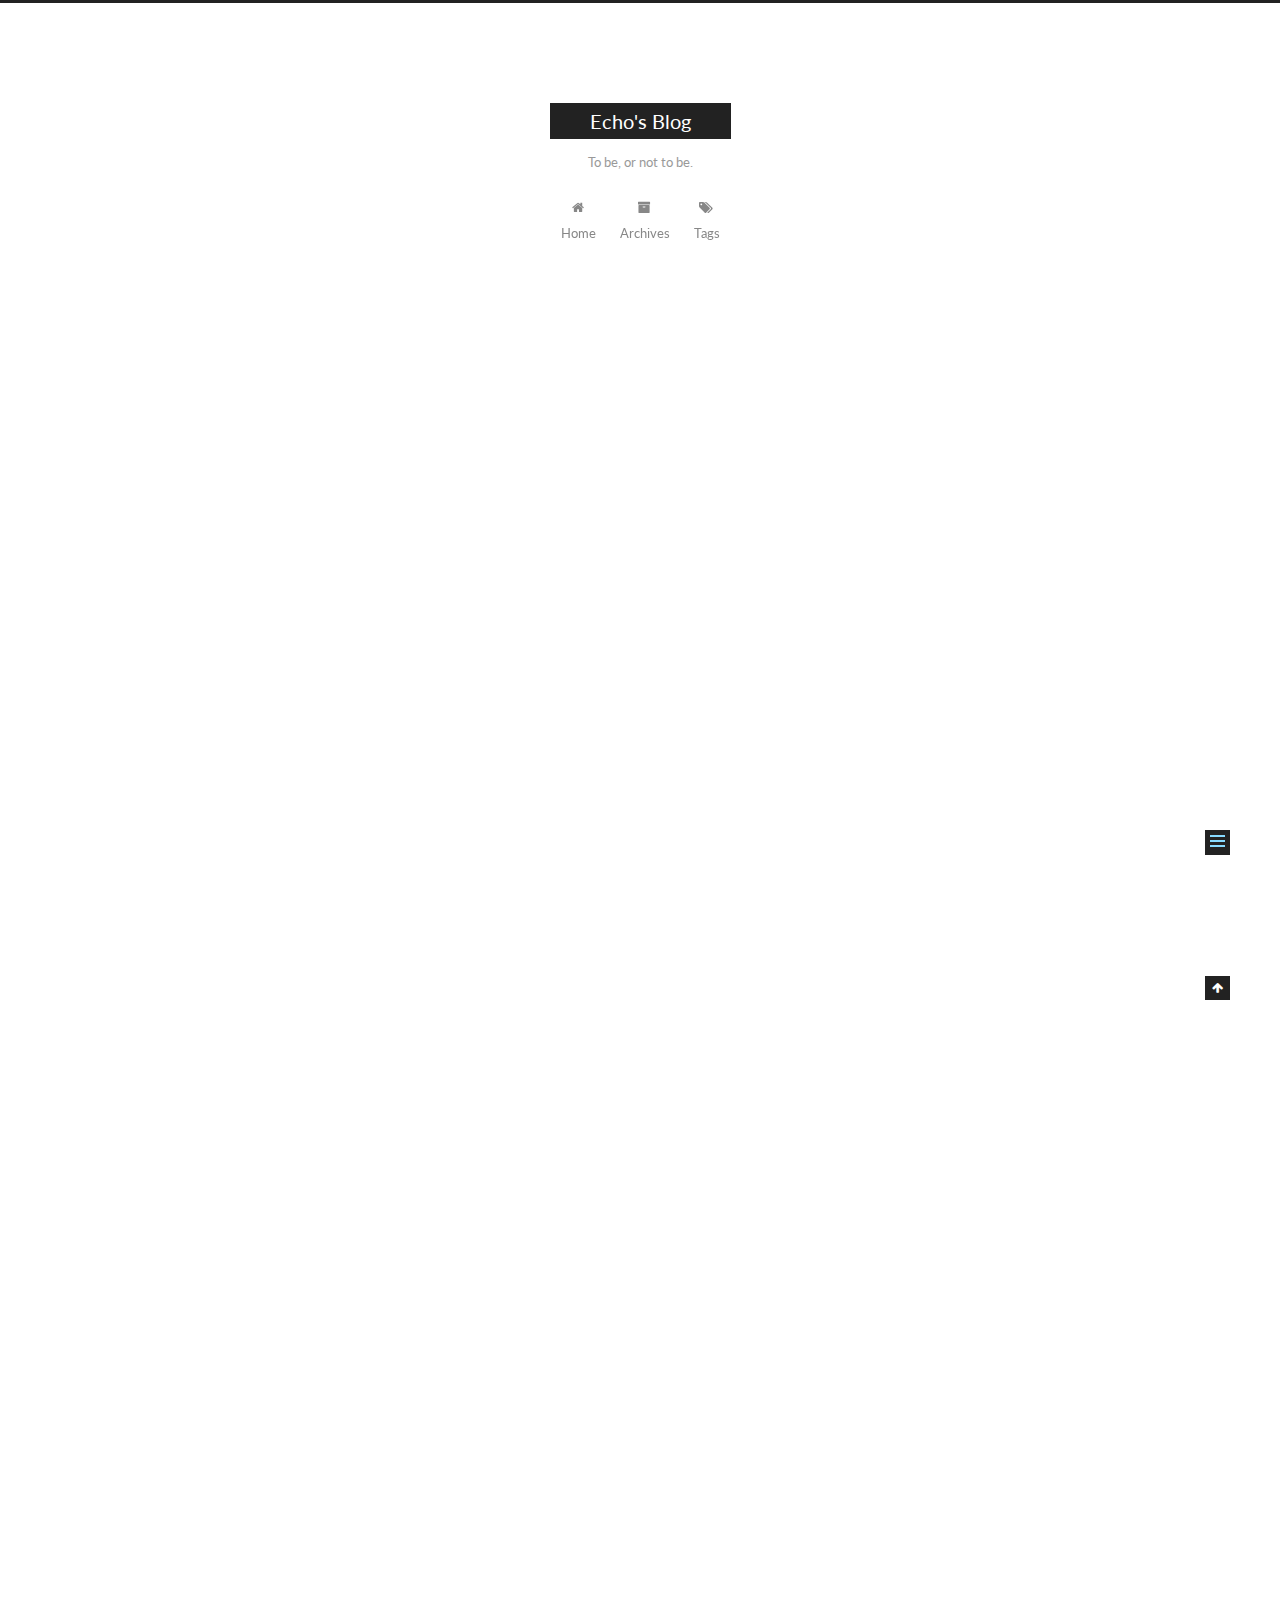
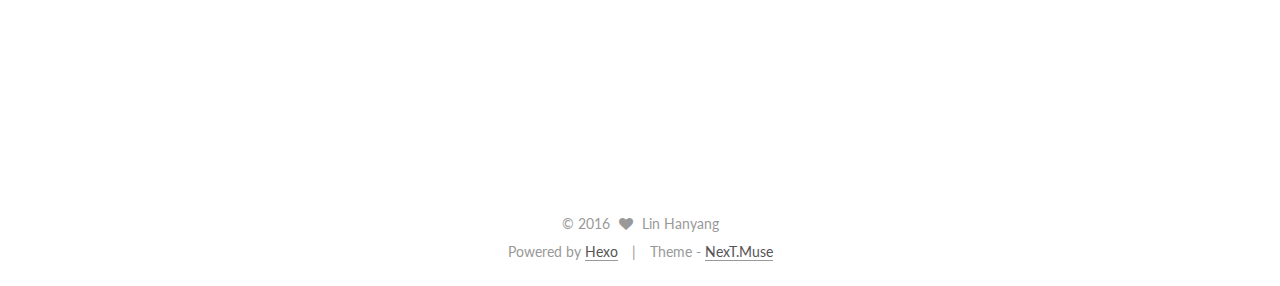
<file: 2016/03/20/React-Native组件架构设计之Redux/index.html>
<!doctype html>



  


<html class="theme-next muse use-motion">
<head>
  <meta charset="UTF-8"/>
<meta http-equiv="X-UA-Compatible" content="IE=edge,chrome=1" />
<meta name="viewport" content="width=device-width, initial-scale=1, maximum-scale=1"/>



<meta http-equiv="Cache-Control" content="no-transform" />
<meta http-equiv="Cache-Control" content="no-siteapp" />












  <link href="/vendors/fancybox/source/jquery.fancybox.css?v=2.1.5" rel="stylesheet" type="text/css"/>




  <link href="//fonts.googleapis.com/css?family=Lato:300,400,700,400italic&subset=latin,latin-ext" rel="stylesheet" type="text/css">



<link href="/vendors/font-awesome/css/font-awesome.min.css?v=4.4.0" rel="stylesheet" type="text/css" />

<link href="/css/main.css?v=0.5.0" rel="stylesheet" type="text/css" />


  <meta name="keywords" content="React Native,Javascript,Redux," />








  <link rel="shortcut icon" type="image/x-icon" href="/favicon.ico?v=0.5.0" />






<meta name="description" content="Redux目前使用比较多的React Native组件服务架构。

特性
分层设计，职责清晰；
要求store reducer都是页面单例，易于管理；
action为请求dto对象，是请求类型，请求数据的载体；
reducer是处理请求的方法。不允许有状态，必须是纯方法。必须严格遵守输入输出，中间不允许有异步调用。不允许对state直接进行修改，要想修改必须返回新对象；
store
维持应用的st">
<meta property="og:type" content="article">
<meta property="og:title" content="React Native组件架构设计之Redux">
<meta property="og:url" content="http://linhanyang.github.io/2016/03/20/React-Native组件架构设计之Redux/index.html">
<meta property="og:site_name" content="Echo's Blog">
<meta property="og:description" content="Redux目前使用比较多的React Native组件服务架构。

特性
分层设计，职责清晰；
要求store reducer都是页面单例，易于管理；
action为请求dto对象，是请求类型，请求数据的载体；
reducer是处理请求的方法。不允许有状态，必须是纯方法。必须严格遵守输入输出，中间不允许有异步调用。不允许对state直接进行修改，要想修改必须返回新对象；
store
维持应用的st">
<meta property="og:image" content="http://linhanyang.github.io/images/redux-schemee.png">
<meta property="og:updated_time" content="2016-03-20T09:01:24.000Z">
<meta name="twitter:card" content="summary">
<meta name="twitter:title" content="React Native组件架构设计之Redux">
<meta name="twitter:description" content="Redux目前使用比较多的React Native组件服务架构。

特性
分层设计，职责清晰；
要求store reducer都是页面单例，易于管理；
action为请求dto对象，是请求类型，请求数据的载体；
reducer是处理请求的方法。不允许有状态，必须是纯方法。必须严格遵守输入输出，中间不允许有异步调用。不允许对state直接进行修改，要想修改必须返回新对象；
store
维持应用的st">
<meta name="twitter:image" content="http://linhanyang.github.io/images/redux-schemee.png">



<script type="text/javascript" id="hexo.configuration">
  var NexT = window.NexT || {};
  var CONFIG = {
    scheme: 'Muse',
    sidebar: {"position":"left","display":"post"},
    fancybox: true,
    motion: true,
    duoshuo: {
      userId: 0,
      author: 'Author'
    }
  };
</script>

  <title> React Native组件架构设计之Redux | Echo's Blog </title>
</head>

<body itemscope itemtype="http://schema.org/WebPage" lang="en">

  










  
  
    
  

  <div class="container one-collumn sidebar-position-left page-post-detail ">
    <div class="headband"></div>

    <header id="header" class="header" itemscope itemtype="http://schema.org/WPHeader">
      <div class="header-inner"><div class="site-meta ">
  

  <div class="custom-logo-site-title">
    <a href="/"  class="brand" rel="start">
      <span class="logo-line-before"><i></i></span>
      <span class="site-title">Echo's Blog</span>
      <span class="logo-line-after"><i></i></span>
    </a>
  </div>
  <p class="site-subtitle">To be, or not to be.</p>
</div>

<div class="site-nav-toggle">
  <button>
    <span class="btn-bar"></span>
    <span class="btn-bar"></span>
    <span class="btn-bar"></span>
  </button>
</div>

<nav class="site-nav">
  

  
    <ul id="menu" class="menu">
      
        
        <li class="menu-item menu-item-home">
          <a href="/" rel="section">
            
              <i class="menu-item-icon fa fa-home fa-fw"></i> <br />
            
            Home
          </a>
        </li>
      
        
        <li class="menu-item menu-item-archives">
          <a href="/archives" rel="section">
            
              <i class="menu-item-icon fa fa-archive fa-fw"></i> <br />
            
            Archives
          </a>
        </li>
      
        
        <li class="menu-item menu-item-tags">
          <a href="/tags" rel="section">
            
              <i class="menu-item-icon fa fa-tags fa-fw"></i> <br />
            
            Tags
          </a>
        </li>
      

      
    </ul>
  

  
</nav>

 </div>
    </header>

    <main id="main" class="main">
      <div class="main-inner">
        <div class="content-wrap">
          <div id="content" class="content">
            

  <div id="posts" class="posts-expand">
    

  
  

  
  
  

  <article class="post post-type-normal " itemscope itemtype="http://schema.org/Article">

    
      <header class="post-header">

        
        
          <h1 class="post-title" itemprop="name headline">
            
            
              
                React Native组件架构设计之Redux
              
            
          </h1>
        

        <div class="post-meta">
          <span class="post-time">
            <span class="post-meta-item-icon">
              <i class="fa fa-calendar-o"></i>
            </span>
            <span class="post-meta-item-text">Posted on</span>
            <time itemprop="dateCreated" datetime="2016-03-20T15:48:16+08:00" content="2016-03-20">
              2016-03-20
            </time>
          </span>

          

          
            
          

          

          
          

        </div>
      </header>
    


    <div class="post-body" itemprop="articleBody">

      
      

      
        <p><strong>Redux</strong>目前使用比较多的React Native组件服务架构。</p>
<p><img src="/images/redux-schemee.png" alt="架构示意图" title="架构示意图"></p>
<h3 id="特性"><a href="#特性" class="headerlink" title="特性"></a>特性</h3><ul>
<li>分层设计，职责清晰；</li>
<li>要求store reducer都是页面单例，易于管理；</li>
<li>action为请求dto对象，是请求类型，请求数据的载体；</li>
<li>reducer是处理请求的方法。不允许有状态，必须是纯方法。必须严格遵守输入输出，中间不允许有异步调用。不允许对state直接进行修改，要想修改必须返回新对象；</li>
<li>store<ul>
<li>维持应用的state；</li>
<li>提供 getState() 方法获取 state；</li>
<li>提供 dispatch(action) 方法分发请求来更新 state；门面模式，要求所有的请求满足统一的格式【可以进行路由、监控、日志等】，统一的调用方式；</li>
<li>通过 subscribe(listener) 注册监听器监听state的变化。</li>
</ul>
</li>
<li>文档非常详细，从设计到开发都有。</li>
</ul>
<p>相关使用案例参考<a href="/2016/03/20/React-Native-Redux示例/">React Native + Redux示例</a></p>

      
    </div>

    <div>
      
        
      
    </div>

    <footer class="post-footer">
      
        <div class="post-tags">
          
            <a href="/tags/React-Native/" rel="tag">#React Native</a>
          
            <a href="/tags/Javascript/" rel="tag">#Javascript</a>
          
            <a href="/tags/Redux/" rel="tag">#Redux</a>
          
        </div>
      

      
        <div class="post-nav">
          <div class="post-nav-next post-nav-item">
            
              <a href="/2016/03/20/React-Native-Redux示例/" rel="next" title="React Native + Redux示例">
                <i class="fa fa-chevron-left"></i> React Native + Redux示例
              </a>
            
          </div>

          <div class="post-nav-prev post-nav-item">
            
          </div>
        </div>
      

      
      
    </footer>
  </article>



    <div class="post-spread">
      
    </div>
  </div>


          </div>
          


          
  <div class="comments" id="comments">
    
  </div>


        </div>
        
          
  
  <div class="sidebar-toggle">
    <div class="sidebar-toggle-line-wrap">
      <span class="sidebar-toggle-line sidebar-toggle-line-first"></span>
      <span class="sidebar-toggle-line sidebar-toggle-line-middle"></span>
      <span class="sidebar-toggle-line sidebar-toggle-line-last"></span>
    </div>
  </div>

  <aside id="sidebar" class="sidebar">
    <div class="sidebar-inner">

      

      
        <ul class="sidebar-nav motion-element">
          <li class="sidebar-nav-toc sidebar-nav-active" data-target="post-toc-wrap" >
            Table of Contents
          </li>
          <li class="sidebar-nav-overview" data-target="site-overview">
            Overview
          </li>
        </ul>
      

      <section class="site-overview sidebar-panel ">
        <div class="site-author motion-element" itemprop="author" itemscope itemtype="http://schema.org/Person">
          <img class="site-author-image" itemprop="image"
               src="/images/default_avatar.jpg"
               alt="Lin Hanyang" />
          <p class="site-author-name" itemprop="name">Lin Hanyang</p>
          <p class="site-description motion-element" itemprop="description">热爱编程，追求卓越</p>
        </div>
        <nav class="site-state motion-element">
          <div class="site-state-item site-state-posts">
            <a href="/archives">
              <span class="site-state-item-count">3</span>
              <span class="site-state-item-name">posts</span>
            </a>
          </div>

          

          
            <div class="site-state-item site-state-tags">
              <a href="/tags">
                <span class="site-state-item-count">3</span>
                <span class="site-state-item-name">tags</span>
              </a>
            </div>
          

        </nav>

        

        <div class="links-of-author motion-element">
          
        </div>

        
        

        
        <div class="links-of-blogroll motion-element">
          
        </div>

      </section>

      
        <section class="post-toc-wrap motion-element sidebar-panel sidebar-panel-active">
          <div class="post-toc-indicator-top post-toc-indicator">
            <i class="fa fa-angle-double-up"></i>
          </div>
          <div class="post-toc">
            
              
            
            
              <div class="post-toc-content"><ol class="nav"><li class="nav-item nav-level-3"><a class="nav-link" href="#特性"><span class="nav-number">1.</span> <span class="nav-text">特性</span></a></li></ol></div>
            
          </div>
          <div class="post-toc-indicator-bottom post-toc-indicator">
            <i class="fa fa-angle-double-down"></i>
          </div>
        </section>
      

    </div>
  </aside>


        
      </div>
    </main>

    <footer id="footer" class="footer">
      <div class="footer-inner">
        <div class="copyright" >
  
  &copy; 
  <span itemprop="copyrightYear">2016</span>
  <span class="with-love">
    <i class="fa fa-heart"></i>
  </span>
  <span class="author" itemprop="copyrightHolder">Lin Hanyang</span>
</div>

<div class="powered-by">
  Powered by <a class="theme-link" href="http://hexo.io">Hexo</a>
</div>

<div class="theme-info">
  Theme -
  <a class="theme-link" href="https://github.com/iissnan/hexo-theme-next">
    NexT.Muse
  </a>
</div>



      </div>
    </footer>

    <div class="back-to-top">
      <i class="fa fa-arrow-up"></i>
    </div>
  </div>

  


  




<script type="text/javascript">
  if (Object.prototype.toString.call(window.Promise) !== '[object Function]') {
    window.Promise = null;
  }
</script>


  <script type="text/javascript" src="/vendors/jquery/index.js?v=2.1.3"></script>

  <script type="text/javascript" src="/vendors/fastclick/lib/fastclick.min.js?v=1.0.6"></script>

  <script type="text/javascript" src="/vendors/jquery_lazyload/jquery.lazyload.js?v=1.9.7"></script>

  <script type="text/javascript" src="/vendors/velocity/velocity.min.js"></script>

  <script type="text/javascript" src="/vendors/velocity/velocity.ui.min.js"></script>

  <script type="text/javascript" src="/vendors/fancybox/source/jquery.fancybox.pack.js"></script>


  


  <script type="text/javascript" src="/js/src/utils.js?v=0.5.0"></script>

  <script type="text/javascript" src="/js/src/motion.js?v=0.5.0"></script>



  
  

  
  
<script type="text/javascript" src="/js/src/scrollspy.js?v=0.5.0"></script>

<script type="text/javascript" id="sidebar.toc.highlight">
  $(document).ready(function () {
    var tocSelector = '.post-toc';
    var $tocSelector = $(tocSelector);
    var activeCurrentSelector = '.active-current';

    $tocSelector
      .on('activate.bs.scrollspy', function () {
        var $currentActiveElement = $(tocSelector + ' .active').last();

        removeCurrentActiveClass();
        $currentActiveElement.addClass('active-current');

        $tocSelector[0].scrollTop = $currentActiveElement.position().top;
      })
      .on('clear.bs.scrollspy', function () {
        removeCurrentActiveClass();
      });

    function removeCurrentActiveClass () {
      $(tocSelector + ' ' + activeCurrentSelector)
        .removeClass(activeCurrentSelector.substring(1));
    }

    function processTOC () {
      getTOCMaxHeight();
      toggleTOCOverflowIndicators();
    }

    function getTOCMaxHeight () {
      var height = $('.sidebar').height() -
                   $tocSelector.position().top -
                   $('.post-toc-indicator-bottom').height();

      $tocSelector.css('height', height);

      return height;
    }

    function toggleTOCOverflowIndicators () {
      tocOverflowIndicator(
        '.post-toc-indicator-top',
        $tocSelector.scrollTop() > 0 ? 'show' : 'hide'
      );

      tocOverflowIndicator(
        '.post-toc-indicator-bottom',
        $tocSelector.scrollTop() >= $tocSelector.find('ol').height() - $tocSelector.height() ? 'hide' : 'show'
      )
    }

    $(document).on('sidebar.motion.complete', function () {
      processTOC();
    });

    $('body').scrollspy({ target: tocSelector });
    $(window).on('resize', function () {
      if ( $('.sidebar').hasClass('sidebar-active') ) {
        processTOC();
      }
    });

    onScroll($tocSelector);

    function onScroll (element) {
      element.on('mousewheel DOMMouseScroll', function (event) {
          var oe = event.originalEvent;
          var delta = oe.wheelDelta || -oe.detail;

          this.scrollTop += ( delta < 0 ? 1 : -1 ) * 30;
          event.preventDefault();

          toggleTOCOverflowIndicators();
      });
    }

    function tocOverflowIndicator (indicator, action) {
      var $indicator = $(indicator);
      var opacity = action === 'show' ? 1 : 0;
      $indicator.velocity ?
        $indicator.velocity('stop').velocity({
          opacity: opacity
        }, { duration: 100 }) :
        $indicator.stop().animate({
          opacity: opacity
        }, 100);
    }

  });
</script>

<script type="text/javascript" id="sidebar.nav">
  $(document).ready(function () {
    var html = $('html');
    var TAB_ANIMATE_DURATION = 200;
    var hasVelocity = $.isFunction(html.velocity);

    $('.sidebar-nav li').on('click', function () {
      var item = $(this);
      var activeTabClassName = 'sidebar-nav-active';
      var activePanelClassName = 'sidebar-panel-active';
      if (item.hasClass(activeTabClassName)) {
        return;
      }

      var currentTarget = $('.' + activePanelClassName);
      var target = $('.' + item.data('target'));

      hasVelocity ?
        currentTarget.velocity('transition.slideUpOut', TAB_ANIMATE_DURATION, function () {
          target
            .velocity('stop')
            .velocity('transition.slideDownIn', TAB_ANIMATE_DURATION)
            .addClass(activePanelClassName);
        }) :
        currentTarget.animate({ opacity: 0 }, TAB_ANIMATE_DURATION, function () {
          currentTarget.hide();
          target
            .stop()
            .css({'opacity': 0, 'display': 'block'})
            .animate({ opacity: 1 }, TAB_ANIMATE_DURATION, function () {
              currentTarget.removeClass(activePanelClassName);
              target.addClass(activePanelClassName);
            });
        });

      item.siblings().removeClass(activeTabClassName);
      item.addClass(activeTabClassName);
    });

    $('.post-toc a').on('click', function (e) {
      e.preventDefault();
      var targetSelector = NexT.utils.escapeSelector(this.getAttribute('href'));
      var offset = $(targetSelector).offset().top;
      hasVelocity ?
        html.velocity('stop').velocity('scroll', {
          offset: offset  + 'px',
          mobileHA: false
        }) :
        $('html, body').stop().animate({
          scrollTop: offset
        }, 500);
    });

    // Expand sidebar on post detail page by default, when post has a toc.
    NexT.motion.middleWares.sidebar = function () {
      var $tocContent = $('.post-toc-content');

      if (CONFIG.sidebar.display === 'post' || CONFIG.sidebar.display === 'always') {
        if ($tocContent.length > 0 && $tocContent.html().trim().length > 0) {
          NexT.utils.displaySidebar();
        }
      }
    };
  });
</script>



  


  <script type="text/javascript" src="/js/src/bootstrap.js?v=0.5.0"></script>



  



  



  
  
  

  


</body>
</html>
</file>
<file: css/main.css>
/* normalize.css v3.0.2 | MIT License | git.io/normalize */
html {
  font-family: sans-serif; /* 1 */
  -ms-text-size-adjust: 100%; /* 2 */
  -webkit-text-size-adjust: 100%; /* 2 */
}
body {
  margin: 0;
}
article,
aside,
details,
figcaption,
figure,
footer,
header,
hgroup,
main,
menu,
nav,
section,
summary {
  display: block;
}
audio,
canvas,
progress,
video {
  display: inline-block; /* 1 */
  vertical-align: baseline; /* 2 */
}
audio:not([controls]) {
  display: none;
  height: 0;
}
[hidden],
template {
  display: none;
}
a {
  background-color: transparent;
}
a:active,
a:hover {
  outline: 0;
}
abbr[title] {
  border-bottom: 1px dotted;
}
b,
strong {
  font-weight: bold;
}
dfn {
  font-style: italic;
}
h1 {
  font-size: 2em;
  margin: 0.67em 0;
}
mark {
  background: #ff0;
  color: #000;
}
small {
  font-size: 80%;
}
sub,
sup {
  font-size: 75%;
  line-height: 0;
  position: relative;
  vertical-align: baseline;
}
sup {
  top: -0.5em;
}
sub {
  bottom: -0.25em;
}
img {
  border: 0;
}
svg:not(:root) {
  overflow: hidden;
}
figure {
  margin: 1em 40px;
}
hr {
  -moz-box-sizing: content-box;
  box-sizing: content-box;
  height: 0;
}
pre {
  overflow: auto;
}
code,
kbd,
pre,
samp {
  font-family: monospace, monospace;
  font-size: 1em;
}
button,
input,
optgroup,
select,
textarea {
  color: inherit; /* 1 */
  font: inherit; /* 2 */
  margin: 0; /* 3 */
}
button {
  overflow: visible;
}
button,
select {
  text-transform: none;
}
button,
html input[type="button"],
input[type="reset"],
input[type="submit"] {
  -webkit-appearance: button; /* 2 */
  cursor: pointer; /* 3 */
}
button[disabled],
html input[disabled] {
  cursor: default;
}
button::-moz-focus-inner,
input::-moz-focus-inner {
  border: 0;
  padding: 0;
}
input {
  line-height: normal;
}
input[type="checkbox"],
input[type="radio"] {
  box-sizing: border-box; /* 1 */
  padding: 0; /* 2 */
}
input[type="number"]::-webkit-inner-spin-button,
input[type="number"]::-webkit-outer-spin-button {
  height: auto;
}
input[type="search"] {
  -webkit-appearance: textfield; /* 1 */
  -moz-box-sizing: content-box;
  -webkit-box-sizing: content-box; /* 2 */
  box-sizing: content-box;
}
input[type="search"]::-webkit-search-cancel-button,
input[type="search"]::-webkit-search-decoration {
  -webkit-appearance: none;
}
fieldset {
  border: 1px solid #c0c0c0;
  margin: 0 2px;
  padding: 0.35em 0.625em 0.75em;
}
legend {
  border: 0; /* 1 */
  padding: 0; /* 2 */
}
textarea {
  overflow: auto;
}
optgroup {
  font-weight: bold;
}
table {
  border-collapse: collapse;
  border-spacing: 0;
}
td,
th {
  padding: 0;
}
::selection {
  background: #262a30;
  color: #fff;
}
body {
  position: relative;
  font-family: Lato, "PingFang SC", "Microsoft YaHei", sans-serif;
  font-size: 14px;
  line-height: 2;
  color: #555;
  background: #fff;
}
@media (max-width: 767px) {
  body {
    padding-right: 0 !important;
  }
}
@media (min-width: 768px) and (max-width: 991px) {
  body {
    padding-right: 0 !important;
  }
}
@media (min-width: 1600px) {
  body {
    font-size: 16px;
  }
}
h1,
h2,
h3,
h4,
h5,
h6 {
  margin: 0;
  padding: 0;
  font-weight: bold;
  line-height: 1.5;
  font-family: Lato, "PingFang SC", "Microsoft YaHei", sans-serif;
}
h2,
h3,
h4,
h5,
h6 {
  margin: 20px 0 15px;
}
h1 {
  font-size: 22px;
}
@media (max-width: 767px) {
  h1 {
    font-size: 18px;
  }
}
h2 {
  font-size: 20px;
}
@media (max-width: 767px) {
  h2 {
    font-size: 16px;
  }
}
h3 {
  font-size: 18px;
}
@media (max-width: 767px) {
  h3 {
    font-size: 14px;
  }
}
h4 {
  font-size: 16px;
}
@media (max-width: 767px) {
  h4 {
    font-size: 12px;
  }
}
h5 {
  font-size: 14px;
}
@media (max-width: 767px) {
  h5 {
    font-size: 10px;
  }
}
h6 {
  font-size: 12px;
}
@media (max-width: 767px) {
  h6 {
    font-size: 8px;
  }
}
p {
  margin: 0 0 25px 0;
}
a {
  color: #555;
  text-decoration: none;
  border-bottom: 1px solid #999;
  word-wrap: break-word;
}
a:hover {
  color: #222;
  border-bottom-color: #222;
}
ul {
  list-style: none;
}
blockquote {
  margin: 0;
  padding: 0;
}
img {
  display: block;
  margin: auto;
  max-width: 100%;
  height: auto;
}
hr {
  margin: 40px 0;
  height: 3px;
  border: none;
  background-color: #ddd;
  background-image: repeating-linear-gradient(-45deg, #fff, #fff 4px, transparent 4px, transparent 8px);
}
blockquote {
  padding: 0 15px;
  color: #666;
  border-left: 4px solid #ddd;
}
blockquote cite::before {
  content: "-";
  padding: 0 5px;
}
dt {
  font-weight: 700;
}
dd {
  margin: 0;
  padding: 0;
}
.text-left {
  text-align: left;
}
.text-center {
  text-align: center;
}
.text-right {
  text-align: right;
}
.text-justify {
  text-align: justify;
}
.text-nowrap {
  white-space: nowrap;
}
.text-lowercase {
  text-transform: lowercase;
}
.text-uppercase {
  text-transform: uppercase;
}
.text-capitalize {
  text-transform: capitalize;
}
.center-block {
  display: block;
  margin-left: auto;
  margin-right: auto;
}
.clearfix:before,
.clearfix:after {
  content: " ";
  display: table;
}
.clearfix:after {
  clear: both;
}
.pullquote {
  width: 45%;
}
.pullquote.left {
  float: left;
  margin-left: 5px;
  margin-right: 10px;
}
.pullquote.right {
  float: right;
  margin-left: 10px;
  margin-right: 5px;
}
.highlight table,
.gist table {
  width: auto;
}
.highlight table td,
.gist table td {
  border: none;
}
.highlight a,
.gist a {
  color: #222 !important;
  text-decoration: none !important;
}
.affix.affix.affix {
  position: fixed;
}
.translation {
  margin-top: -20px;
  font-size: 14px;
  color: #999;
}
.use-motion .motion-element {
  opacity: 0;
}
#local-search-input {
  padding: 3px;
  border: none;
  text-indent: 14px;
  border-radius: 0;
  width: 140px;
  outline: none;
  border-bottom: 1px solid #999;
  background: inherit;
  opacity: 0.5;
}
#local-search-input:focus {
  opacity: 1;
}
.search-icon {
  position: absolute;
  top: 9px;
}
table {
  margin: 20px 0;
  width: 100%;
  border-collapse: collapse;
  border-spacing: 0;
  border: 1px solid #ddd;
  font-size: 14px;
  table-layout: fixed;
  word-wrap: break-word;
}
table>tbody>tr:nth-of-type(odd) {
  background-color: #f9f9f9;
}
table>tbody>tr:hover {
  background-color: #f5f5f5;
}
caption,
th,
td {
  padding: 8px;
  text-align: left;
  vertical-align: middle;
  font-weight: normal;
}
th,
td {
  border-bottom: 3px solid #ddd;
  border-right: 1px solid #eee;
}
th {
  padding-bottom: 10px;
  font-weight: 700;
}
td {
  border-bottom-width: 1px;
}
html,
body {
  height: 100%;
}
.container {
  position: relative;
  min-height: 100%;
}
.header-inner {
  margin: 0 auto;
  padding: 100px 0 70px;
  width: 700px;
}
@media (min-width: 1600px) {
  .container .header-inner {
    width: 900px;
  }
}
.main {
  padding-bottom: 150px;
}
.main-inner {
  margin: 0 auto;
  width: 700px;
}
@media (min-width: 1600px) {
  .container .main-inner {
    width: 900px;
  }
}
.footer {
  position: absolute;
  left: 0;
  bottom: 0;
  width: 100%;
  min-height: 50px;
}
.footer-inner {
  box-sizing: border-box;
  margin: 20px auto;
  width: 700px;
}
@media (min-width: 1600px) {
  .container .footer-inner {
    width: 900px;
  }
}
pre,
.highlight {
  background: #f7f7f7;
  margin: 20px 0;
  padding: 15px;
  overflow: auto;
  font-size: 13px;
  color: #4d4d4c;
  line-height: 1.6;
}
.highlight .gutter pre {
  color: #666;
}
pre,
code {
  font-family: "Input Mono", "PT Mono", Consolas, Monaco, Menlo, monospace;
}
code {
  word-break: break-all;
  background: #eee;
  text-shadow: 0 1px #fff;
  padding: 0 0.3em;
}
pre code {
  background: none;
  text-shadow: none;
  padding: 0;
}
.highlight pre {
  border: none;
  margin: 0;
  padding: 1px;
}
.highlight table {
  margin: 0;
  width: auto;
  border: none;
}
.highlight td {
  border: none;
  padding: 0;
}
.highlight figcaption {
  font-size: 0.85em;
  color: #8e908c;
  line-height: 1em;
  margin-bottom: 1em;
}
.highlight figcaption:before,
.highlight figcaption:after {
  content: " ";
  display: table;
}
.highlight figcaption:after {
  clear: both;
}
.highlight figcaption a {
  float: right;
}
.highlight .gutter pre {
  text-align: right;
  padding-right: 20px;
}
.highlight .line {
  height: 20px;
}
pre .comment {
  color: #8e908c;
}
pre .variable,
pre .attribute,
pre .tag,
pre .regexp,
pre .ruby .constant,
pre .xml .tag .title,
pre .xml .pi,
pre .xml .doctype,
pre .html .doctype,
pre .css .id,
pre .css .class,
pre .css .pseudo {
  color: #c82829;
}
pre .number,
pre .preprocessor,
pre .built_in,
pre .literal,
pre .params,
pre .constant,
pre .command {
  color: #f5871f;
}
pre .ruby .class .title,
pre .css .rules .attribute {
  color: #718c00;
}
pre .string,
pre .value,
pre .inheritance,
pre .header,
pre .ruby .symbol,
pre .xml .cdata,
pre .special,
pre .number,
pre .formula {
  color: #718c00;
}
pre .title,
pre .css .hexcolor {
  color: #3e999f;
}
pre .function,
pre .python .decorator,
pre .python .title,
pre .ruby .function .title,
pre .ruby .title .keyword,
pre .perl .sub,
pre .javascript .title,
pre .coffeescript .title {
  color: #4271ae;
}
pre .keyword,
pre .javascript .function {
  color: #8959a8;
}
.full-image.full-image.full-image {
  border: none;
  max-width: 100%;
  width: auto;
  margin: 20px auto;
}
@media (min-width: 992px) {
  .full-image.full-image.full-image {
    max-width: none;
    width: 126%;
    margin: 0 -13%;
  }
}
.blockquote-center,
.page-home .post-type-quote blockquote,
.page-post-detail .post-type-quote blockquote {
  position: relative;
  margin: 40px 0;
  padding: 0;
  border-left: none;
  text-align: center;
}
.blockquote-center::before,
.page-home .post-type-quote blockquote::before,
.page-post-detail .post-type-quote blockquote::before,
.blockquote-center::after,
.page-home .post-type-quote blockquote::after,
.page-post-detail .post-type-quote blockquote::after {
  position: absolute;
  content: ' ';
  display: block;
  width: 100%;
  height: 24px;
  opacity: 0.2;
  background-repeat: no-repeat;
  background-position: 0 -6px;
  background-size: 22px 22px;
}
.blockquote-center::before,
.page-home .post-type-quote blockquote::before,
.page-post-detail .post-type-quote blockquote::before {
  top: -20px;
  background-image: url("../images/quote-l.svg");
  border-top: 1px solid #ccc;
}
.blockquote-center::after,
.page-home .post-type-quote blockquote::after,
.page-post-detail .post-type-quote blockquote::after {
  bottom: -20px;
  background-image: url("../images/quote-r.svg");
  border-bottom: 1px solid #ccc;
  background-position: 100% 8px;
}
.blockquote-center p,
.page-home .post-type-quote blockquote p,
.page-post-detail .post-type-quote blockquote p,
.blockquote-center div,
.page-home .post-type-quote blockquote div,
.page-post-detail .post-type-quote blockquote div {
  text-align: center;
}
.post .post-body .group-picture img {
  box-sizing: border-box;
  padding: 0 3px;
  border: none;
}
.post .group-picture-row {
  overflow: hidden;
  margin-top: 6px;
}
.post .group-picture-row:first-child {
  margin-top: 0;
}
.post .group-picture-column {
  float: left;
}
.page-post-detail .post-body .group-picture-column {
  float: none;
  margin-top: 10px;
  width: auto !important;
}
.page-post-detail .post-body .group-picture-column img {
  margin: 0 auto;
}
.page-archive .group-picture-container {
  overflow: hidden;
}
.page-archive .group-picture-row {
  float: left;
}
.page-archive .group-picture-row:first-child {
  margin-top: 6px;
}
.page-archive .group-picture-column {
  max-width: 150px;
  max-height: 150px;
}
.btn {
  display: inline-block;
  padding: 0 20px;
  font-size: 14px;
  color: #fff;
  background: #222;
  border: 2px solid #222;
  text-decoration: none;
  border-radius: 0;
  transition-property: background-color;
  transition-duration: 0.2s;
  transition-timing-function: ease-in-out;
  transition-delay: 0s;
}
.btn:hover,
.post-more-link .btn:hover {
  border-color: #222;
  color: #222;
  background: #fff;
}
.btn-bar {
  display: block;
  width: 22px;
  height: 2px;
  background: #555;
  border-radius: 1px;
}
.btn-bar+.btn-bar {
  margin-top: 4px;
}
.pagination {
  margin: 120px 0 40px;
  text-align: center;
  border-top: 1px solid #eee;
}
.page-number-basic,
.pagination .prev,
.pagination .next,
.pagination .page-number,
.pagination .space {
  display: inline-block;
  position: relative;
  top: -1px;
  margin: 0 10px;
  padding: 0 10px;
  line-height: 30px;
}
@media (max-width: 767px) {
  .page-number-basic,
  .pagination .prev,
  .pagination .next,
  .pagination .page-number,
  .pagination .space {
    margin: 0 5px;
  }
}
.pagination .prev,
.pagination .next,
.pagination .page-number {
  border-bottom: 0;
  border-top: 1px solid #eee;
  transition-property: border-color;
  transition-duration: 0.2s;
  transition-timing-function: ease-in-out;
  transition-delay: 0s;
}
.pagination .prev:hover,
.pagination .next:hover,
.pagination .page-number:hover {
  border-top-color: #222;
}
.pagination .space {
  padding: 0;
  margin: 0;
}
.pagination .prev {
  margin-left: 0;
}
.pagination .next {
  margin-right: 0;
}
.pagination .page-number.current {
  color: #fff;
  background: #ccc;
  border-top-color: #ccc;
}
@media (max-width: 767px) {
  .pagination {
    border-top: none;
  }
  .pagination .prev,
  .pagination .next,
  .pagination .page-number {
    margin-bottom: 10px;
    border-top: 0;
    border-bottom: 1px solid #eee;
  }
  .pagination .prev:hover,
  .pagination .next:hover,
  .pagination .page-number:hover {
    border-bottom-color: #222;
  }
}
.comments {
  margin: 60px 20px 0;
}
.tag-cloud {
  text-align: center;
}
.tag-cloud a {
  display: inline-block;
  margin: 10px;
}
.back-to-top {
  box-sizing: border-box;
  position: fixed;
  bottom: -100px;
  right: 50px;
  z-index: 1050;
  padding: 0 6px;
  width: 25px;
  background: #222;
  font-size: 12px;
  opacity: 1;
  color: #fff;
  cursor: pointer;
  text-align: center;
  -webkit-transform: translateZ(0);
  transition-property: bottom;
  transition-duration: 0.2s;
  transition-timing-function: ease-in-out;
  transition-delay: 0s;
}
@media (max-width: 767px) {
  .back-to-top {
    display: none;
  }
}
@media (min-width: 768px) and (max-width: 991px) {
  .back-to-top {
    display: none;
  }
}
.back-to-top.back-to-top-on {
  bottom: 19px;
}
.header {
  background: #fff;
}
.header-inner {
  position: relative;
}
.headband {
  height: 3px;
  background: #222;
}
.site-meta {
  margin: 0;
  text-align: center;
}
@media (max-width: 767px) {
  .site-meta {
    text-align: center;
  }
}
.brand {
  position: relative;
  display: inline-block;
  padding: 0 40px;
  color: #fff;
  background: #222;
  border-bottom: none;
  font-family: Lato, "PingFang SC", "Microsoft YaHei", sans-serif;
}
.brand:hover {
  color: #fff;
}
.logo {
  display: inline-block;
  margin-right: 5px;
  line-height: 36px;
  vertical-align: top;
}
.site-title {
  display: inline-block;
  vertical-align: top;
  line-height: 36px;
  font-size: 20px;
  font-weight: normal;
}
.site-subtitle {
  margin-top: 10px;
  font-size: 13px;
  color: #999;
}
.use-motion .brand {
  opacity: 0;
}
.use-motion .logo,
.use-motion .site-title,
.use-motion .site-subtitle {
  opacity: 0;
  position: relative;
  top: -10px;
}
.site-nav-toggle {
  display: none;
  position: absolute;
  top: 10px;
  left: 10px;
}
@media (max-width: 767px) {
  .site-nav-toggle {
    display: block;
  }
}
.site-nav-toggle button {
  margin-top: 2px;
  padding: 9px 10px;
  background: transparent;
  border: none;
}
@media (max-width: 767px) {
  .site-nav {
    display: none;
    margin: 0 -10px;
    padding: 0 10px;
    clear: both;
    border-top: 1px solid #ddd;
  }
}
@media (min-width: 768px) and (max-width: 991px) {
  .site-nav {
    display: block !important;
  }
}
@media (min-width: 992px) {
  .site-nav {
    display: block !important;
  }
}
.menu {
  margin-top: 20px;
  padding-left: 0;
  text-align: center;
}
.menu .menu-item {
  display: inline-block;
  margin: 0 10px;
}
@media screen and (max-width: 767px) {
  .menu .menu-item {
    margin-top: 10px;
  }
}
.menu .menu-item a {
  display: block;
  font-size: 13px;
  text-transform: capitalize;
  line-height: inherit;
  border-bottom: 1px solid transparent;
  transition-property: border-color;
  transition-duration: 0.2s;
  transition-timing-function: ease-in-out;
  transition-delay: 0s;
}
.menu .menu-item a:hover {
  border-bottom-color: #222;
}
.menu .menu-item .fa {
  margin-right: 5px;
}
.use-motion .menu-item {
  opacity: 0;
}
@media (max-width: 767px) {
  .post-body {
    word-break: break-all;
  }
}
.post-body .fancybox img {
  display: block !important;
  margin: 0 auto;
  cursor: pointer;
  cursor: zoom-in;
  cursor: -webkit-zoom-in;
}
.post-body .image-caption,
.post-body .figure .caption {
  margin: 10px auto 15px;
  text-align: center;
  font-size: 14px;
  color: #999;
  font-weight: bold;
  line-height: 1;
}
.post-sticky-flag {
  display: inline-block;
  font-size: 16px;
  -ms-transform: rotate(30deg);
  transform: rotate(30deg);
}
.posts-expand {
  padding-top: 40px;
}
@media (max-width: 767px) {
  .posts-expand {
    margin: 0 20px;
  }
  .post-body pre,
  .post-body .highlight {
    padding: 10px;
  }
  .post-body pre .gutter pre,
  .post-body .highlight .gutter pre {
    padding-right: 10px;
  }
}
@media (min-width: 992px) {
  .posts-expand .post-body {
    text-align: justify;
  }
}
.posts-expand .post-body h2,
.posts-expand .post-body h3,
.posts-expand .post-body h4,
.posts-expand .post-body h5,
.posts-expand .post-body h6 {
  padding-top: 10px;
}
.posts-expand .post-body h2 .header-anchor,
.posts-expand .post-body h3 .header-anchor,
.posts-expand .post-body h4 .header-anchor,
.posts-expand .post-body h5 .header-anchor,
.posts-expand .post-body h6 .header-anchor {
  float: right;
  margin-left: 10px;
  color: #ccc;
  border-bottom-style: none;
  visibility: hidden;
}
.posts-expand .post-body h2 .header-anchor:hover,
.posts-expand .post-body h3 .header-anchor:hover,
.posts-expand .post-body h4 .header-anchor:hover,
.posts-expand .post-body h5 .header-anchor:hover,
.posts-expand .post-body h6 .header-anchor:hover {
  color: inherit;
}
.posts-expand .post-body h2:hover .header-anchor,
.posts-expand .post-body h3:hover .header-anchor,
.posts-expand .post-body h4:hover .header-anchor,
.posts-expand .post-body h5:hover .header-anchor,
.posts-expand .post-body h6:hover .header-anchor {
  visibility: visible;
}
.posts-expand .post-body ul li {
  list-style: circle;
}
.posts-expand .post-body img {
  box-sizing: border-box;
  margin: auto;
  padding: 3px;
  border: 1px solid #ddd;
}
.posts-expand .fancybox img {
  margin: 0 auto;
}
@media (max-width: 767px) {
  .posts-collapse {
    margin: 0 20px;
  }
  .posts-collapse .post-title,
  .posts-collapse .post-meta {
    display: block;
    width: auto;
    text-align: left;
  }
}
.posts-collapse {
  margin-left: 55px;
}
@media (max-width: 767px) {
  .posts-collapse {
    margin: 0 20px;
  }
}
.posts-collapse .collection-title {
  position: relative;
  margin: 60px 0;
}
.posts-collapse .collection-title h2 {
  margin-left: 20px;
}
.posts-collapse .collection-title small {
  color: #bbb;
}
.posts-collapse .collection-title::before {
  content: " ";
  position: absolute;
  left: 0;
  top: 50%;
  margin-left: -4px;
  margin-top: -4px;
  width: 8px;
  height: 8px;
  background: #bbb;
  border-radius: 50%;
}
.posts-collapse .post {
  margin: 30px 0;
}
.posts-collapse .post-header {
  position: relative;
  transition-duration: 0.2s;
  transition-timing-function: ease-in-out;
  transition-delay: 0s;
  transition-property: border;
  border-bottom: 1px dashed #ccc;
}
.posts-collapse .post-header::before {
  content: " ";
  position: absolute;
  left: 0;
  top: 12px;
  width: 6px;
  height: 6px;
  margin-left: -4px;
  background: #bbb;
  border-radius: 50%;
  border: 1px solid #fff;
  transition-duration: 0.2s;
  transition-timing-function: ease-in-out;
  transition-delay: 0s;
  transition-property: background;
}
.posts-collapse .post-header:hover {
  border-bottom-color: #666;
}
.posts-collapse .post-header:hover::before {
  background: #222;
}
.posts-collapse .post-meta {
  position: absolute;
  font-size: 12px;
  left: 20px;
  top: 5px;
}
.posts-collapse .post-comments-count {
  display: none;
}
.posts-collapse .post-title {
  margin-left: 60px;
  font-size: 16px;
  font-weight: normal;
  font-family: Lato, "PingFang SC", "Microsoft YaHei", sans-serif;
  line-height: inherit;
}
.posts-collapse .post-title::after {
  margin-left: 3px;
  opacity: 0.6;
}
.posts-collapse .post-title a {
  color: #666;
  border-bottom: none;
}
.page-home .post-type-quote .post-header,
.page-post-detail .post-type-quote .post-header,
.page-home .post-type-quote .post-tags,
.page-post-detail .post-type-quote .post-tags {
  display: none;
}
.posts-expand .post-title {
  font-size: 26px;
  text-align: center;
  word-break: break-word;
}
@media (max-width: 767px) {
  .posts-expand .post-title {
    font-size: 22px;
  }
}
.posts-expand .post-title-link {
  display: inline-block;
  position: relative;
  color: #555;
  border-bottom: none;
  line-height: 1.2;
  vertical-align: top;
}
.posts-expand .post-title-link::before {
  content: "";
  position: absolute;
  width: 100%;
  height: 2px;
  bottom: 0;
  left: 0;
  background-color: #000;
  visibility: hidden;
  transform: scaleX(0);
  transition-duration: 0.2s;
  transition-timing-function: ease-in-out;
  transition-delay: 0s;
}
.posts-expand .post-title-link:hover::before {
  visibility: visible;
  transform: scaleX(1);
}
.posts-expand .post-title-link .fa {
  font-size: 16px;
}
.posts-expand .post-meta {
  margin: 3px 0 60px 0;
  color: #999;
  font-size: 12px;
  text-align: center;
}
.posts-expand .post-meta .post-category-list {
  display: inline-block;
  margin: 0;
  padding: 3px;
}
.posts-expand .post-meta .post-category-list-link {
  color: #999;
}
.post-meta-item-icon {
  display: none;
  margin-right: 3px;
}
@media (min-width: 768px) and (max-width: 991px) {
  .post-meta-item-icon {
    display: inline-block;
  }
}
@media (max-width: 767px) {
  .post-meta-item-icon {
    display: inline-block;
  }
}
@media (min-width: 768px) and (max-width: 991px) {
  .post-meta-item-text {
    display: none;
  }
}
@media (max-width: 767px) {
  .post-meta-item-text {
    display: none;
  }
}
@media (max-width: 767px) {
  .posts-expand .post-comments-count {
    display: none;
  }
}
.post-more-link {
  margin-top: 50px;
}
.post-more-link .btn {
  color: #fff;
  font-size: 14px;
  background: #222;
  border-radius: 0;
  line-height: 2;
}
.posts-expand .post-tags {
  margin-top: 40px;
  text-align: center;
}
.posts-expand .post-tags a {
  display: inline-block;
  margin-right: 10px;
  font-size: 13px;
}
.post-nav {
  overflow: hidden;
  margin-top: 60px;
  padding: 10px;
  white-space: nowrap;
  border-top: 1px solid #eee;
}
.post-nav-item {
  display: inline-block;
  width: 50%;
  white-space: normal;
}
.post-nav-item a {
  position: relative;
  display: inline-block;
  line-height: 25px;
  font-size: 14px;
  color: #555;
  border-bottom: none;
}
.post-nav-item a:hover {
  color: #222;
  border-bottom: none;
}
.post-nav-item a:active {
  top: 2px;
}
.post-nav-item a i {
  font-size: 12px;
}
.post-nav-prev {
  text-align: right;
}
.posts-expand .post-eof {
  display: block;
  margin: 80px auto 60px;
  width: 8%;
  height: 1px;
  background: #ccc;
  text-align: center;
}
.post:last-child .post-eof.post-eof.post-eof {
  display: none;
}
.post-gallery {
  display: table;
  table-layout: fixed;
  width: 100%;
  border-collapse: separate;
}
.post-gallery-row {
  display: table-row;
}
.post-gallery .post-gallery-img {
  display: table-cell;
  text-align: center;
  vertical-align: middle;
  border: none;
}
.post-gallery .post-gallery-img img {
  max-width: 100%;
  max-height: 100%;
  border: none;
}
.fancybox-close,
.fancybox-close:hover {
  border: none;
}
.sidebar {
  width: 0;
  position: fixed;
  right: 0;
  top: 0;
  bottom: 0;
  z-index: 1040;
  box-shadow: inset 0 2px 6px #000;
  background: #222;
  -webkit-transform: translateZ(0);
}
.sidebar a {
  color: #999;
  border-bottom-color: #555;
}
.sidebar a:hover {
  color: #eee;
}
@media (min-width: 768px) and (max-width: 991px) {
  .sidebar {
    display: none !important;
  }
}
@media (max-width: 767px) {
  .sidebar {
    display: none !important;
  }
}
.sidebar-inner {
  position: relative;
  padding: 20px 10px;
  color: #999;
  text-align: center;
}
.sidebar-toggle {
  position: fixed;
  right: 50px;
  bottom: 45px;
  width: 15px;
  height: 15px;
  padding: 5px;
  background: #222;
  line-height: 0;
  z-index: 1050;
  cursor: pointer;
  -webkit-transform: translateZ(0);
}
@media (min-width: 768px) and (max-width: 991px) {
  .sidebar-toggle {
    display: none;
  }
}
@media (max-width: 767px) {
  .sidebar-toggle {
    display: none;
  }
}
.sidebar-toggle-line {
  position: relative;
  display: inline-block;
  vertical-align: top;
  height: 2px;
  width: 100%;
  background: #fff;
  margin-top: 3px;
}
.sidebar-toggle-line:first-child {
  margin-top: 0;
}
.site-author-image {
  display: block;
  margin: 0 auto;
  max-width: 96px;
  height: auto;
  border: 2px solid #333;
  padding: 2px;
}
.site-author-name {
  margin: 5px 0 0;
  color: #f5f5f5;
}
.site-description {
  margin-top: 5px;
  font-size: 14px;
  color: #555;
}
.site-state {
  overflow: hidden;
  line-height: 1.4;
  white-space: nowrap;
}
.site-state-item {
  display: inline-block;
  padding: 0 15px;
  border-left: 1px solid #333;
}
.site-state-item:first-child {
  border-left: none;
}
.site-state-item a {
  border-bottom: none;
}
.site-state-item-count {
  display: block;
  text-align: center;
  color: inherit;
  font-weight: 600;
  font-size: 18px;
}
.site-state-item-name {
  font-size: 13px;
  color: inherit;
}
.feed-link {
  margin-top: 20px;
}
.feed-link a {
  display: inline-block;
  padding: 0 15px;
  color: #fc6423;
  border: 1px solid #fc6423;
  border-radius: 4px;
}
.feed-link a i {
  color: #fc6423;
  font-size: 14px;
}
.feed-link a:hover {
  color: #fff;
  background: #fc6423;
}
.feed-link a:hover i {
  color: #fff;
}
.links-of-author {
  margin-top: 20px;
}
.links-of-author a {
  display: inline-block;
  vertical-align: middle;
  margin-right: 10px;
  margin-bottom: 10px;
  border-bottom-color: #555;
  font-size: 13px;
}
.links-of-author a:before {
  display: inline-block;
  vertical-align: middle;
  margin-right: 3px;
  content: " ";
  width: 4px;
  height: 4px;
  border-radius: 50%;
  background: #60ffed;
}
.links-of-blogroll {
  font-size: 13px;
}
.links-of-blogroll-title {
  margin-top: 20px;
  font-size: 14px;
  font-weight: 600;
}
.links-of-blogroll-list {
  margin: 0;
  padding: 0;
}
.links-of-blogroll-item {
  padding: 2px 10px;
}
.sidebar-nav {
  margin: 0 0 20px;
  padding-left: 0;
}
.sidebar-nav li {
  display: inline-block;
  cursor: pointer;
  border-bottom: 1px solid transparent;
  font-size: 14px;
  color: #555;
}
.sidebar-nav li:hover {
  color: #f5f5f5;
}
.page-post-detail .sidebar-nav-toc {
  padding: 0 5px;
}
.page-post-detail .sidebar-nav-overview {
  margin-left: 10px;
}
.sidebar-nav .sidebar-nav-active {
  color: #87daff;
  border-bottom-color: #87daff;
}
.sidebar-nav .sidebar-nav-active:hover {
  color: #87daff;
}
.sidebar-panel {
  display: none;
}
.sidebar-panel-active {
  display: block;
}
.post-toc {
  overflow: hidden;
  position: relative;
}
.post-toc-empty {
  font-size: 14px;
  color: #666;
}
.post-toc ol {
  overflow: auto;
  margin: 0;
  padding: 0 10px 10px;
  text-align: left;
  list-style: none;
  font-size: 14px;
}
.post-toc ol a {
  color: #999;
}
.post-toc ol a:hover {
  color: #ccc;
}
.post-toc .nav .nav-child {
  display: none;
}
.post-toc .nav .active > .nav-child {
  display: block;
}
.post-toc .nav .active-current > .nav-child {
  display: block;
}
.post-toc .nav .active-current > .nav-child > .nav-item {
  display: block;
}
.post-toc .nav .active > a {
  color: #ccc;
}
.post-toc .nav .active-current > a {
  color: #87daff;
}
.post-toc .nav .active-current > a:hover {
  color: #87daff;
}
.post-toc-indicator {
  height: 20px;
  text-align: center;
  color: #fff;
  font-size: 14px;
}
.post-toc-indicator-top {
  opacity: 0;
  margin-top: 10px;
}
.post-toc-indicator-bottom {
  position: absolute;
  width: 100%;
}
.footer {
  font-size: 14px;
  color: #999;
}
.footer img {
  border: none;
}
.footer-inner {
  text-align: center;
}
.with-love {
  display: inline-block;
  margin: 0 5px;
}
.powered-by,
.theme-info {
  display: inline-block;
}
.powered-by {
  margin-right: 10px;
}
.powered-by::after {
  content: "|";
  padding-left: 10px;
}
.cc-license {
  margin-top: 10px;
  text-align: center;
}
.cc-license .cc-opacity {
  opacity: 0.7;
  border-bottom: none;
}
.cc-license .cc-opacity:hover {
  opacity: 0.9;
}
.cc-license img {
  display: inline-block;
}
.theme-next #ds-thread #ds-reset {
  color: #555;
}
.theme-next #ds-thread #ds-reset .ds-replybox {
  margin-bottom: 30px;
}
.theme-next #ds-thread #ds-reset .ds-replybox .ds-avatar,
.theme-next #ds-reset .ds-avatar img {
  box-shadow: none;
}
.theme-next #ds-thread #ds-reset .ds-textarea-wrapper {
  border-color: #c7d4e1;
  background: none;
  border-top-right-radius: 3px;
  border-top-left-radius: 3px;
}
.theme-next #ds-thread #ds-reset .ds-textarea-wrapper textarea {
  height: 60px;
}
.theme-next #ds-reset .ds-rounded-top {
  border-radius: 0;
}
.theme-next #ds-thread #ds-reset .ds-post-toolbar {
  box-sizing: border-box;
  border: 1px solid #c7d4e1;
  background: #f6f8fa;
}
.theme-next #ds-thread #ds-reset .ds-post-options {
  height: 40px;
  border: none;
  background: none;
}
.theme-next #ds-thread #ds-reset .ds-toolbar-buttons {
  top: 11px;
}
.theme-next #ds-thread #ds-reset .ds-sync {
  top: 5px;
}
.theme-next #ds-thread #ds-reset .ds-post-button {
  top: 4px;
  right: 5px;
  width: 90px;
  height: 30px;
  border: 1px solid #c5ced7;
  border-radius: 3px;
  background-image: linear-gradient(#fbfbfc, #f5f7f9);
  color: #60676d;
}
.theme-next #ds-thread #ds-reset .ds-post-button:hover {
  background-position: 0 -30px;
  color: #60676d;
}
.theme-next #ds-thread #ds-reset .ds-comments-info {
  padding: 10px 0;
}
.theme-next #ds-thread #ds-reset .ds-sort {
  display: none;
}
.theme-next #ds-thread #ds-reset li.ds-tab a.ds-current {
  border: none;
  background: #f6f8fa;
  color: #60676d;
}
.theme-next #ds-thread #ds-reset li.ds-tab a.ds-current:hover {
  background-color: #e9f0f7;
  color: #60676d;
}
.theme-next #ds-thread #ds-reset li.ds-tab a {
  border-radius: 2px;
  padding: 5px;
}
.theme-next #ds-thread #ds-reset .ds-login-buttons p {
  color: #999;
  line-height: 36px;
}
.theme-next #ds-thread #ds-reset .ds-login-buttons .ds-service-list li {
  height: 28px;
}
.theme-next #ds-thread #ds-reset .ds-service-list a {
  background: none;
  padding: 5px;
  border: 1px solid;
  border-radius: 3px;
  text-align: center;
}
.theme-next #ds-thread #ds-reset .ds-service-list a:hover {
  color: #fff;
  background: #666;
}
.theme-next #ds-thread #ds-reset .ds-service-list .ds-weibo {
  color: #fc9b00;
  border-color: #fc9b00;
}
.theme-next #ds-thread #ds-reset .ds-service-list .ds-weibo:hover {
  background: #fc9b00;
}
.theme-next #ds-thread #ds-reset .ds-service-list .ds-qq {
  color: #60a3ec;
  border-color: #60a3ec;
}
.theme-next #ds-thread #ds-reset .ds-service-list .ds-qq:hover {
  background: #60a3ec;
}
.theme-next #ds-thread #ds-reset .ds-service-list .ds-renren {
  color: #2e7ac4;
  border-color: #2e7ac4;
}
.theme-next #ds-thread #ds-reset .ds-service-list .ds-renren:hover {
  background: #2e7ac4;
}
.theme-next #ds-thread #ds-reset .ds-service-list .ds-douban {
  color: #37994c;
  border-color: #37994c;
}
.theme-next #ds-thread #ds-reset .ds-service-list .ds-douban:hover {
  background: #37994c;
}
.theme-next #ds-thread #ds-reset .ds-service-list .ds-kaixin {
  color: #fef20d;
  border-color: #fef20d;
}
.theme-next #ds-thread #ds-reset .ds-service-list .ds-kaixin:hover {
  background: #fef20d;
}
.theme-next #ds-thread #ds-reset .ds-service-list .ds-netease {
  color: #f00;
  border-color: #f00;
}
.theme-next #ds-thread #ds-reset .ds-service-list .ds-netease:hover {
  background: #f00;
}
.theme-next #ds-thread #ds-reset .ds-service-list .ds-sohu {
  color: #ffcb05;
  border-color: #ffcb05;
}
.theme-next #ds-thread #ds-reset .ds-service-list .ds-sohu:hover {
  background: #ffcb05;
}
.theme-next #ds-thread #ds-reset .ds-service-list .ds-baidu {
  color: #2831e0;
  border-color: #2831e0;
}
.theme-next #ds-thread #ds-reset .ds-service-list .ds-baidu:hover {
  background: #2831e0;
}
.theme-next #ds-thread #ds-reset .ds-service-list .ds-google {
  color: #166bec;
  border-color: #166bec;
}
.theme-next #ds-thread #ds-reset .ds-service-list .ds-google:hover {
  background: #166bec;
}
.theme-next #ds-thread #ds-reset .ds-service-list .ds-weixin {
  color: #00ce0d;
  border-color: #00ce0d;
}
.theme-next #ds-thread #ds-reset .ds-service-list .ds-weixin:hover {
  background: #00ce0d;
}
.theme-next #ds-thread #ds-reset .ds-service-list .ds-more-services {
  border: none;
}
.theme-next #ds-thread #ds-reset .ds-service-list .ds-more-services:hover {
  background: none;
}
.theme-next #ds-reset .duoshuo-ua-admin {
  display: inline-block;
  color: #f00;
}
.theme-next #ds-reset .duoshuo-ua-platform,
.theme-next #ds-reset .duoshuo-ua-browser {
  color: #ccc;
}
.theme-next #ds-reset .duoshuo-ua-platform .fa,
.theme-next #ds-reset .duoshuo-ua-browser .fa {
  display: inline-block;
  margin-right: 3px;
}
.theme-next #ds-reset .duoshuo-ua-separator {
  display: inline-block;
  margin-left: 5px;
}
.theme-next .this_ua {
  background-color: #ccc !important;
  border-radius: 4px;
  padding: 0 5px !important;
  margin: 1px 1px !important;
  border: 1px solid #bbb !important;
  color: #fff;
  display: inline-block !important;
}
.theme-next .this_ua.admin {
  background-color: #d9534f !important;
  border-color: #d9534f !important;
}
.theme-next .this_ua.platform.iOS,
.theme-next .this_ua.platform.Mac,
.theme-next .this_ua.platform.Windows {
  background-color: #39b3d7 !important;
  border-color: #46b8da !important;
}
.theme-next .this_ua.platform.Linux {
  background-color: #3a3a3a !important;
  border-color: #1f1f1f !important;
}
.theme-next .this_ua.platform.Android {
  background-color: #00c47d !important;
  border-color: #01b171 !important;
}
.theme-next .this_ua.browser.Mobile,
.theme-next .this_ua.browser.Chrome {
  background-color: #5cb85c !important;
  border-color: #4cae4c !important;
}
.theme-next .this_ua.browser.Firefox {
  background-color: #f0ad4e !important;
  border-color: #eea236 !important;
}
.theme-next .this_ua.browser.Maxthon,
.theme-next .this_ua.browser.IE {
  background-color: #428bca !important;
  border-color: #357ebd !important;
}
.theme-next .this_ua.browser.baidu,
.theme-next .this_ua.browser.UCBrowser,
.theme-next .this_ua.browser.Opera {
  background-color: #d9534f !important;
  border-color: #d43f3a !important;
}
.theme-next .this_ua.browser.Android,
.theme-next .this_ua.browser.QQBrowser {
  background-color: #78ace9 !important;
  border-color: #4cae4c !important;
}
.post-spread {
  margin-top: 20px;
  text-align: center;
}
.jiathis_style {
  display: inline-block;
}
.jiathis_style a {
  border: none;
}
.post-spread {
  margin-top: 20px;
  text-align: center;
}
.bdshare-slide-button-box a {
  border: none;
}
.bdsharebuttonbox {
  display: inline-block;
}
.bdsharebuttonbox a {
  border: none;
}
ul.search-result-list {
  padding-left: 0px;
  margin: 0px 5px 0px 8px;
}
p.search-result {
  border-bottom: 1px dashed #ccc;
  padding: 5px 0;
}
a.search-result-title {
  font-weight: bold;
}
a.search-result {
  border-bottom: transparent;
  display: block;
  white-space: nowrap;
  overflow: hidden;
  text-overflow: ellipsis;
}
.search-keyword {
  border-bottom: 1px dashed #4088b8;
  font-weight: bold;
}
#local-search-result {
  height: 90%;
  overflow: auto;
}
.popup {
  display: none;
  position: fixed;
  top: 10%;
  left: 50%;
  width: 700px;
  height: 80%;
  margin-left: -350px;
  padding: 3px 0 0 10px;
  background: #fff;
  color: #333;
  z-index: 9999;
  border-radius: 5px;
}
@media (max-width: 767px) {
  .popup {
    padding: 3px;
    top: 0;
    left: 0;
    margin: 0;
    width: 100%;
    height: 100%;
    border-radius: 0px;
  }
}
.popoverlay {
  position: fixed;
  width: 100%;
  height: 100%;
  top: 0px;
  left: 0px;
  z-index: 2080;
  background-color: rgba(0,0,0,0.3);
}
#local-search-input {
  margin-bottom: 10px;
  width: 50%;
}
.popup-btn-close {
  position: absolute;
  top: 6px;
  right: 14px;
  color: #4ebd79;
  font-size: 14px;
  font-weight: bold;
  text-transform: uppercase;
  cursor: pointer;
}
#no-result {
  position: absolute;
  left: 44%;
  top: 42%;
  color: #ccc;
}
.use-motion .post {
  opacity: 0;
}
.page-archive .archive-page-counter {
  position: relative;
  top: 3px;
  left: 20px;
}
@media (max-width: 767px) {
  .page-archive .archive-page-counter {
    top: 5px;
  }
}
.page-archive .posts-collapse {
  position: relative;
  z-index: 1010;
}
.page-archive .posts-collapse::after {
  top: 20px;
  left: 0;
  margin-left: -2px;
  width: 4px;
  height: 100%;
  background: #f5f5f5;
  z-index: -1;
}
.page-archive .posts-collapse .archive-move-on {
  position: absolute;
  top: 11px;
  left: 0;
  margin-left: -6px;
  width: 10px;
  height: 10px;
  opacity: 0.5;
  background: #555;
  border: 1px solid #fff;
  border-radius: 50%;
}
.page-archive .posts-collapse::before,
.page-archive .posts-collapse::after {
  content: " ";
  position: absolute;
}
.category-all-page .category-all-title {
  text-align: center;
}
.category-all-page .category-all {
  margin-top: 20px;
}
.category-all-page .category-list {
  margin: 0;
  padding: 0;
  list-style: none;
}
.category-all-page .category-list-item {
  margin: 5px 10px;
}
.category-all-page .category-list-count {
  color: #bbb;
}
.category-all-page .category-list-count:before {
  display: inline;
  content: " (";
}
.category-all-page .category-list-count:after {
  display: inline;
  content: ") ";
}
.category-all-page .category-list-child {
  padding-left: 10px;
}
.page-post-detail .sidebar-toggle-line {
  background: #87daff;
}
.page-post-detail .comments {
  overflow: hidden;
}
@media (max-width: 767px) {
  .header-inner,
  .container .main-inner,
  .footer-inner {
    width: auto;
  }
}
.custom-logo .site-meta-headline {
  text-align: center;
}
.custom-logo .brand {
  background: none;
}
.custom-logo .site-title {
  margin: 10px auto 0;
  font-size: 24px;
  color: #222;
}
.custom-logo .site-title a {
  border: none;
}
.custom-logo-image {
  margin: 0 auto;
  padding: 5px;
  max-width: 150px;
  background: #fff;
}
@media (max-width: 767px) {
  .site-nav {
    position: absolute;
    left: 0;
    top: 52px;
    margin: 0;
    width: 100%;
    padding: 0;
    background: #fff;
    border-bottom: 1px solid #ddd;
  }
}
@media (max-width: 767px) {
  .menu {
    text-align: left;
  }
}
@media (max-width: 767px) {
  .menu .menu-item {
    display: block;
    margin: 0 10px;
    vertical-align: top;
  }
}
@media (max-width: 767px) {
  .menu .menu-item br {
    display: none;
  }
}
@media (max-width: 767px) {
  .menu .menu-item a {
    padding: 5px 10px;
  }
}
.menu .menu-item .fa {
  margin-right: 0;
}
.site-search form {
  display: none;
}
</file>
